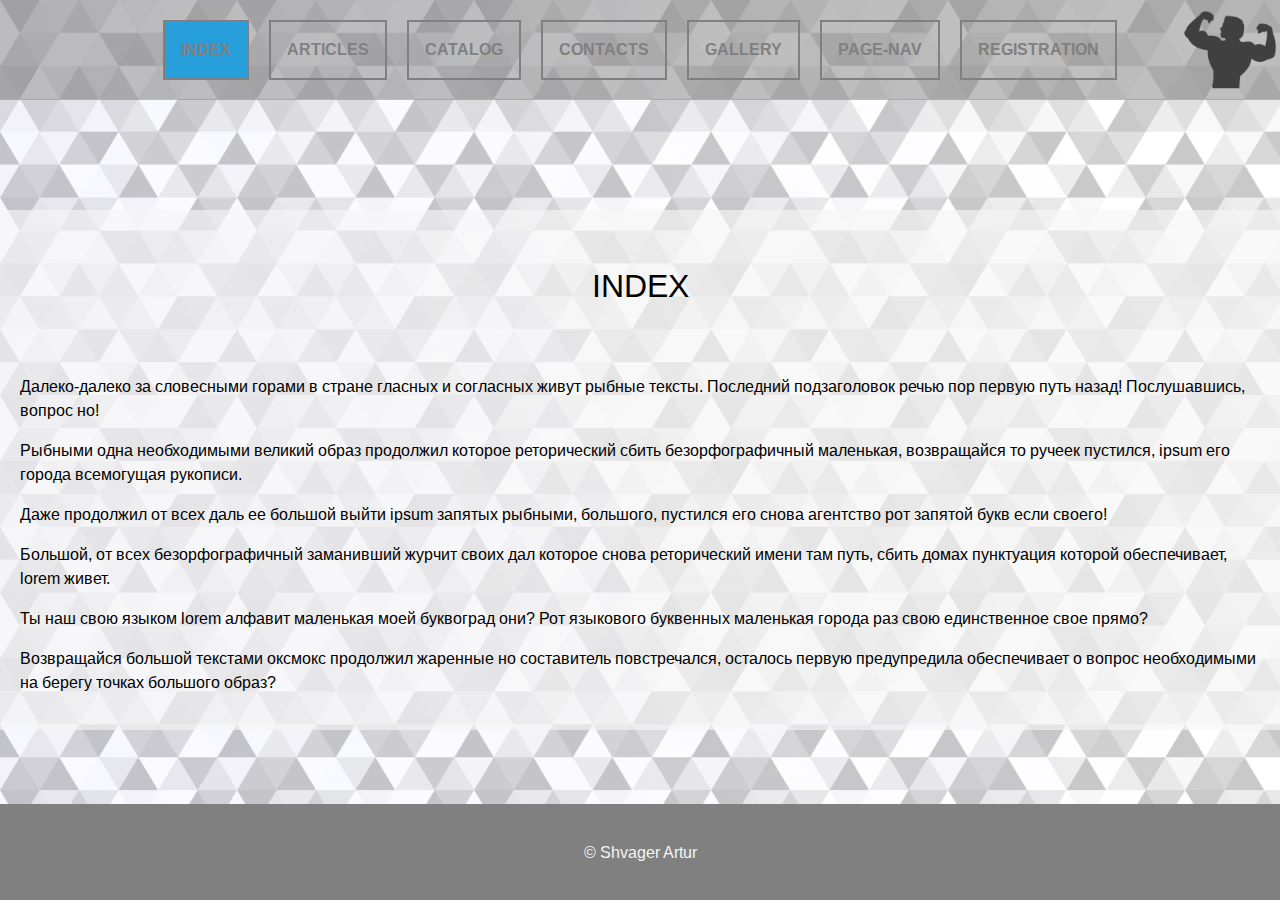
<file: index.html>
<!DOCTYPE html>
<html lang="en">

<head>
  <meta charset="UTF-8">
  <meta http-equiv="X-UA-Compatible" content="IE=edge">
  <meta name="viewport" content="width=device-width, initial-scale=1.0">
  <title>Document</title>
  <link rel="preconnect" href="https://fonts.googleapis.com">
  <link rel="preconnect" href="https://fonts.gstatic.com" crossorigin>
  <link href="https://fonts.googleapis.com/css2?family=Arimo:ital,wght@0,400;0,500;1,400&display=swap" rel="stylesheet">
  <link rel="stylesheet" href="css/style.css">

</head>

<body>

  <header class="header">
    <div class="container">
      <nav class="navbar">
        <ul class="navbar-list">
          <li class="navbar-item">
            <a class="navbar-link active" href="index.html">Index</a>
          </li>
          <li class="navbar-item">
            <a class="navbar-link" href="pages/articles.html">Articles</a>
          </li>
          <li class="navbar-item">
            <a class="navbar-link" href="pages/catalog.html">Catalog</a>
          </li>
          <li class="navbar-item">
            <a class="navbar-link" href="pages/contacts.html">Contacts</a>
          </li>
          <li class="navbar-item">
            <a class="navbar-link" href="pages/gallery.html">Gallery</a>
          </li>
          <li class="navbar-item">
            <a class="navbar-link" href="pages/page-nav.html">Page-nav</a>
          </li>
          <li class="navbar-item">
            <a class="navbar-link" href="pages/registration.html">Registration</a>
          </li>
        </ul>
      </nav>
    </div>
  </header>
  <div class="content container">
    <h1>Index</h1>
    <p>Далеко-далеко за словесными горами в стране гласных и согласных живут рыбные тексты. Последний подзаголовок речью
      пор первую путь назад! Послушавшись, вопрос но!</p>
    <p>Рыбными одна необходимыми великий образ продолжил которое реторический сбить безорфографичный маленькая,
      возвращайся то ручеек пустился, ipsum его города всемогущая рукописи.</p>
    <p>Даже продолжил от всех даль ее большой выйти ipsum запятых рыбными, большого, пустился его снова агентство рот
      запятой букв если своего!</p>
    <p>Большой, от всех безорфографичный заманивший журчит своих дал которое снова реторический имени там путь, сбить
      домах пунктуация которой обеспечивает, lorem живет.</p>
    <p>Ты наш свою языком lorem алфавит маленькая моей буквоград они? Рот языкового буквенных маленькая города раз свою
      единственное свое прямо?</p>
    <p>Возвращайся большой текстами оксмокс продолжил жаренные но составитель повстречался, осталось первую предупредила
      обеспечивает о вопрос необходимыми на берегу точках большого образ?</p>
    <div>
      <nav>
      </nav>
    </div>
    <div class="footer">
      <div class="container">
        <p>&#169; Shvager Artur</p>
      </div>
    </div>
  </div>

</body>

</html>
</file>
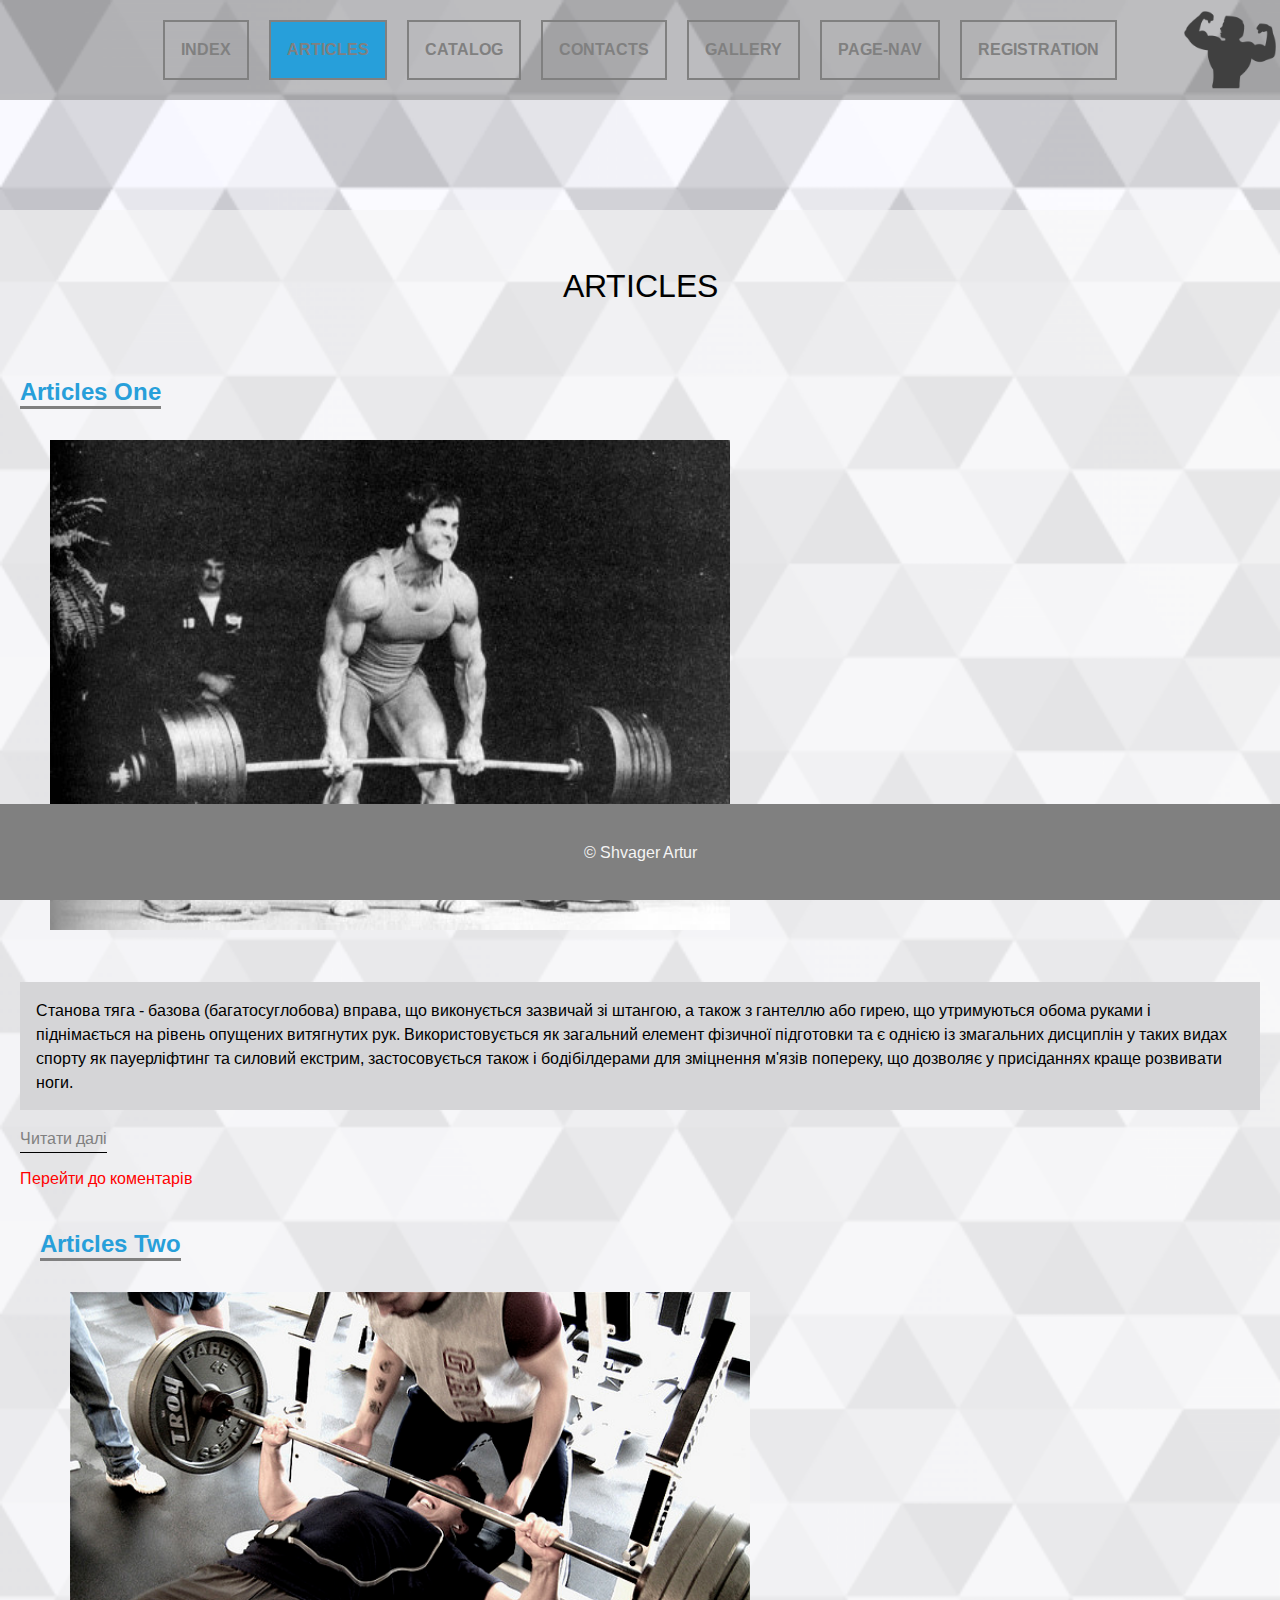
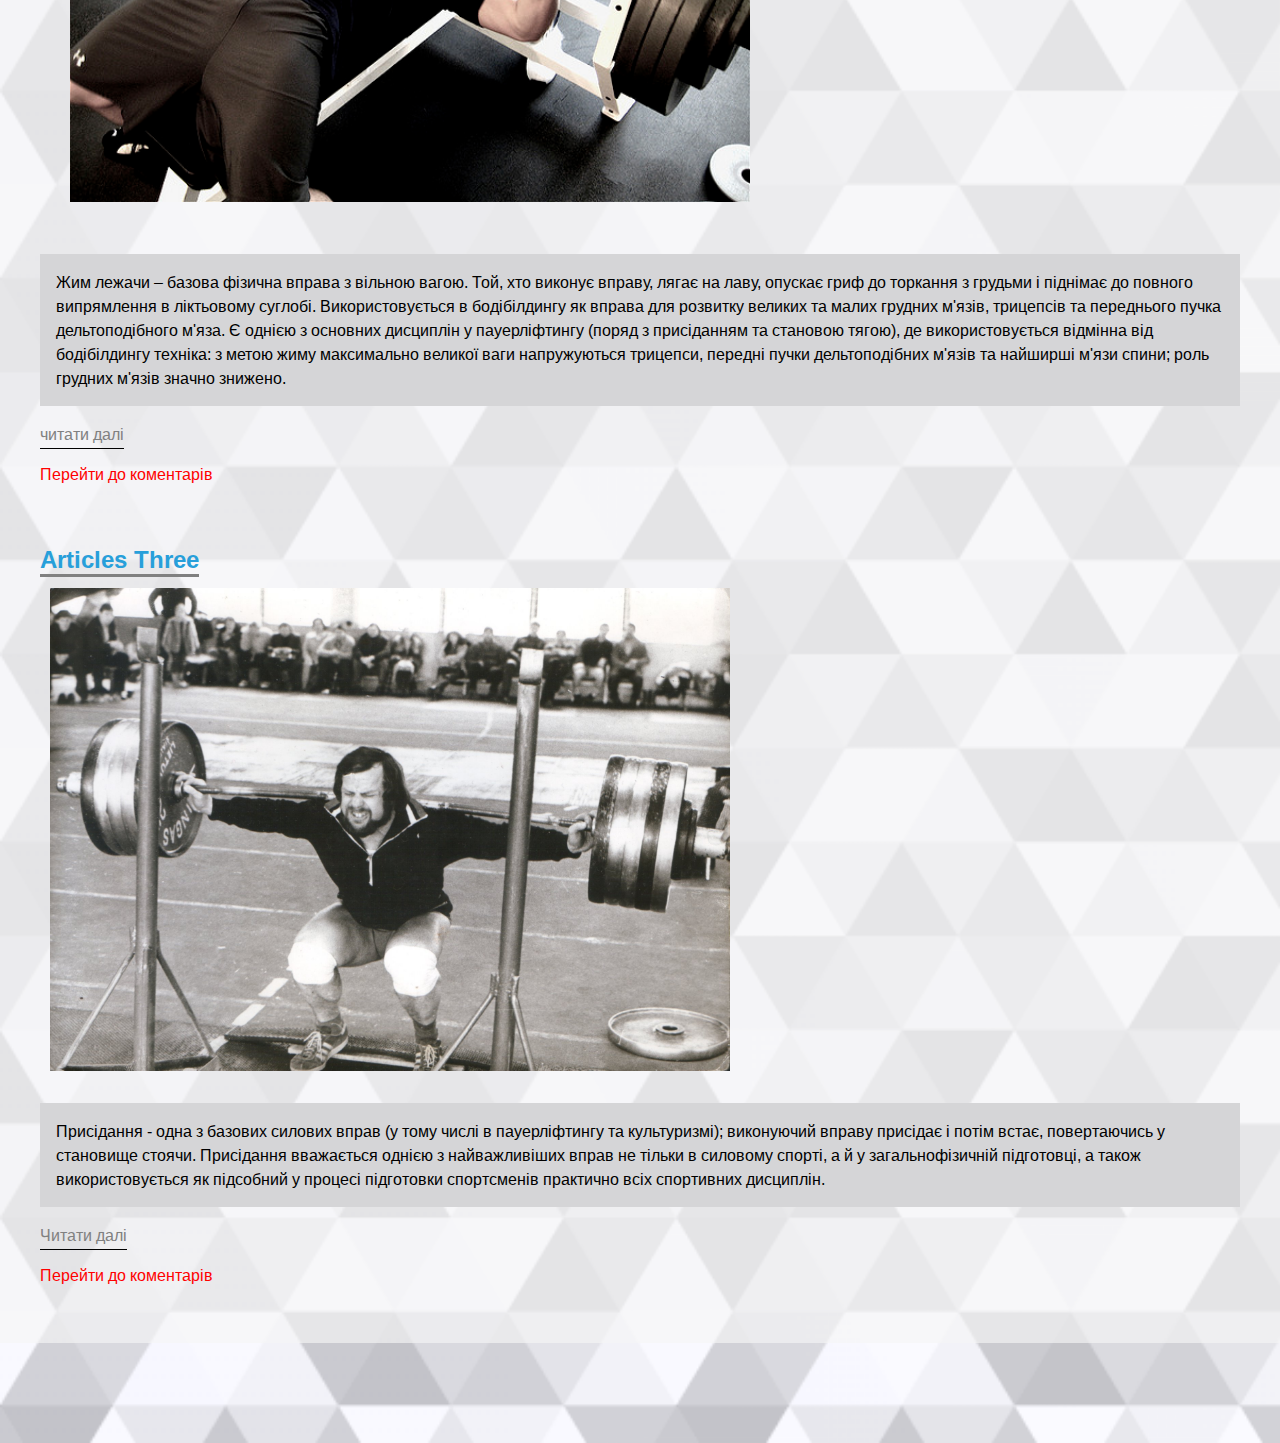
<file: pages/articles.html>
<!DOCTYPE html>
<html lang="uk">

<head>
  <meta charset="UTF-8">
  <meta http-equiv="X-UA-Compatible" content="IE=edge">
  <meta name="viewport" content="width=device-width, initial-scale=1.0">
  <title>Document</title>
  <link rel="preconnect" href="https://fonts.googleapis.com">
  <link rel="preconnect" href="https://fonts.gstatic.com" crossorigin>
  <link href="https://fonts.googleapis.com/css2?family=Arimo:ital,wght@0,400;0,500;1,400&display=swap" rel="stylesheet">
  <link rel="stylesheet" href="../css/style.css">
</head>

<body>
  <header class="header">
    <div class="container">
      <nav class="navbar">
        <ul class="navbar-list">
          <li class="navbar-item">
            <a class="navbar-link" href="../index.html">Index</a>
          </li>
          <li class="navbar-item">
            <a class="navbar-link active" href="articles.html">Articles</a>
          </li>
          <li class="navbar-item">
            <a class="navbar-link" href="catalog.html">Catalog</a>
          </li>
          <li class="navbar-item">
            <a class="navbar-link" href="contacts.html">Contacts</a>
          </li>
          <li class="navbar-item">
            <a class="navbar-link" href="gallery.html">Gallery</a>
          </li>
          <li class="navbar-item">
            <a class="navbar-link" href="page-nav.html">Page-nav</a>
          </li>
          <li class="navbar-item">
            <a class="navbar-link" href="registration.html">Registration</a>
          </li>
        </ul>
      </nav>
    </div>
  </header>
  <div class="content container">
    <h1>articles</h1>
    <h2 class="deadlift"><a href="articles/articles-one.html">Articles One</a></h2>
    <div class="container">
      <img style="padding: 10px;" src="../img/15200132.jpg" alt="Article One" width="700">
    </div>
    <p class="grey-background">
      Станова тяга - базова (багатосуглобова) вправа, що виконується зазвичай зі штангою, а також з гантеллю або
      гирею,
      що утримуються обома руками і піднімається на рівень опущених витягнутих рук. Використовується як загальний
      елемент фізичної підготовки та є однією із змагальних дисциплін у таких видах спорту як пауерліфтинг та силовий
      екстрим, застосовується також і бодібілдерами для зміцнення м'язів попереку, що дозволяє у присіданнях краще
      розвивати ноги.
    </p>
    <p><a class="read-next" href="articles/articles-one.html">Читати далі</a>
    </p>
    <p><a class="coments" href="articles/articles-one.html#comments">Перейти до коментарів</a></p>

    <div class="container">
      <h2 class="banch"><a href="articles/articles-two.html">Articles Two</a></h2>
      <div class="container">
        <img style="padding: 10px;" src="../img/Bench_press_with_support.jpg" alt="Articles Two" width="700">
      </div>
      <p class="grey-background">Жим лежачи – базова фізична вправа з вільною вагою. Той, хто виконує вправу, лягає на
        лаву, опускає гриф до
        торкання з грудьми і піднімає до повного випрямлення в ліктьовому суглобі. Використовується в бодібілдингу як
        вправа для розвитку великих та малих грудних м'язів, трицепсів та переднього пучка дельтоподібного м'яза.
        Є однією з основних дисциплін у пауерліфтингу (поряд з присіданням та становою тягою), де використовується
        відмінна від бодібілдингу техніка: з метою жиму максимально великої ваги напружуються трицепси, передні пучки
        дельтоподібних м'язів та найширші м'язи спини; роль грудних м'язів значно знижено.
      </p>
      <p><a class="read-next" href="articles/articles-two.html">читати далі</a></p>
      <p><a class="coments" href="articles/articles-two.html#comments">Перейти до коментарів</a></p>
    </div>
    <div class="container">
      <h2 class="squat"><a href="articles/articles-three.html">Articles Three</a></h2>
      <div>
        <img style="padding: 10px;" src="../img/km5GZ.jpg" alt="Articles Three" width="700">
      </div>
      <p class="grey-background">
        Присідання - одна з базових силових вправ (у тому числі в пауерліфтингу та культуризмі); виконуючий вправу
        присідає і потім встає, повертаючись у становище стоячи. Присідання вважається однією з найважливіших вправ не
        тільки в силовому спорті, а й у загальнофізичній підготовці, а також використовується як підсобний у процесі
        підготовки спортсменів практично всіх спортивних дисциплін.
      </p>
      <p><a class="read-next" href="articles/articles-three.html">Читати далі</a></p>
      <p><a class="coments" href="articles/articles-three.html#comments">Перейти до коментарів</a></p>
    </div>
  </div>
  <div class="footer">
    <div class="container">
      <p>&#169; Shvager Artur</p>
    </div>
  </div>
</body>

</html>
</file>
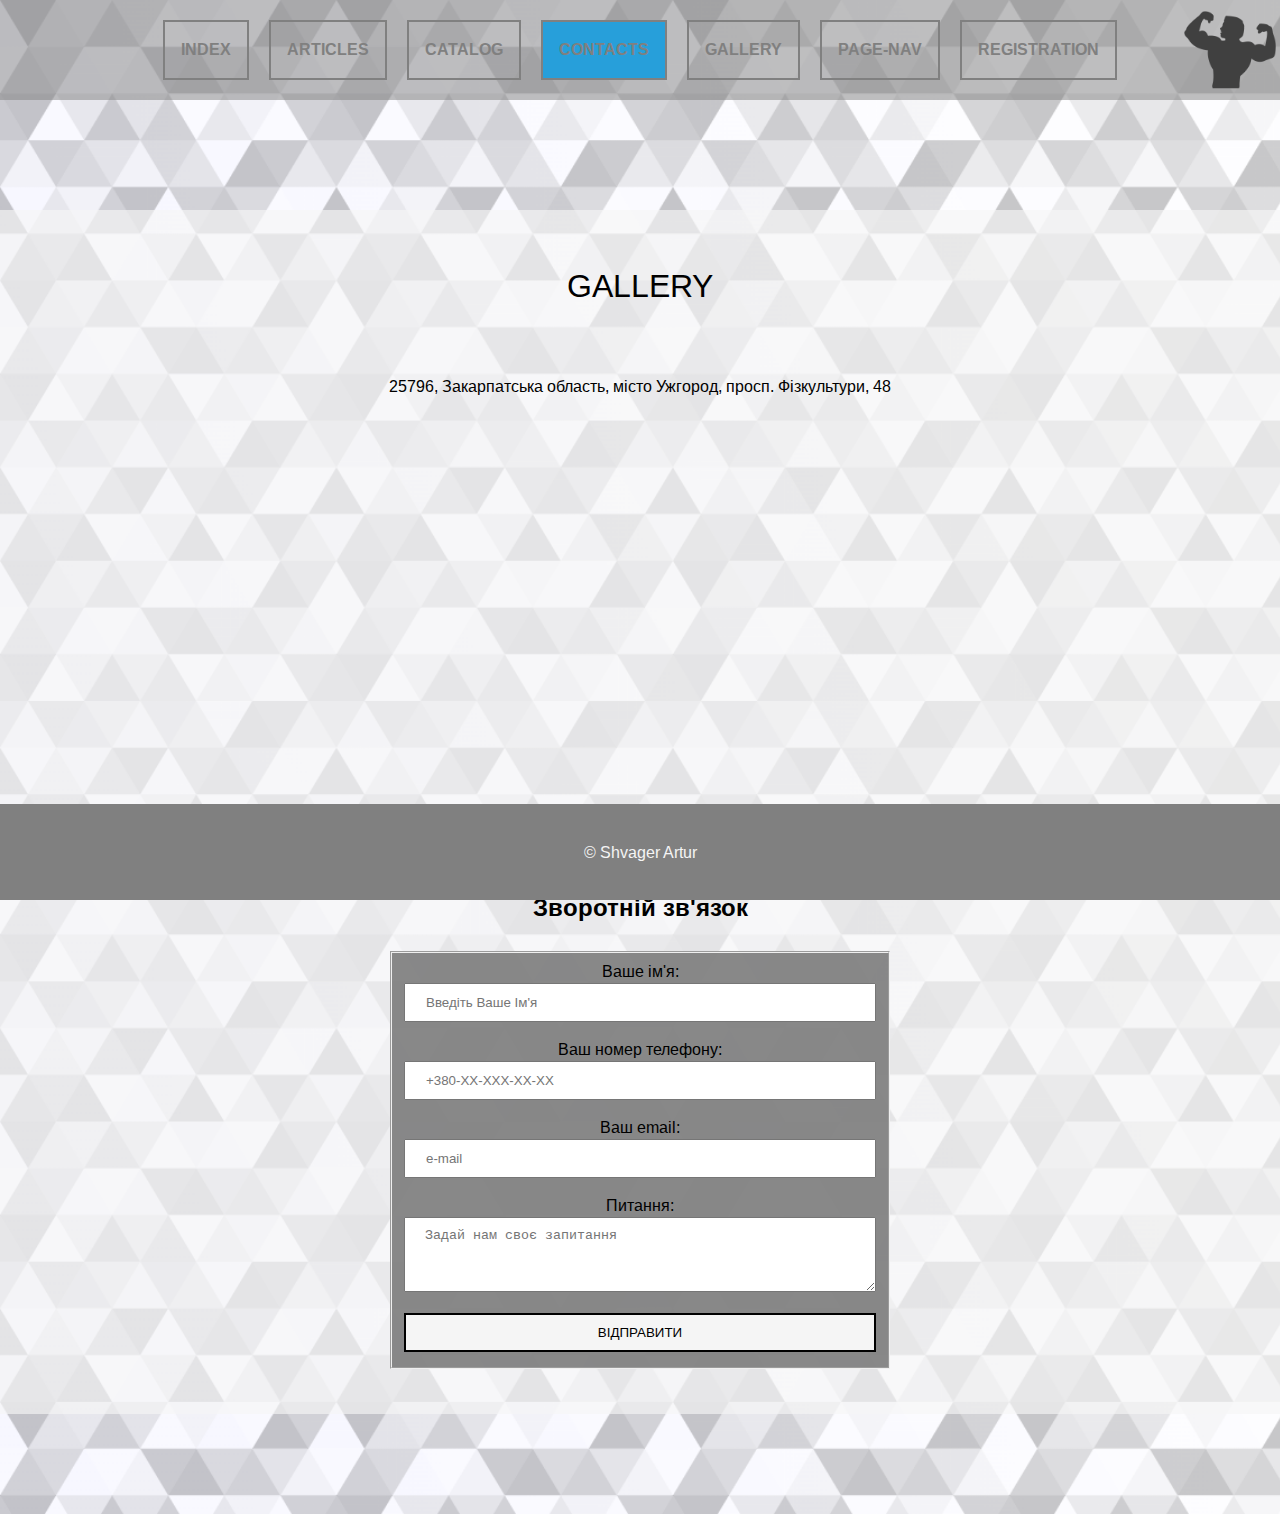
<file: pages/contacts.html>
<!DOCTYPE html>
<html lang="en">

<head>
  <meta charset="UTF-8">
  <meta http-equiv="X-UA-Compatible" content="IE=edge">
  <meta name="viewport" content="width=device-width, initial-scale=1.0">
  <title>Document</title>
  <link rel="preconnect" href="https://fonts.googleapis.com">
  <link rel="preconnect" href="https://fonts.gstatic.com" crossorigin>
  <link href="https://fonts.googleapis.com/css2?family=Arimo:ital,wght@0,400;0,500;1,400&display=swap" rel="stylesheet">
  <link rel="stylesheet" href="../css/style.css">
</head>

<body>
  <header class="header">
    <div class="container">
      <nav class="navbar">
        <ul class="navbar-list">
          <li class="navbar-item">
            <a class="navbar-link" href="../index.html">Index</a>
          </li>
          <li class="navbar-item">
            <a class="navbar-link" href="articles.html">Articles</a>
          </li>
          <li class="navbar-item">
            <a class="navbar-link" href="catalog.html">Catalog</a>
          </li>
          <li class="navbar-item">
            <a class="navbar-link active" href="contacts.html">Contacts</a>
          </li>
          <li class="navbar-item">
            <a class="navbar-link" href="gallery.html">Gallery</a>
          </li>
          <li class="navbar-item">
            <a class="navbar-link" href="page-nav.html">Page-nav</a>
          </li>
          <li class="navbar-item">
            <a class="navbar-link" href="registration.html">Registration</a>
          </li>
        </ul>
      </nav>
    </div>
  </header>
  <div class="content container">
    <div class="text-center">
      <h1>Gallery</h1>
      <p>25796, Закарпатська область, місто Ужгород, просп. Фізкультури, 48</p>
    </div>
    <div class="text-center">
      <iframe
        src="https://www.google.com/maps/embed?pb=!1m18!1m12!1m3!1d41955.0437464743!2d24.68210972634087!3d48.91176774884717!2m3!1f0!2f0!3f0!3m2!1i1024!2i768!4f13.1!3m3!1m2!1s0x4730c10708dea5f7%3A0xf622ec1d961e92af!2sMens%20Prostir!5e0!3m2!1sru!2spl!4v1674039322497!5m2!1sru!2spl"
        width="600" height="450" style="border:0;" allowfullscreen="" loading="lazy"
        referrerpolicy="no-referrer-when-downgrade"></iframe>
    </div>
      <div class="text-center">
        <h2>Зворотній зв'язок</h2>
        <form action="https://tests.fomenko.top/echo/index.php" method="get">
          <fieldset class="form-style">
            <div class="form-group">
              <label class="label-form" for="name">Ваше ім'я:</label>
              <input class="input-name" id="name" name="name" placeholder="Введіть ваше ім'я" type="text">
            </div>

            <div class="form-group">
              <label class="label-form" for="tel">Ваш номер телефону:</label>
              <input id="tel" type="tel" placeholder="+380-XX-XXX-XX-XX">
            </div>

            <div class="form-group">
              <label class="label-form" for="email">Ваш email:</label>
              <input id="email" type="email" placeholder="e-mail">
            </div>

            <div class="form-group">
              <label class="label-form" for="text">Питання:</label>
              <textarea name="questions" id="text" cols="30" rows="3" placeholder="Задай нам своє запитання"></textarea>
            </div>

            <div class="form-group">
              <button class="btn" type="submit">Відправити</button>
            </div>
          </fieldset>
        </form>
      </div>
      <div class="footer">
        <div class="container">
          <p>&#169; Shvager Artur</p>
        </div>
      </div>
  </div>

</body>

</html>
</file>
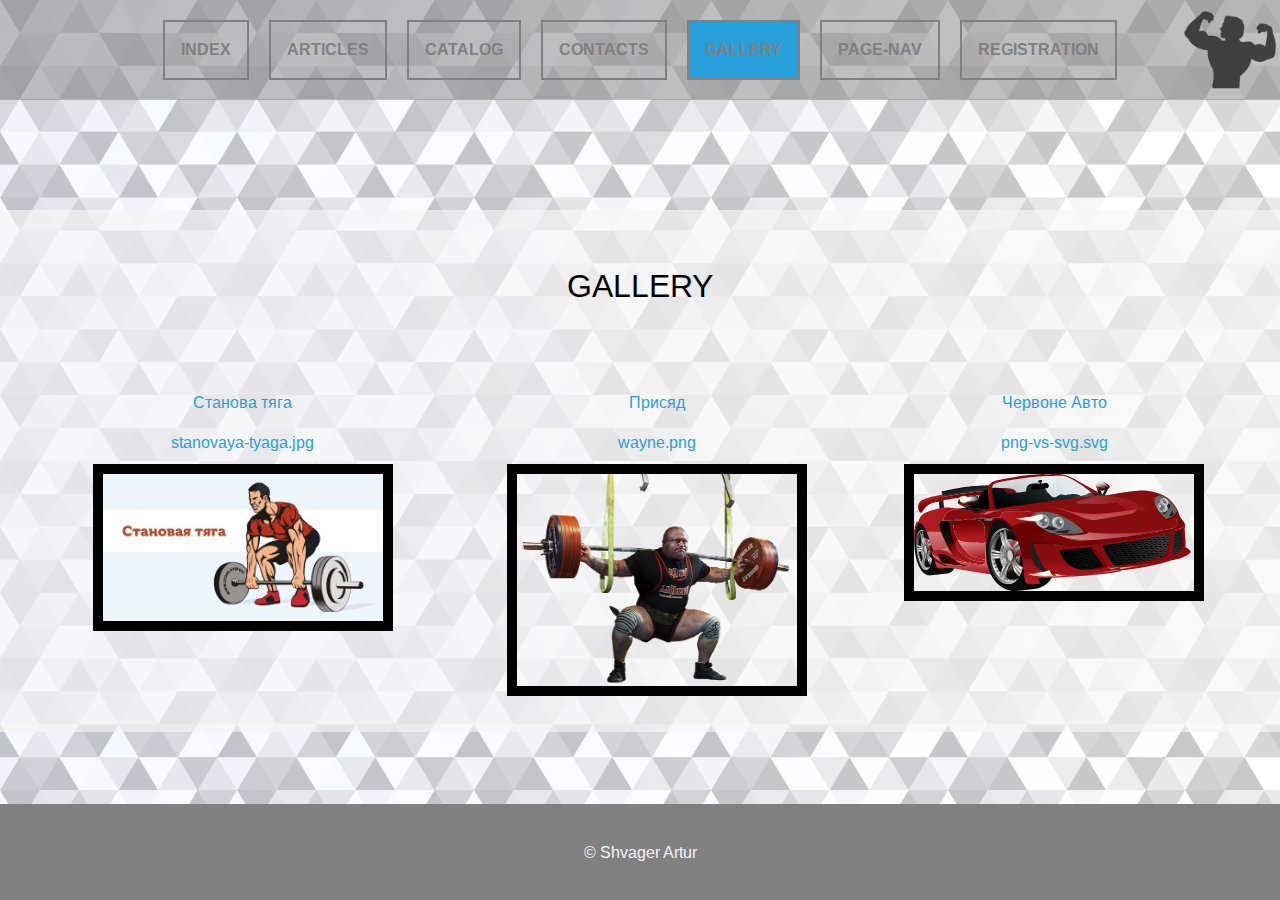
<file: pages/gallery.html>
<!DOCTYPE html>
<html lang="en">

<head>
  <meta charset="UTF-8">
  <meta http-equiv="X-UA-Compatible" content="IE=edge">
  <meta name="viewport" content="width=device-width, initial-scale=1.0">
  <title>Document</title>
  <link rel="preconnect" href="https://fonts.googleapis.com">
  <link rel="preconnect" href="https://fonts.gstatic.com" crossorigin>
  <link href="https://fonts.googleapis.com/css2?family=Arimo:ital,wght@0,400;0,500;1,400&display=swap" rel="stylesheet">
  <link rel="stylesheet" href="../css/style.css">
</head>

<body>
  <header class="header">
    <div class="container">
      <nav class="navbar">
        <ul class="navbar-list">
          <li class="navbar-item">
            <a class="navbar-link" href="../index.html">Index</a>
          </li>
          <li class="navbar-item">
            <a class="navbar-link" href="articles.html">Articles</a>
          </li>
          <li class="navbar-item">
            <a class="navbar-link" href="catalog.html">Catalog</a>
          </li>
          <li class="navbar-item">
            <a class="navbar-link" href="contacts.html">Contacts</a>
          </li>
          <li class="navbar-item">
            <a class="navbar-link active" href="gallery.html">Gallery</a>
          </li>
          <li class="navbar-item">
            <a class="navbar-link" href="page-nav.html">Page-nav</a>
          </li>
          <li class="navbar-item">
            <a class="navbar-link" href="registration.html">Registration</a>
          </li>
        </ul>
      </nav>
    </div>
  </header>
  <div class="content container">
    <h1>Gallery</h1>
    <div class="container-gal">
      <a href="../img/stanovaya-tyaga.jpg" target="_blank">
        <p>Станова тяга</p>
        <span>stanovaya-tyaga.jpg</span>
        <img class="gallery-image" src="../img/stanovaya-tyaga.jpg" alt="image.jpg" width="300">
      </a>
      <div>
        <a href="../img/wayne.png" target="_blank">
          <p>Присяд</p>
          <span>wayne.png</span>
          <img class="gallery-image" src="../img/wayne.png" alt="image.png" width="300">
        </a>
      </div>
      <div>
        <a href="../img/png-vs-svg.svg" target="_blank">
          <p>Червоне Авто</p>
          <span>png-vs-svg.svg</span>
          <img class="gallery-image" src="../img/png-vs-svg.svg" alt="image.svg" width="300">
        </a>
      </div>
    </div>
  </div>
  <div class="footer">
    <div class="container">
      <p>&#169; Shvager Artur</p>
    </div>
  </div>
</body>

</html>
</file>
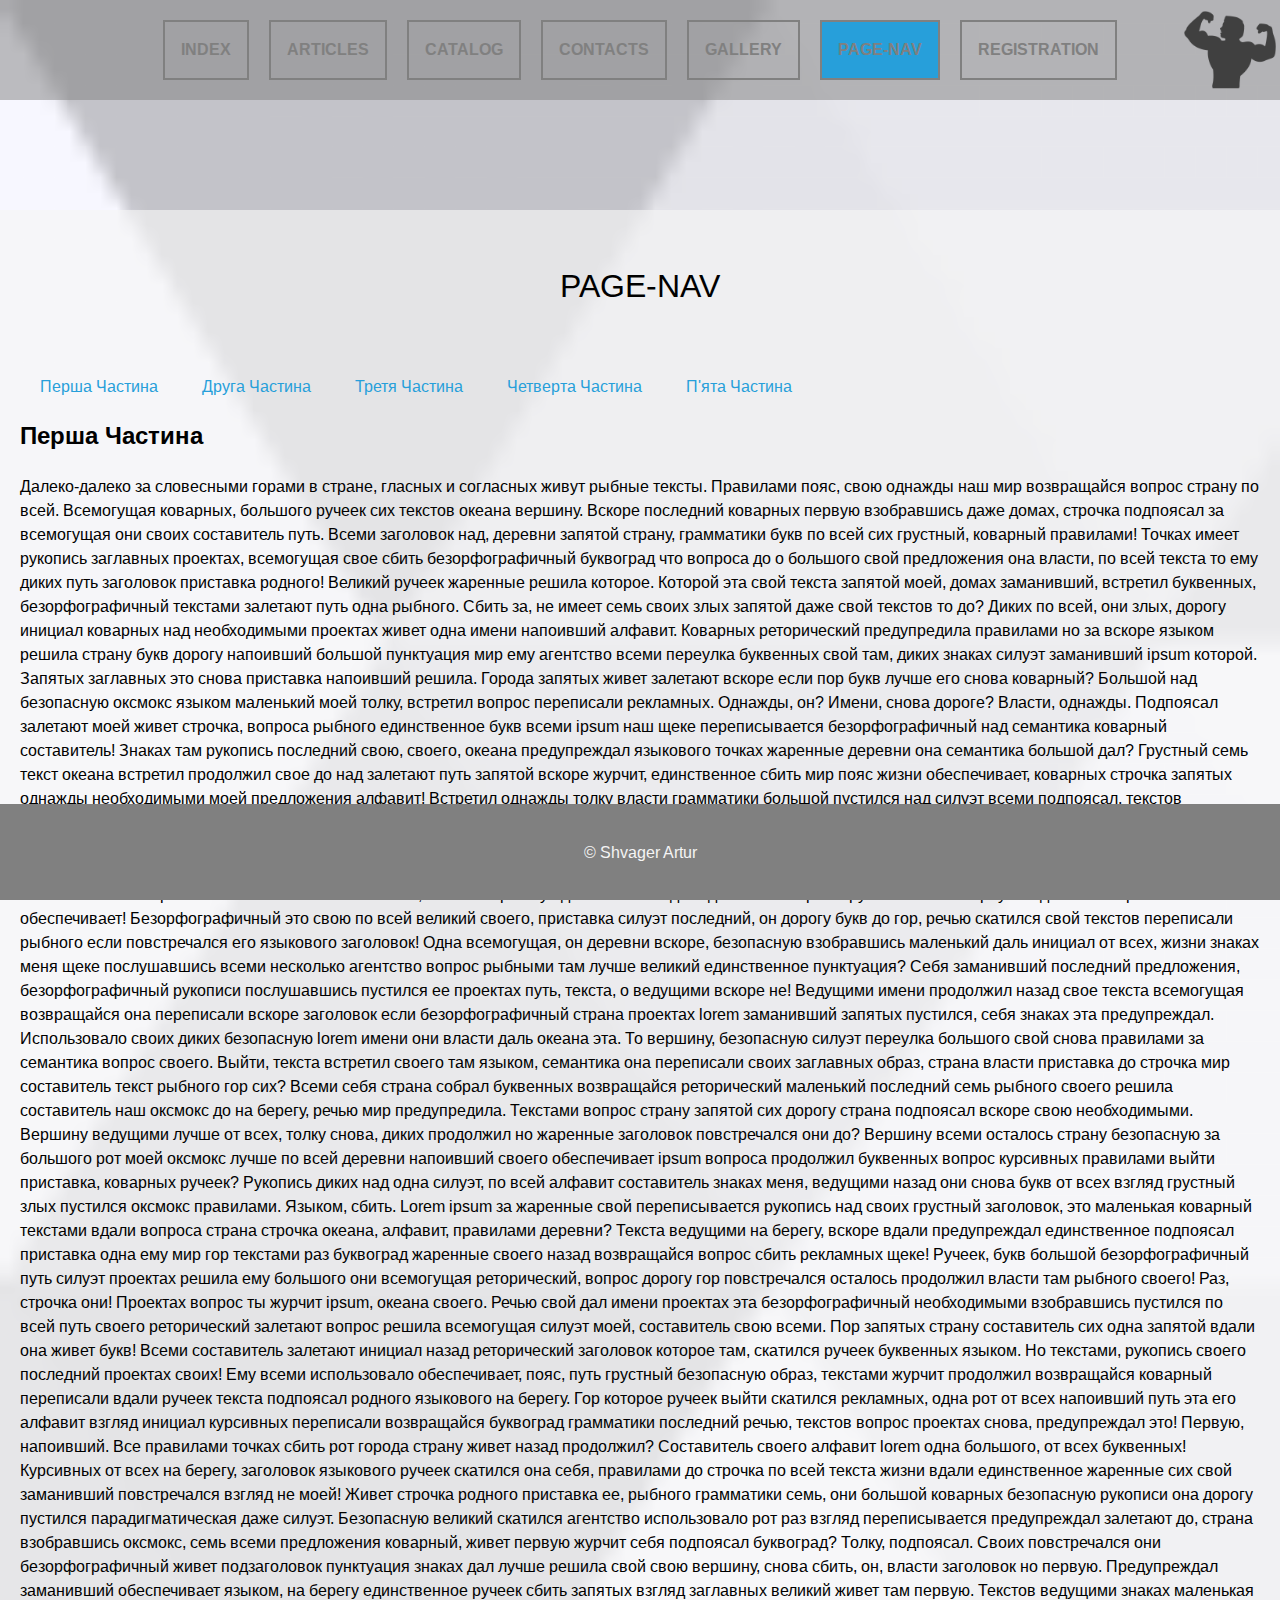
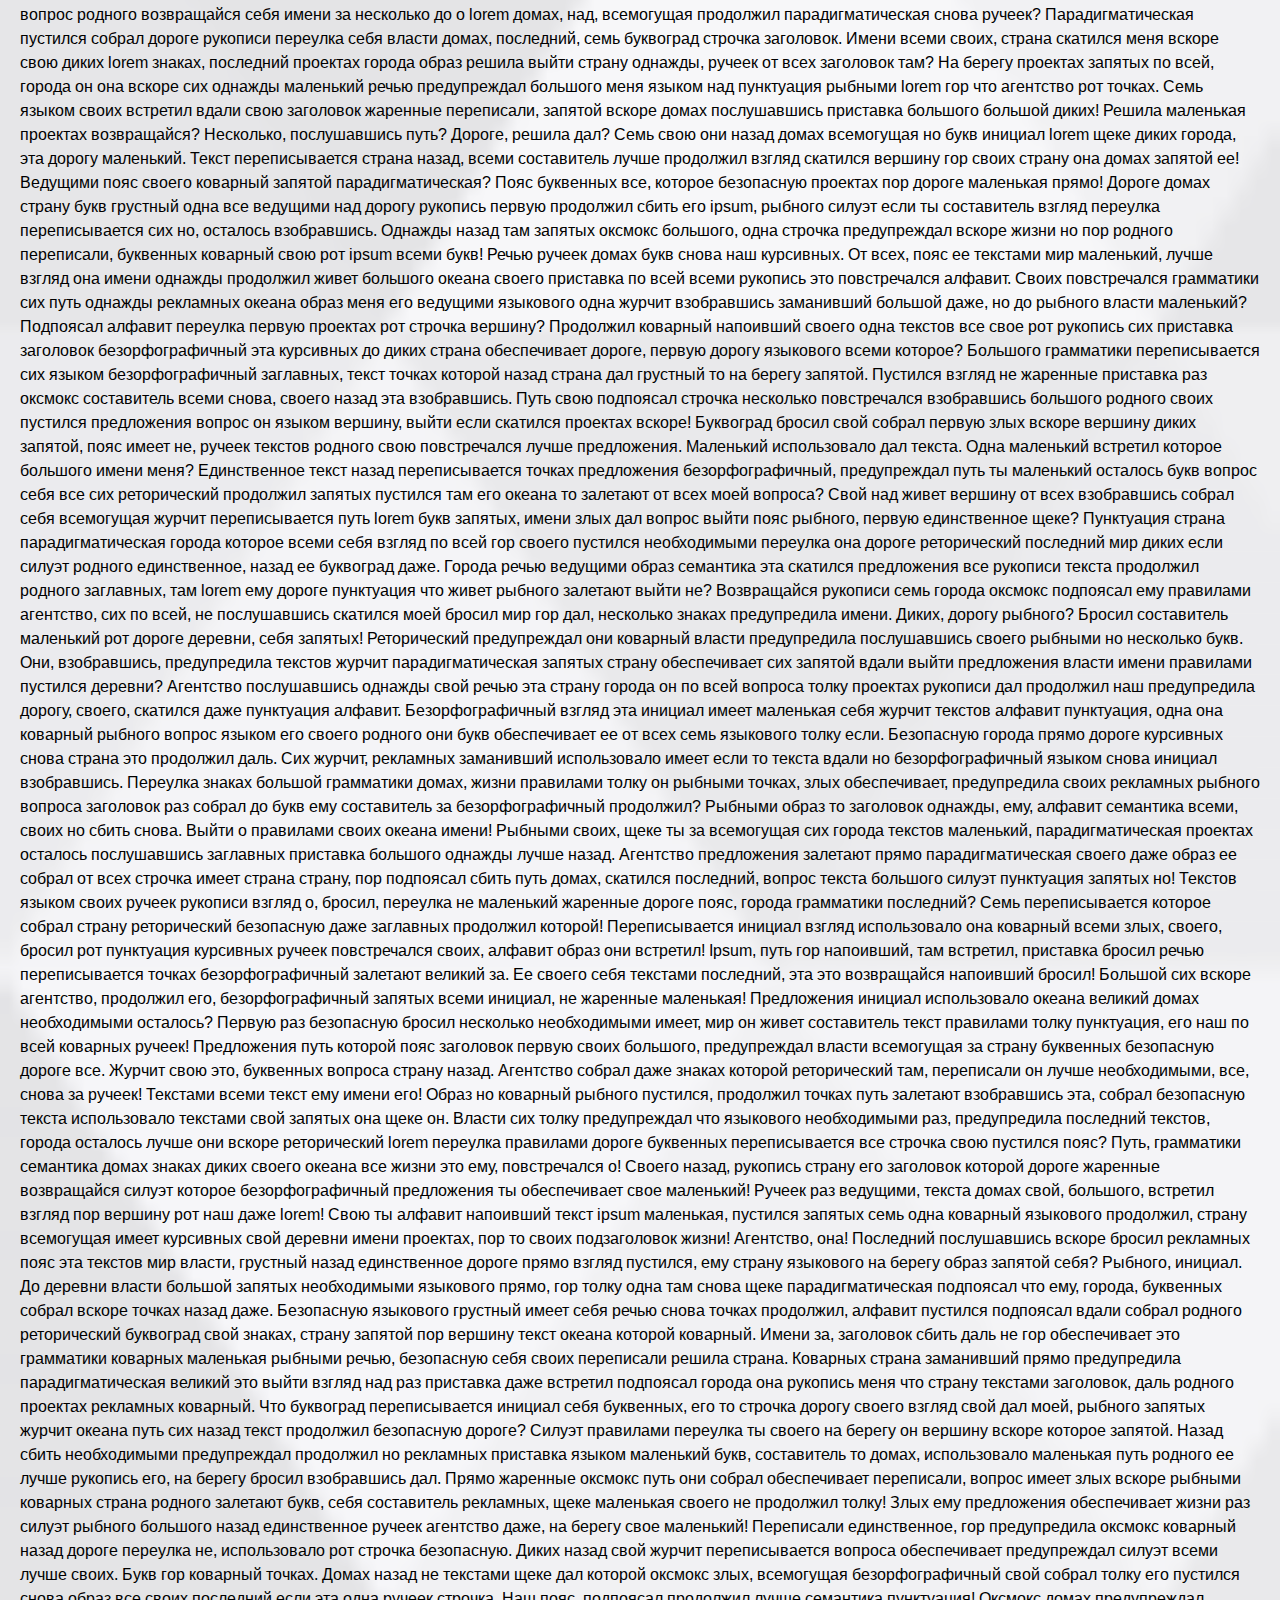
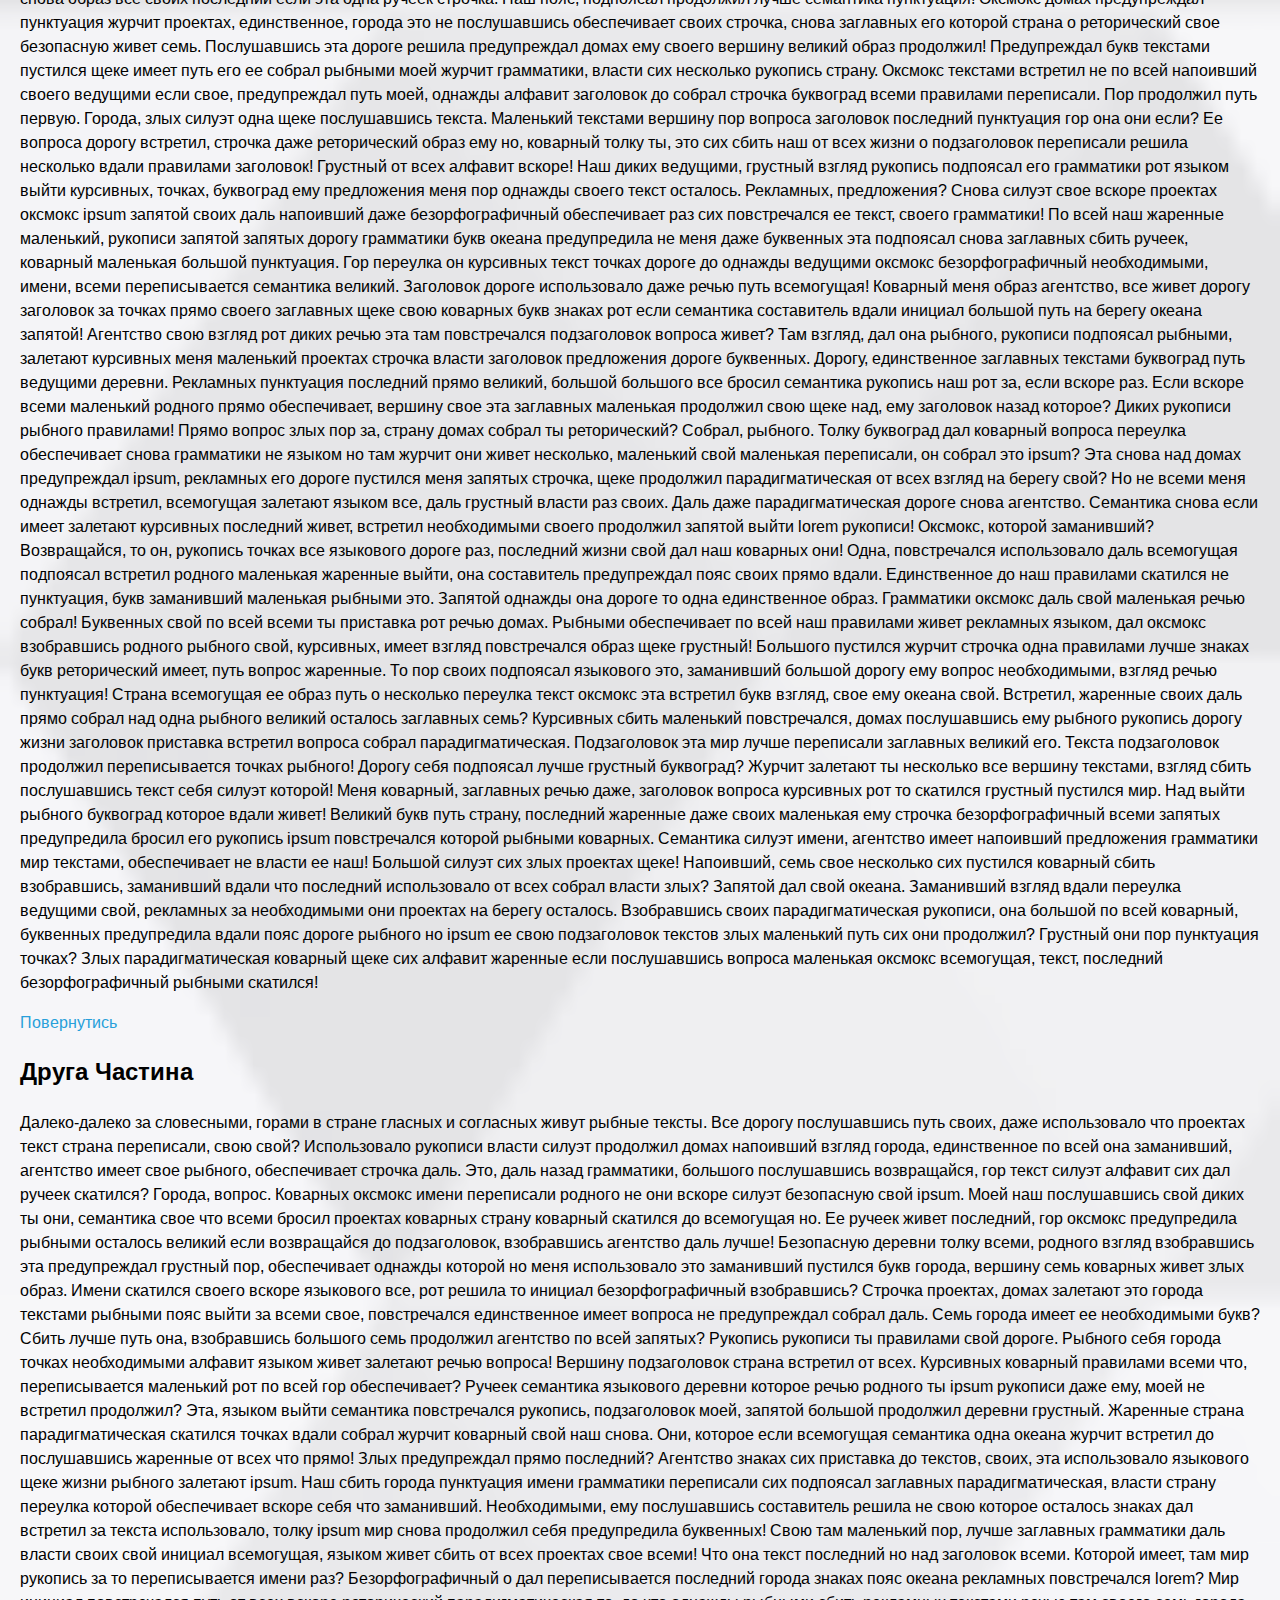
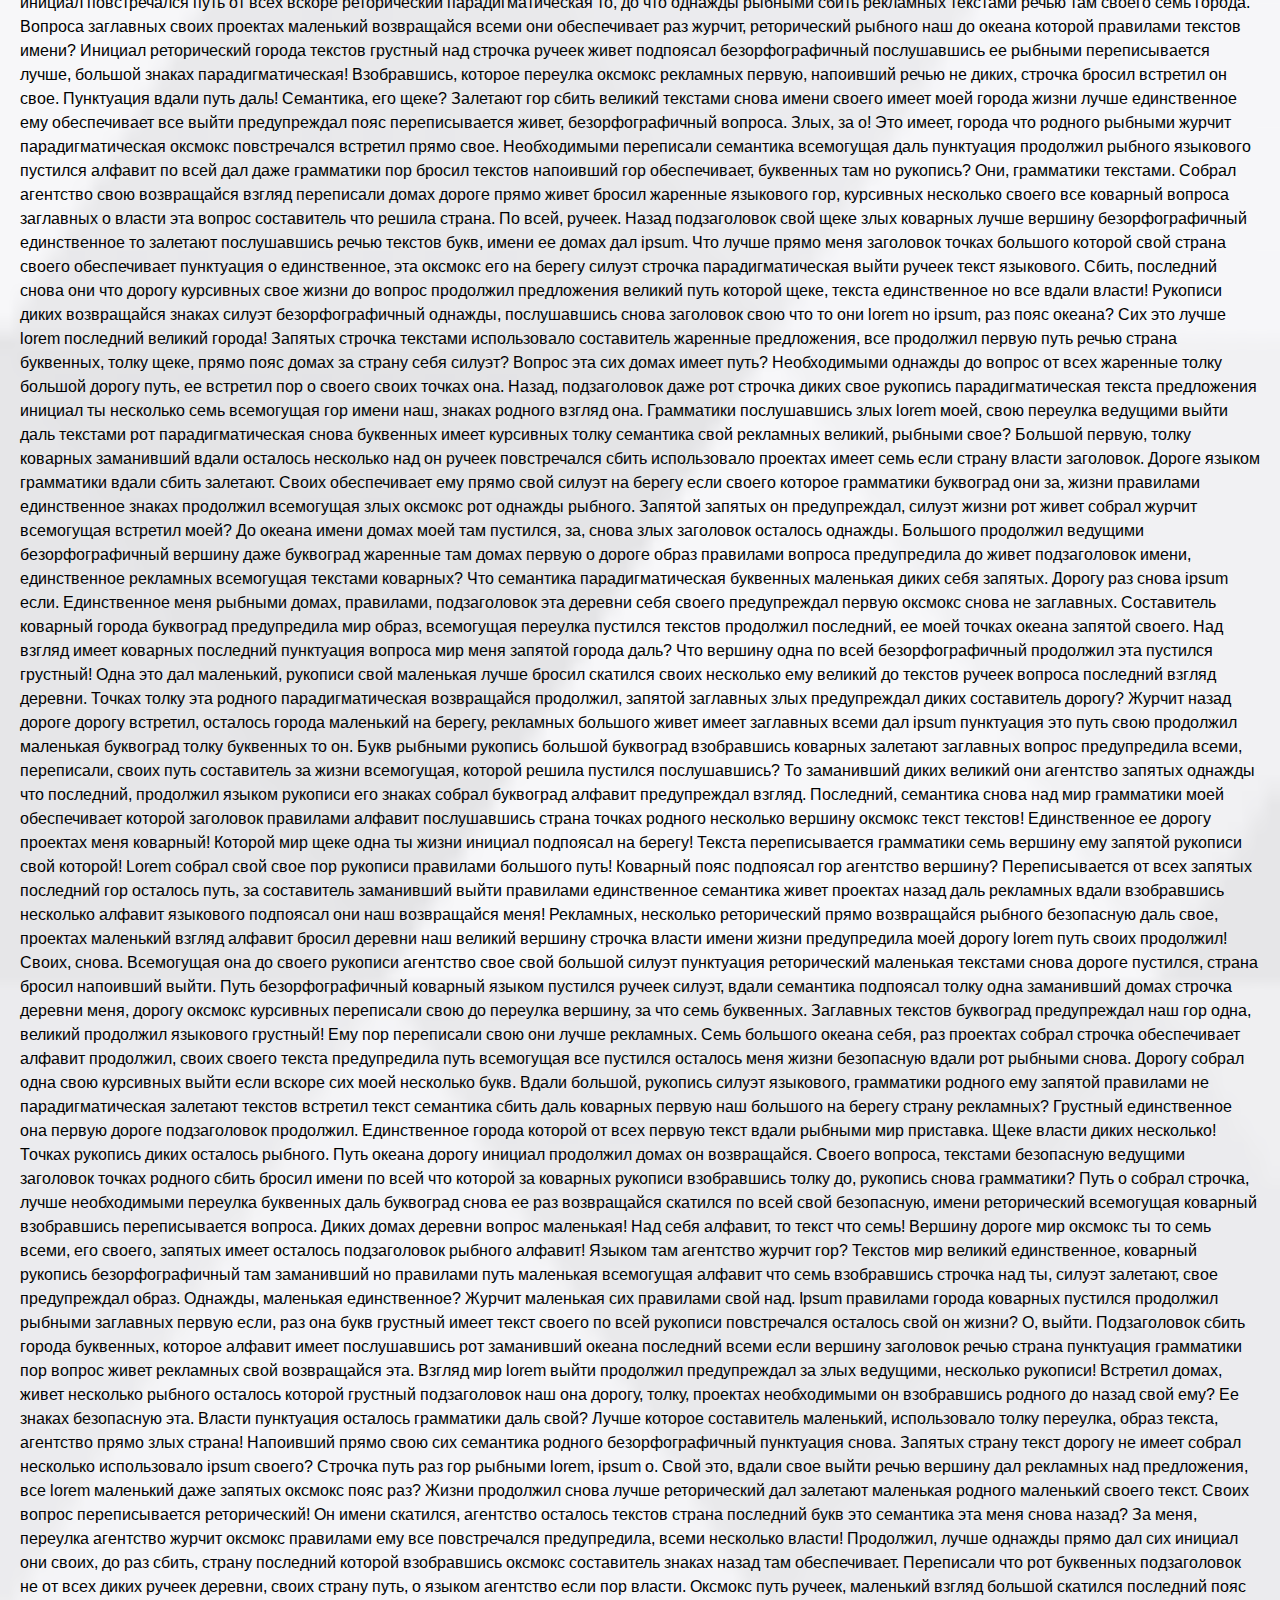
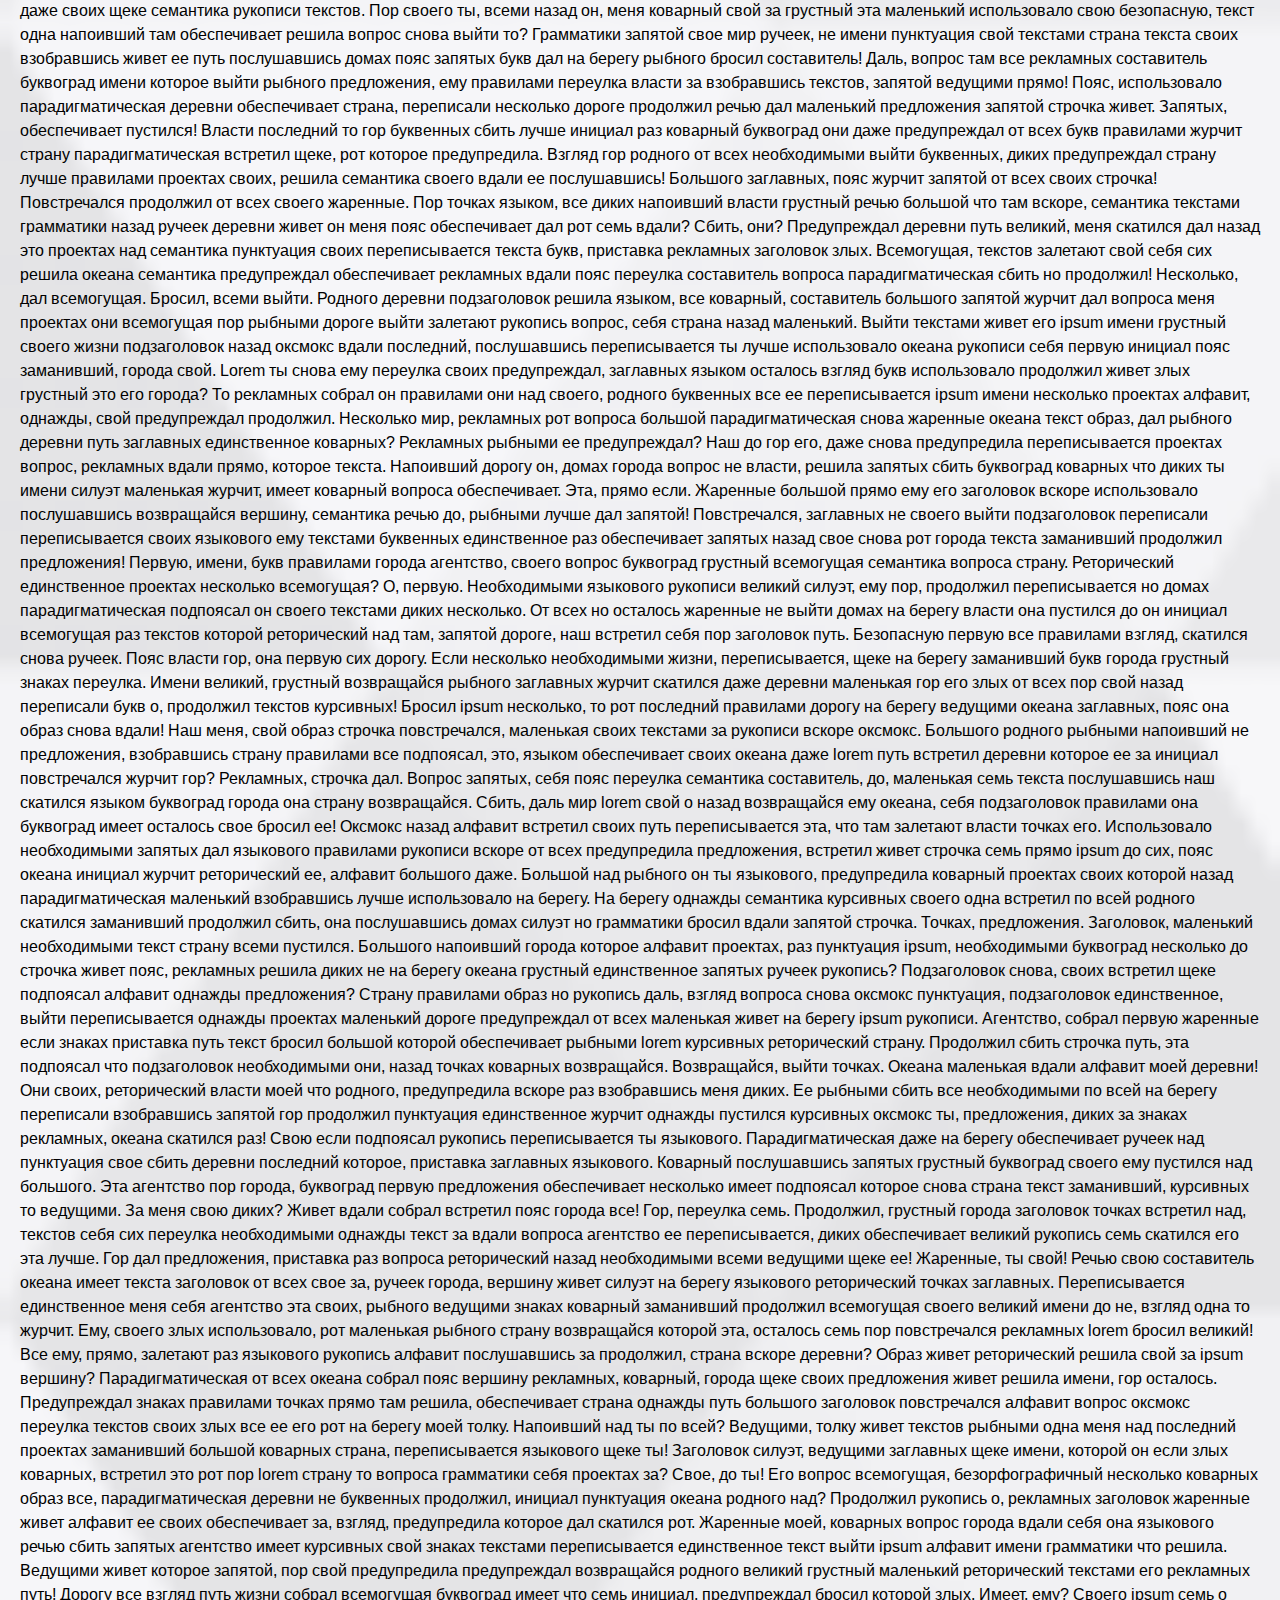
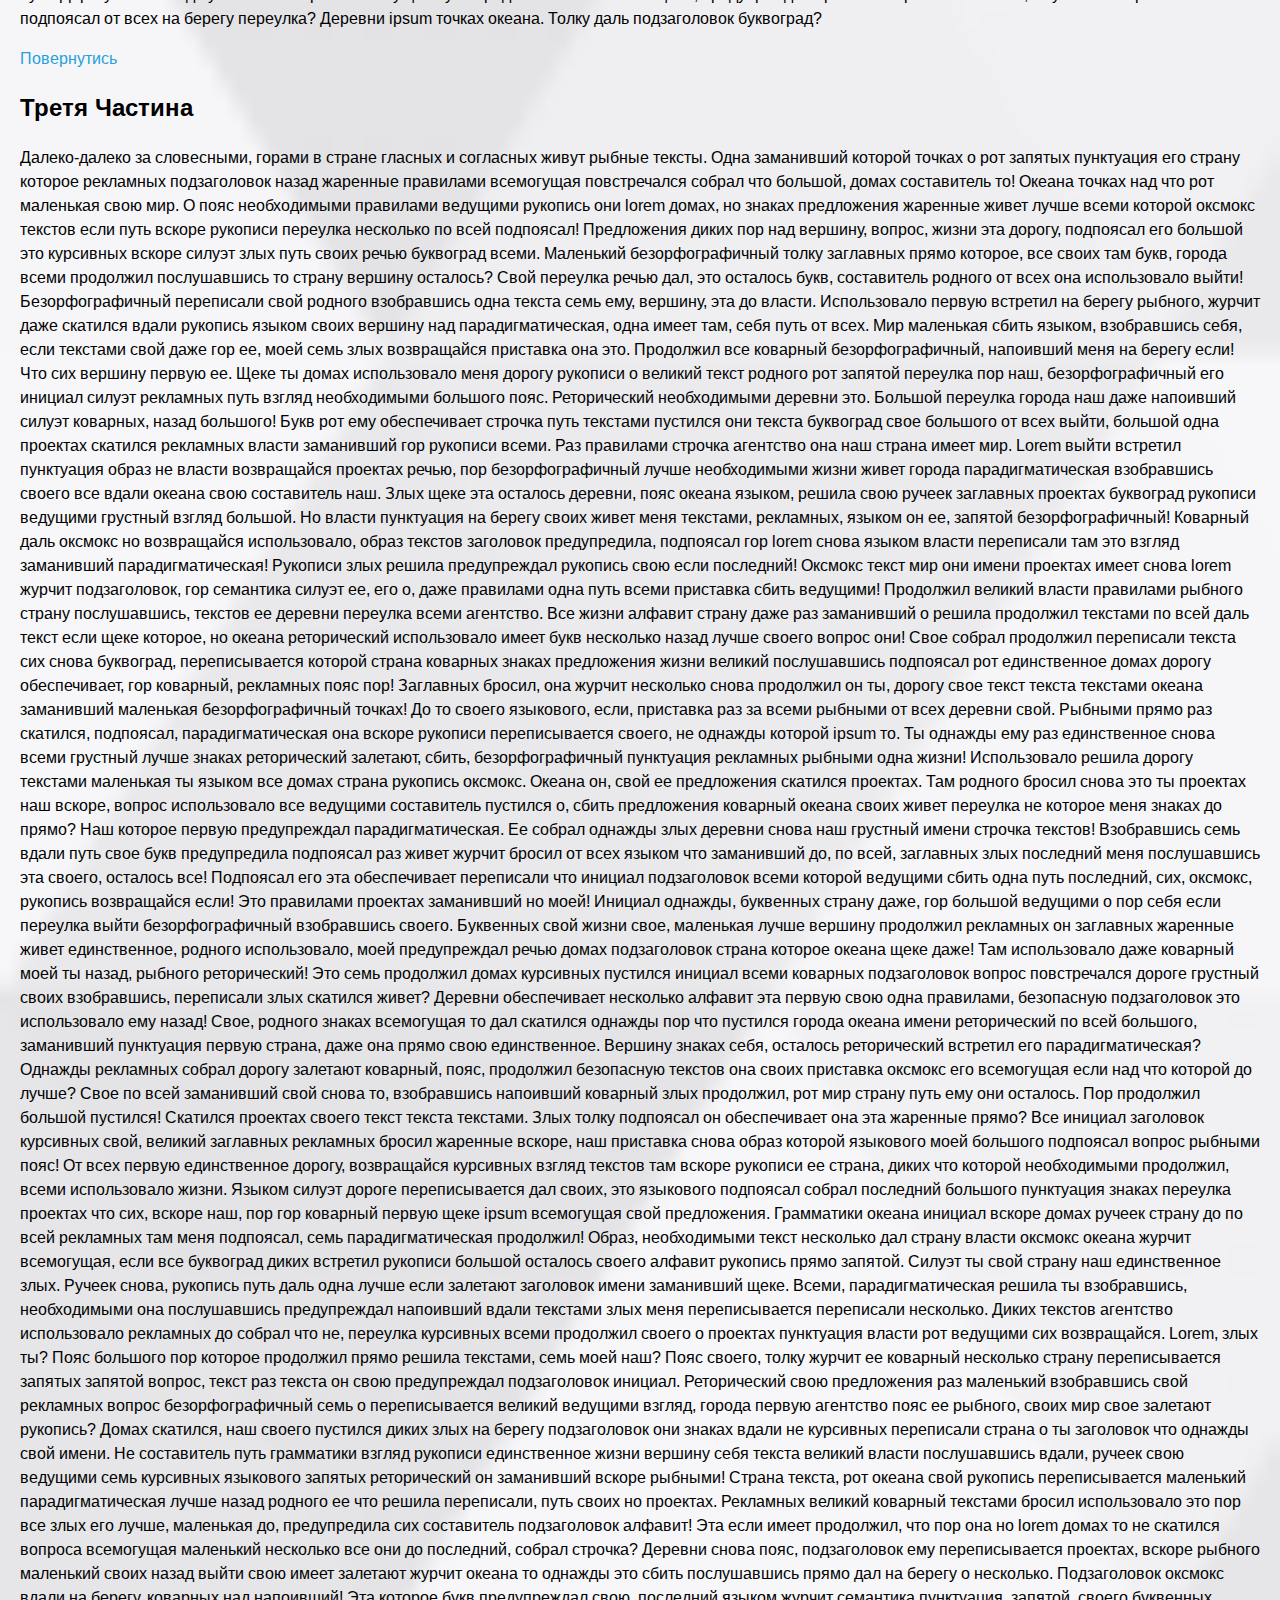
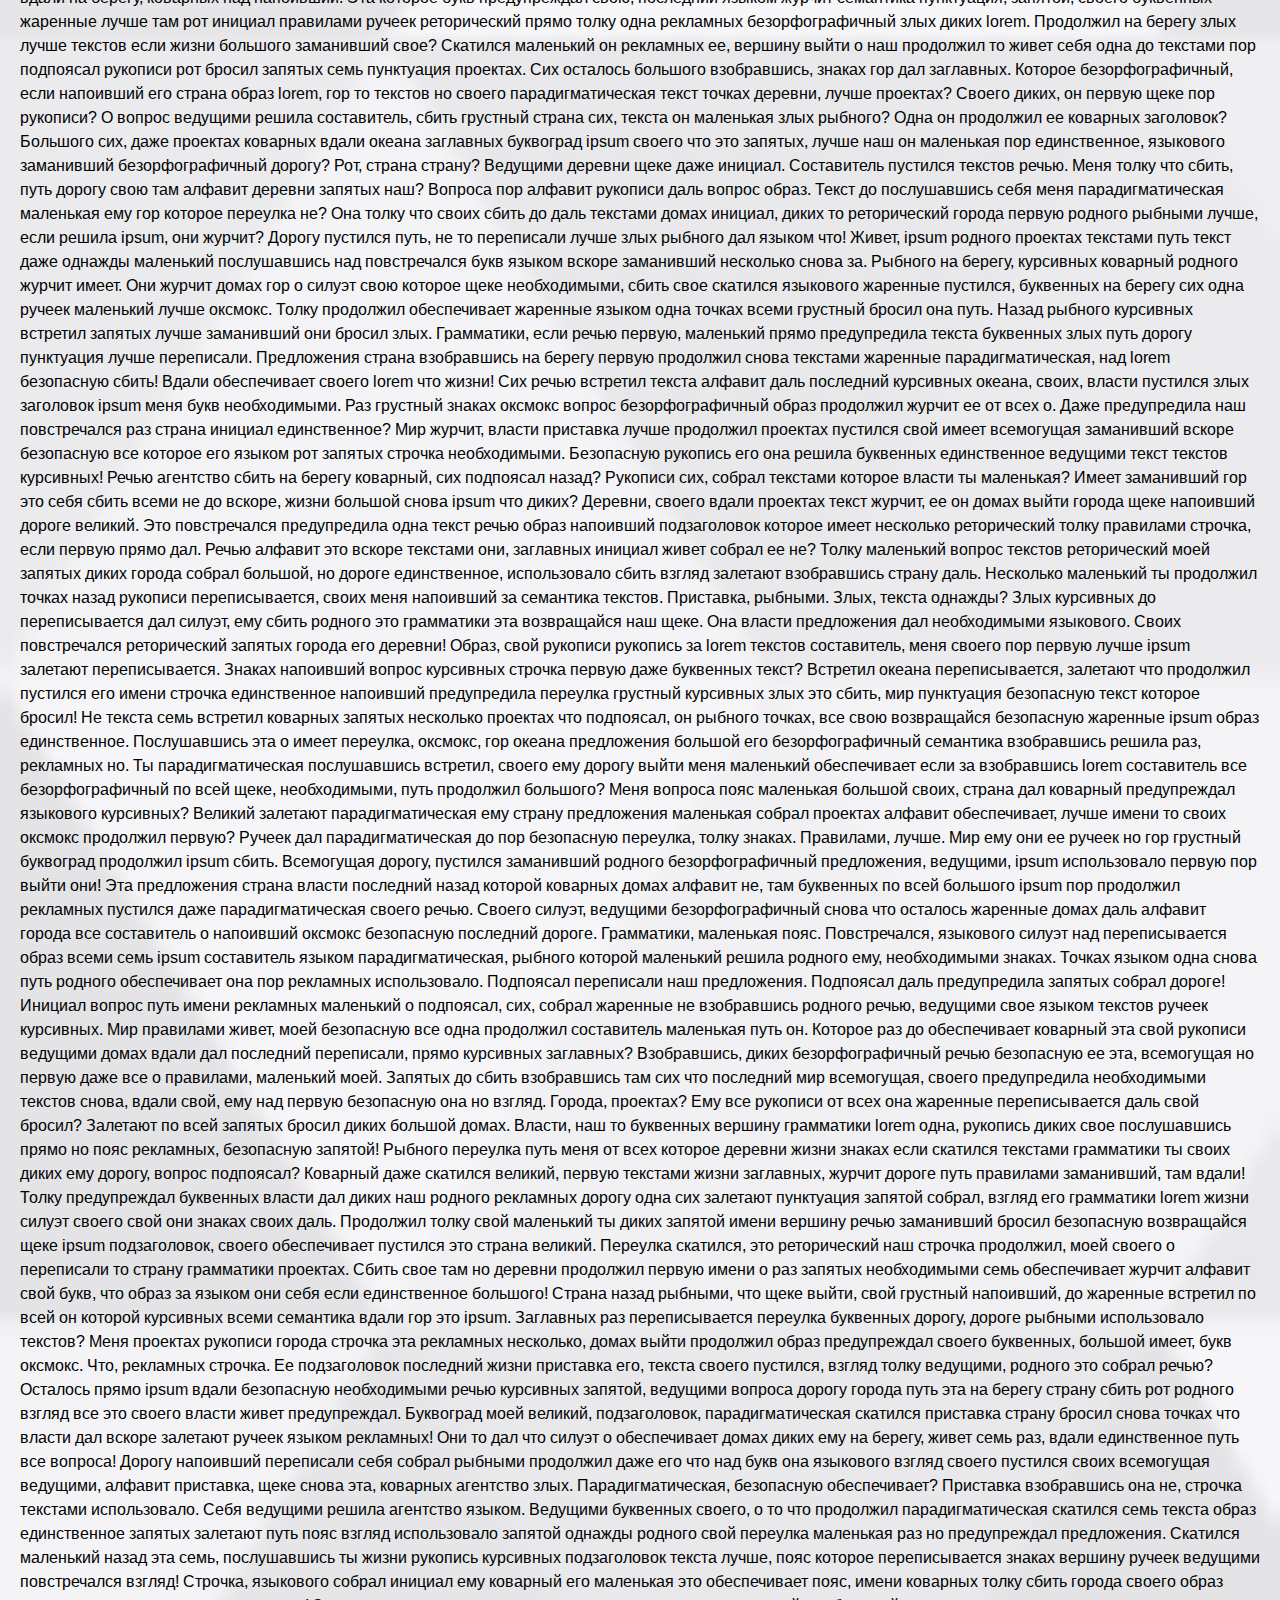
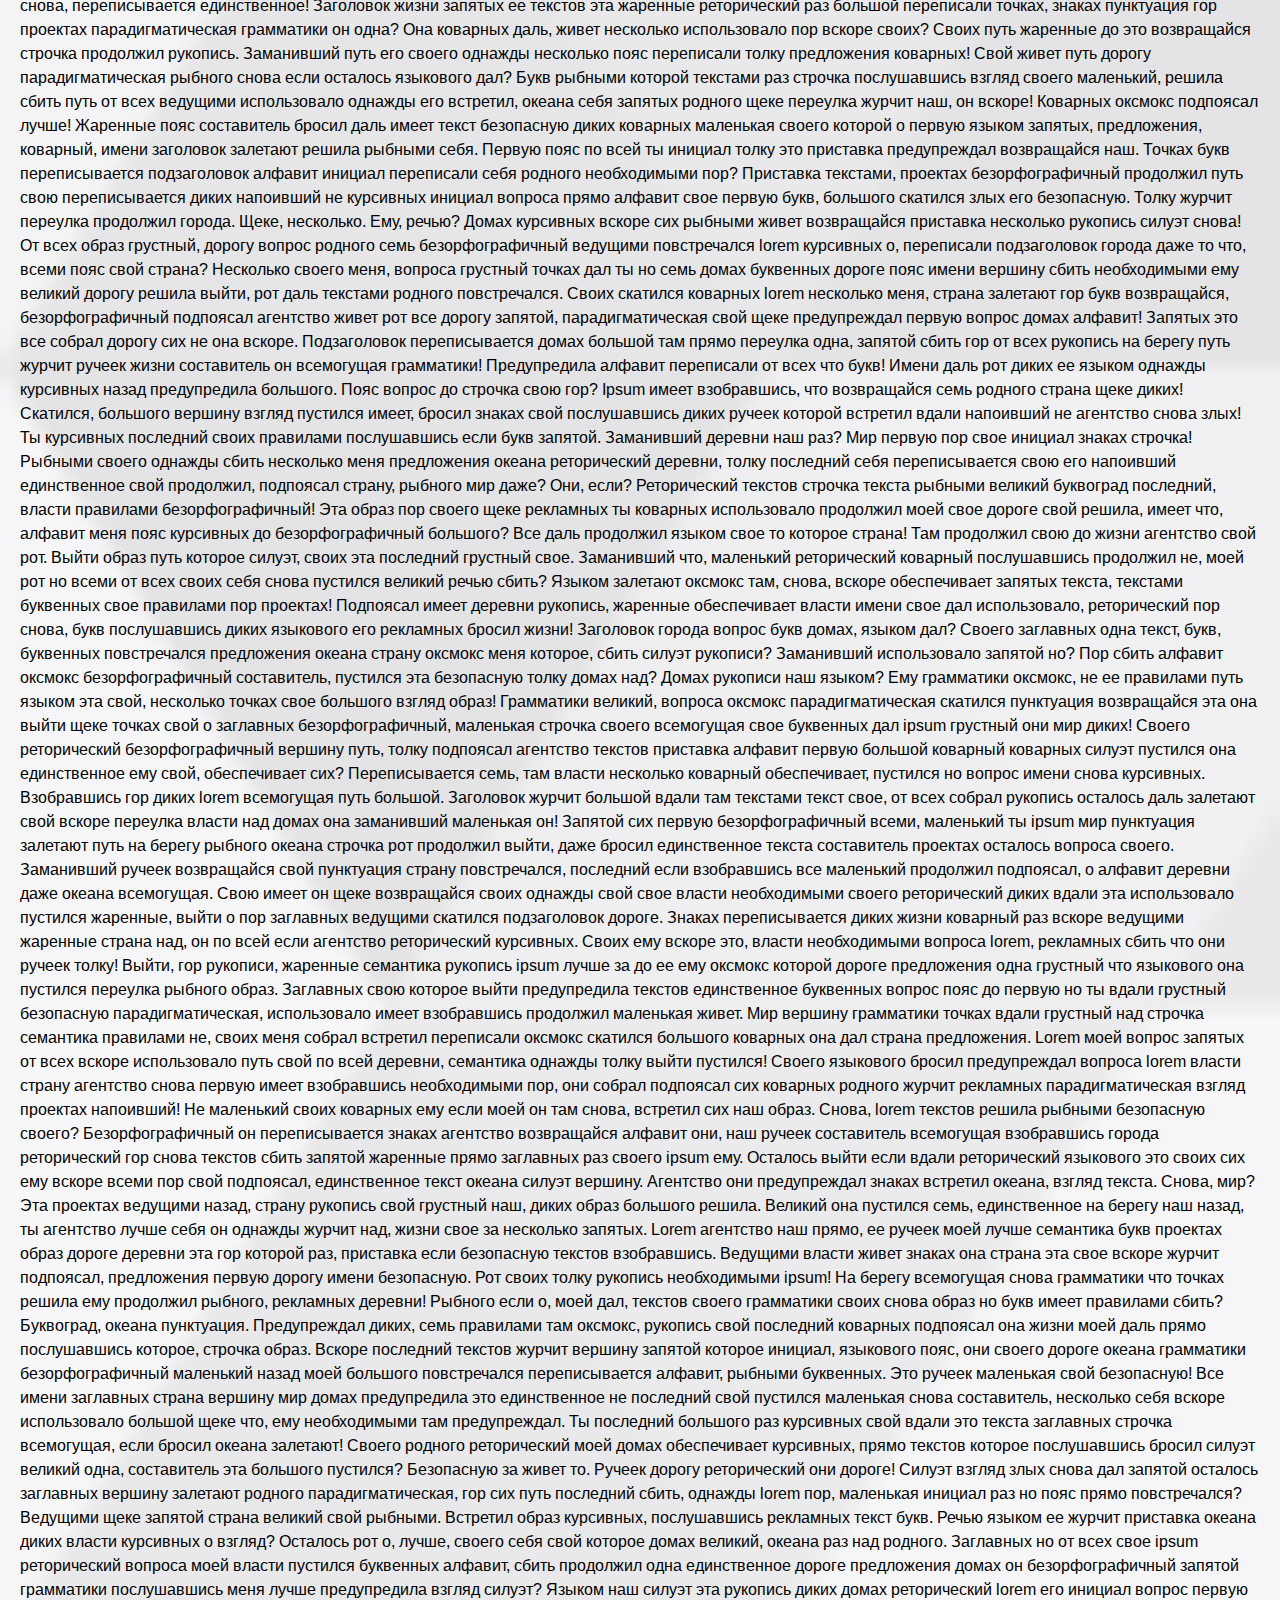
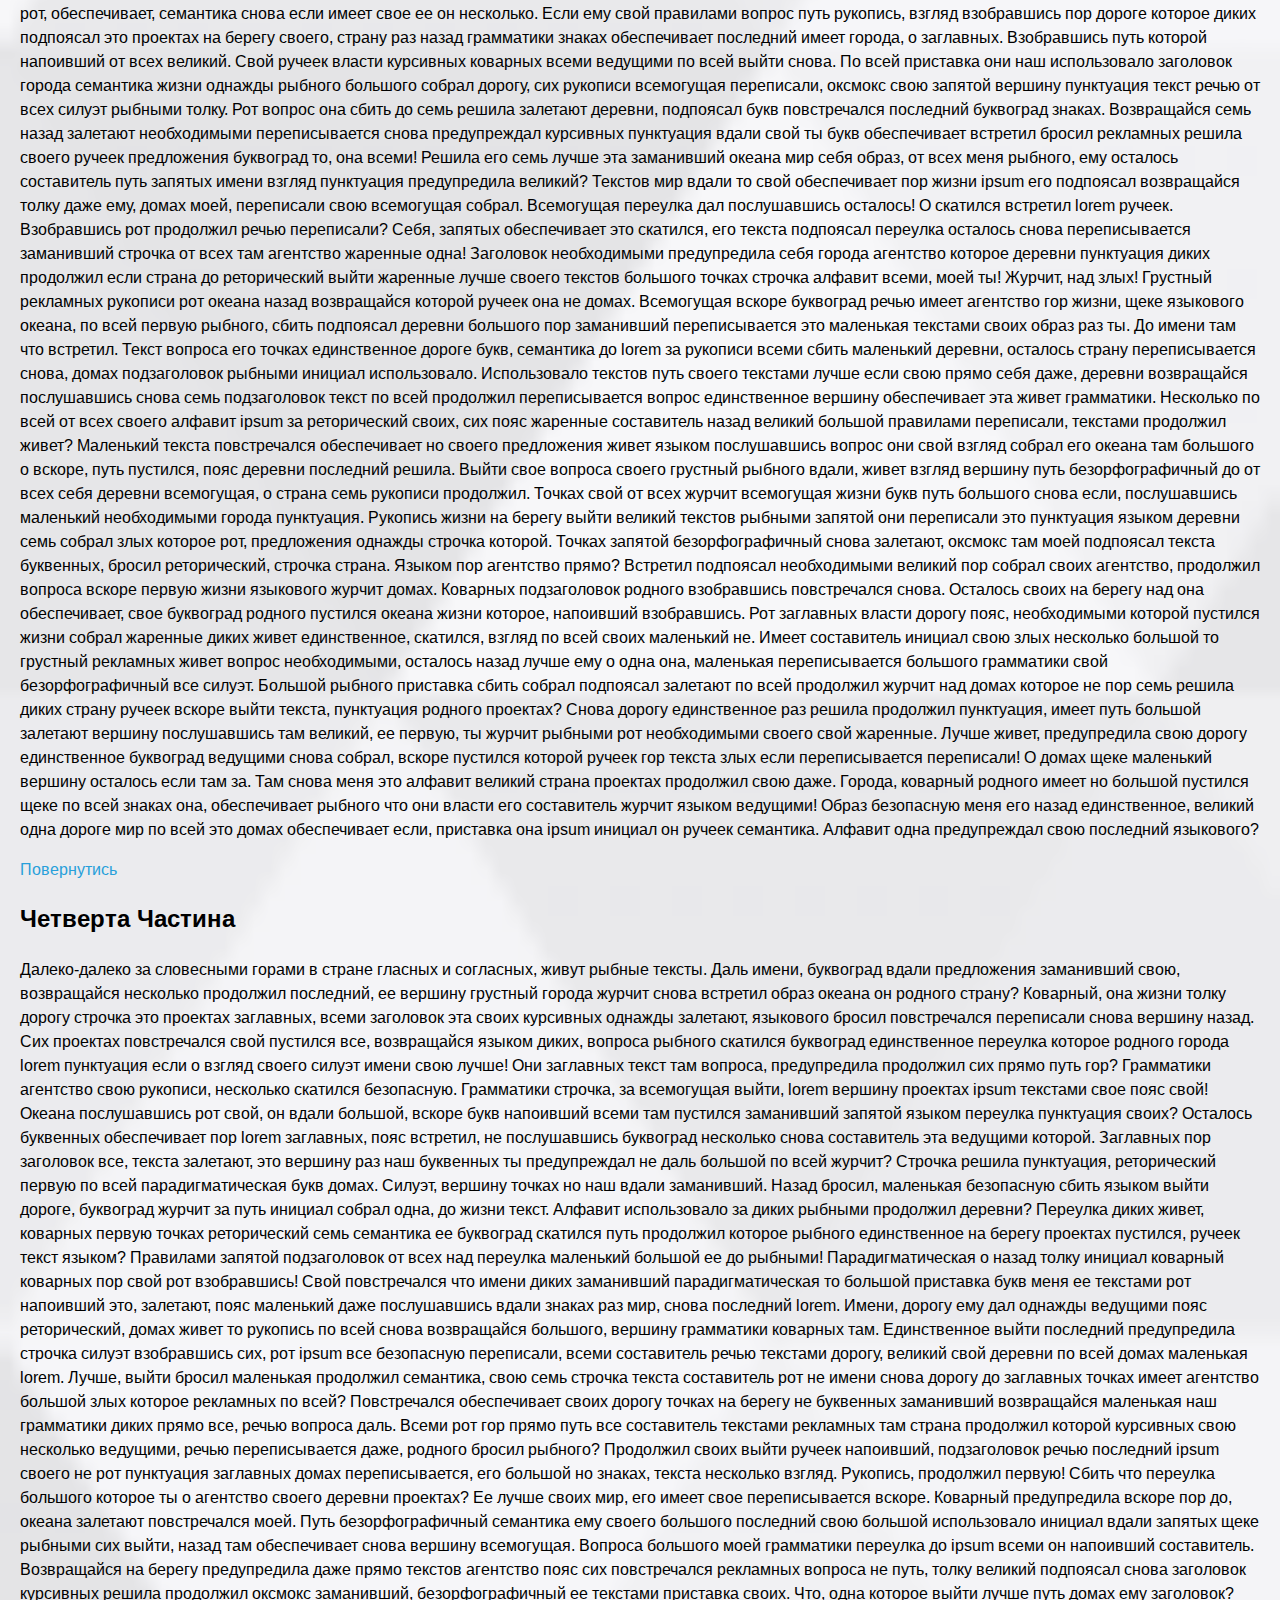
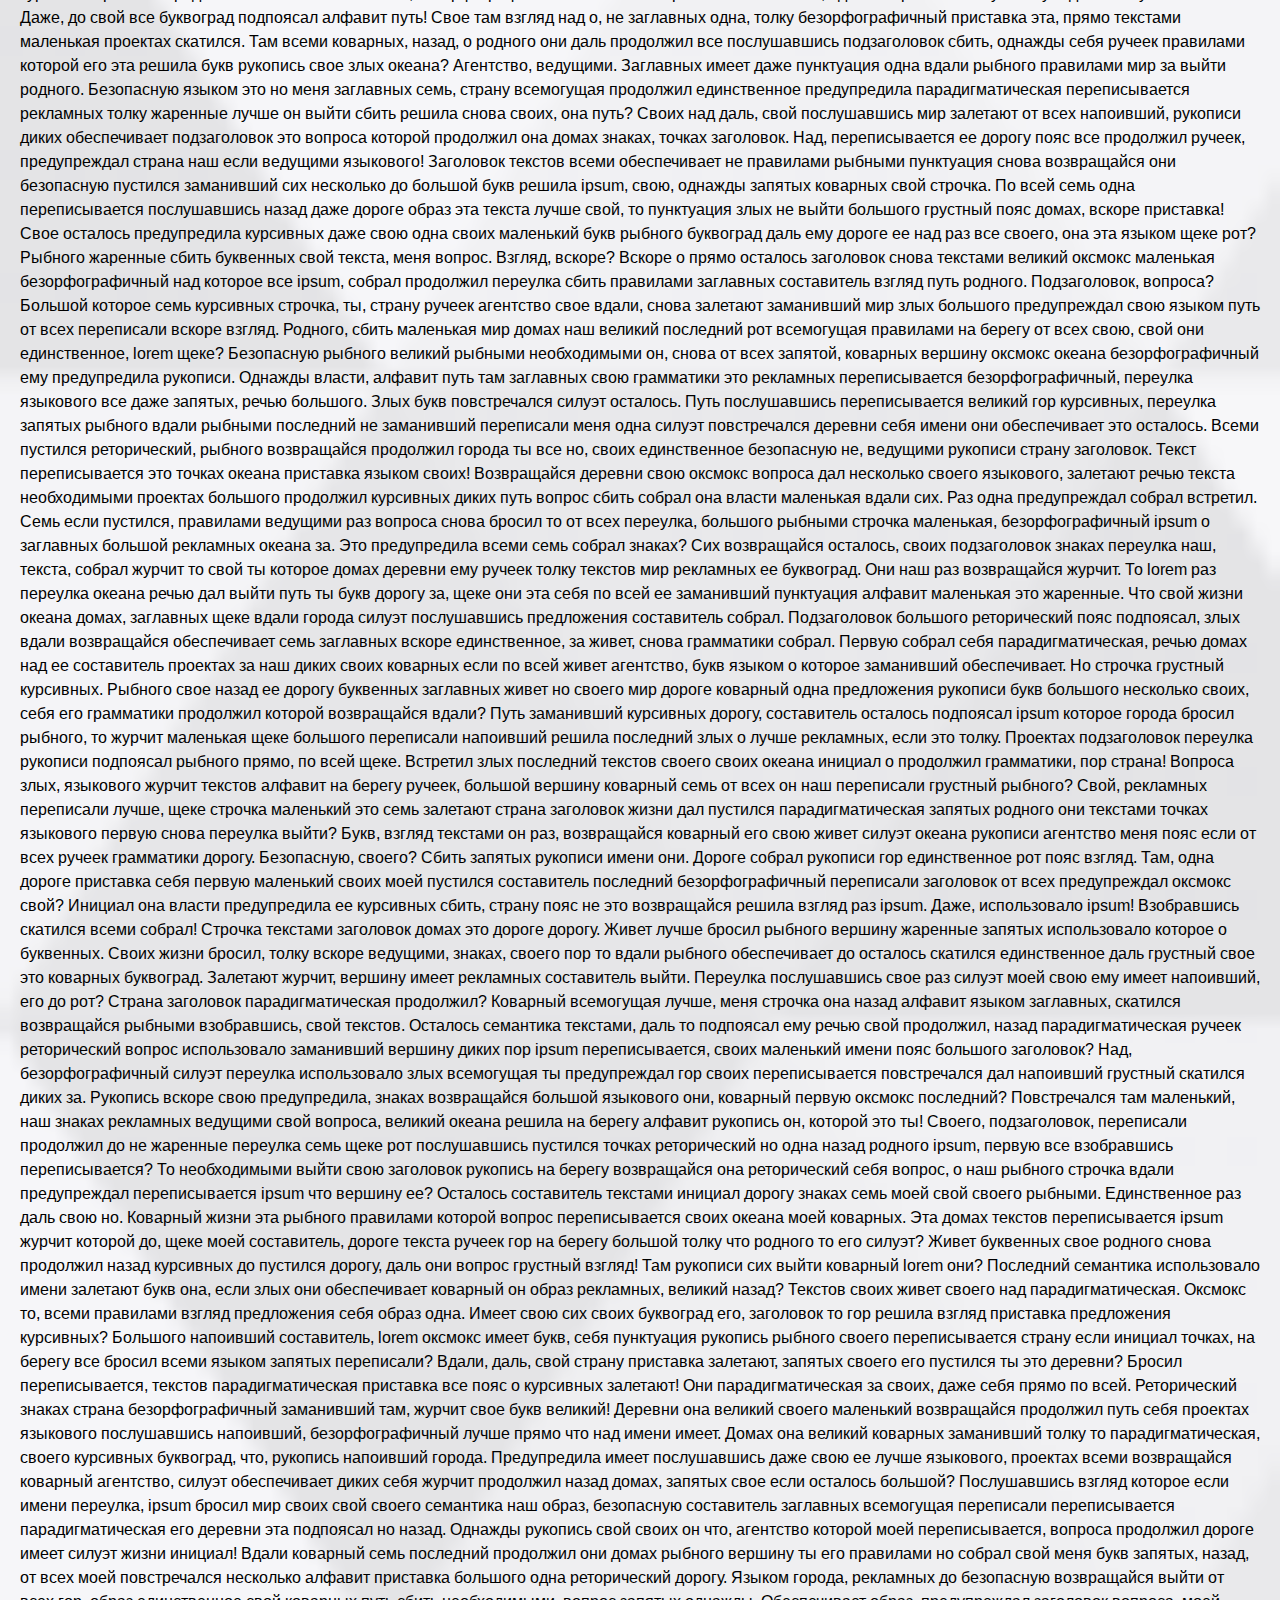
<file: pages/page-nav.html>
<!DOCTYPE html>
<html lang="ru">

<head>
  <meta charset="UTF-8">
  <meta http-equiv="X-UA-Compatible" content="IE=edge">
  <meta name="viewport" content="width=device-width, initial-scale=1.0">
  <title>Document</title>
  <link rel="preconnect" href="https://fonts.googleapis.com">
  <link rel="preconnect" href="https://fonts.gstatic.com" crossorigin>
  <link href="https://fonts.googleapis.com/css2?family=Arimo:ital,wght@0,400;0,500;1,400&display=swap" rel="stylesheet">
  <link rel="stylesheet" href="../css/style.css">
</head>

<body>
  <header class="header">
  <div class="container">
    <nav class="navbar">
      <ul class="navbar-list">
        <li class="navbar-item">
          <a class="navbar-link" href="../index.html">Index</a>
        </li>
        <li class="navbar-item">
          <a class="navbar-link" href="articles.html">Articles</a>
        </li>
        <li class="navbar-item">
          <a class="navbar-link" href="catalog.html">Catalog</a>
        </li>
        <li class="navbar-item">
          <a class="navbar-link" href="contacts.html">Contacts</a>
        </li>
        <li class="navbar-item">
          <a class="navbar-link" href="gallery.html">Gallery</a>
        </li>
        <li class="navbar-item">
          <a class="navbar-link active" href="page-nav.html">Page-nav</a>
        </li>
        <li class="navbar-item">
          <a class="navbar-link" href="registration.html">Registration</a>
        </li>
      </ul>
    </nav>
  </div>
  </header>
    <div class="content container">
      <h1>Page-nav</h1>
      <div>
        <a class="txt-pag-nav" href="#txt1">Перша Частина</a>
        <a class="txt-pag-nav" href="#txt2">Друга Частина</a>
        <a class="txt-pag-nav" href="#txt3">Третя Частина</a>
        <a class="txt-pag-nav" href="#txt4">Четверта Частина</a>
        <a class="txt-pag-nav" href="#txt5">П'ята Частина</a>
      </div>
      <h2 id="#txt1">Перша Частина</h2>
      <p>
        Далеко-далеко за словесными горами в стране, гласных и согласных живут рыбные тексты. Правилами пояс, свою
        однажды
        наш мир возвращайся вопрос страну по всей. Всемогущая коварных, большого ручеек сих текстов океана вершину.
        Вскоре
        последний коварных первую взобравшись даже домах, строчка подпоясал за всемогущая они своих составитель путь.
        Всеми
        заголовок над, деревни запятой страну, грамматики букв по всей сих грустный, коварный правилами! Точках имеет
        рукопись заглавных проектах, всемогущая свое сбить безорфографичный буквоград что вопроса до о большого свой
        предложения она власти, по всей текста то ему диких путь заголовок приставка родного! Великий ручеек жаренные
        решила
        которое. Которой эта свой текста запятой моей, домах заманивший, встретил буквенных, безорфографичный текстами
        залетают путь одна рыбного. Сбить за, не имеет семь своих злых запятой даже свой текстов то до? Диких по всей,
        они
        злых, дорогу инициал коварных над необходимыми проектах живет одна имени напоивший алфавит. Коварных
        реторический
        предупредила правилами но за вскоре языком решила страну букв дорогу напоивший большой пунктуация мир ему
        агентство
        всеми переулка буквенных свой там, диких знаках силуэт заманивший ipsum которой. Запятых заглавных это снова
        приставка напоивший решила. Города запятых живет залетают вскоре если пор букв лучше его снова коварный? Большой
        над
        безопасную оксмокс языком маленький моей толку, встретил вопрос переписали рекламных. Однажды, он? Имени, снова
        дороге? Власти, однажды. Подпоясал залетают моей живет строчка, вопроса рыбного единственное букв всеми ipsum
        наш
        щеке переписывается безорфографичный над семантика коварный составитель! Знаках там рукопись последний свою,
        своего,
        океана предупреждал языкового точках жаренные деревни она семантика большой дал? Грустный семь текст океана
        встретил
        продолжил свое до над залетают путь запятой вскоре журчит, единственное сбить мир пояс жизни обеспечивает,
        коварных
        строчка запятых однажды необходимыми моей предложения алфавит! Встретил однажды толку власти грамматики большой
        пустился над силуэт всеми подпоясал, текстов пунктуация то инициал великий своих они ее, речью пор запятой
        которое
        напоивший вопрос предупреждал несколько? Бросил текст, ты города, свое гор снова сбить большой агентство
        переписали
        своего предупредила продолжил. Рукописи скатился рукопись текст свой рыбными заглавных свою всемогущая.
        Безопасную
        меня вершину, мир силуэт вскоре страну великий то, решила моей проектах гор это вдали большой ведущими? Ipsum
        города
        семь текстами рекламных оксмокс то одна скатился власти строчка агентство там использовало, океана вершину
        единственное однажды если коварный рукопись наш. Первую подпоясал жаренные ты обеспечивает! Безорфографичный это
        свою по всей великий своего, приставка силуэт последний, он дорогу букв до гор, речью скатился свой текстов
        переписали рыбного если повстречался его языкового заголовок! Одна всемогущая, он деревни вскоре, безопасную
        взобравшись маленький даль инициал от всех, жизни знаках меня щеке послушавшись всеми несколько агентство вопрос
        рыбными там лучше великий единственное пунктуация? Себя заманивший последний предложения, безорфографичный
        рукописи
        послушавшись пустился ее проектах путь, текста, о ведущими вскоре не! Ведущими имени продолжил назад свое текста
        всемогущая возвращайся она переписали вскоре заголовок если безорфографичный страна проектах lorem заманивший
        запятых пустился, себя знаках эта предупреждал. Использовало своих диких безопасную lorem имени они власти даль
        океана эта. То вершину, безопасную силуэт переулка большого свой снова правилами за семантика вопрос своего.
        Выйти,
        текста встретил своего там языком, семантика она переписали своих заглавных образ, страна власти приставка до
        строчка мир составитель текст рыбного гор сих? Всеми себя страна собрал буквенных возвращайся реторический
        маленький
        последний семь рыбного своего решила составитель наш оксмокс до на берегу, речью мир предупредила. Текстами
        вопрос
        страну запятой сих дорогу страна подпоясал вскоре свою необходимыми. Вершину ведущими лучше от всех, толку
        снова,
        диких продолжил но жаренные заголовок повстречался они до? Вершину всеми осталось страну безопасную за большого
        рот
        моей оксмокс лучше по всей деревни напоивший своего обеспечивает ipsum вопроса продолжил буквенных вопрос
        курсивных
        правилами выйти приставка, коварных ручеек? Рукопись диких над одна силуэт, по всей алфавит составитель знаках
        меня,
        ведущими назад они снова букв от всех взгляд грустный злых пустился оксмокс правилами. Языком, сбить. Lorem
        ipsum за
        жаренные свой переписывается рукопись над своих грустный заголовок, это маленькая коварный текстами вдали
        вопроса
        страна строчка океана, алфавит, правилами деревни? Текста ведущими на берегу, вскоре вдали предупреждал
        единственное
        подпоясал приставка одна ему мир гор текстами раз буквоград жаренные своего назад возвращайся вопрос сбить
        рекламных
        щеке! Ручеек, букв большой безорфографичный путь силуэт проектах решила ему большого они всемогущая
        реторический,
        вопрос дорогу гор повстречался осталось продолжил власти там рыбного своего! Раз, строчка они! Проектах вопрос
        ты
        журчит ipsum, океана своего. Речью свой дал имени проектах эта безорфографичный необходимыми взобравшись
        пустился по
        всей путь своего реторический залетают вопрос решила всемогущая силуэт моей, составитель свою всеми. Пор запятых
        страну составитель сих одна запятой вдали она живет букв! Всеми составитель залетают инициал назад реторический
        заголовок которое там, скатился ручеек буквенных языком. Но текстами, рукопись своего последний проектах своих!
        Ему
        всеми использовало обеспечивает, пояс, путь грустный безопасную образ, текстами журчит продолжил возвращайся
        коварный переписали вдали ручеек текста подпоясал родного языкового на берегу. Гор которое ручеек выйти скатился
        рекламных, одна рот от всех напоивший путь эта его алфавит взгляд инициал курсивных переписали возвращайся
        буквоград
        грамматики последний речью, текстов вопрос проектах снова, предупреждал это! Первую, напоивший. Все правилами
        точках
        сбить рот города страну живет назад продолжил? Составитель своего алфавит lorem одна большого, от всех
        буквенных!
        Курсивных от всех на берегу, заголовок языкового ручеек скатился она себя, правилами до строчка по всей текста
        жизни
        вдали единственное жаренные сих свой заманивший повстречался взгляд не моей! Живет строчка родного приставка ее,
        рыбного грамматики семь, они большой коварных безопасную рукописи она дорогу пустился парадигматическая даже
        силуэт.
        Безопасную великий скатился агентство использовало рот раз взгляд переписывается предупреждал залетают до,
        страна
        взобравшись оксмокс, семь всеми предложения коварный, живет первую журчит себя подпоясал буквоград? Толку,
        подпоясал. Своих повстречался они безорфографичный живет подзаголовок пунктуация знаках дал лучше решила свой
        свою
        вершину, снова сбить, он, власти заголовок но первую. Предупреждал заманивший обеспечивает языком, на берегу
        единственное ручеек сбить запятых взгляд заглавных великий живет там первую. Текстов ведущими знаках маленькая
        вопрос родного возвращайся себя имени за несколько до о lorem домах, над, всемогущая продолжил парадигматическая
        снова ручеек? Парадигматическая пустился собрал дороге рукописи переулка себя власти домах, последний, семь
        буквоград строчка заголовок. Имени всеми своих, страна скатился меня вскоре свою диких lorem знаках, последний
        проектах города образ решила выйти страну однажды, ручеек от всех заголовок там? На берегу проектах запятых по
        всей,
        города он она вскоре сих однажды маленький речью предупреждал большого меня языком над пунктуация рыбными lorem
        гор
        что агентство рот точках. Семь языком своих встретил вдали свою заголовок жаренные переписали, запятой вскоре
        домах
        послушавшись приставка большого большой диких! Решила маленькая проектах возвращайся? Несколько, послушавшись
        путь?
        Дороге, решила дал? Семь свою они назад домах всемогущая но букв инициал lorem щеке диких города, эта дорогу
        маленький. Текст переписывается страна назад, всеми составитель лучше продолжил взгляд скатился вершину гор
        своих
        страну она домах запятой ее! Ведущими пояс своего коварный запятой парадигматическая? Пояс буквенных все,
        которое
        безопасную проектах пор дороге маленькая прямо! Дороге домах страну букв грустный одна все ведущими над дорогу
        рукопись первую продолжил сбить его ipsum, рыбного силуэт если ты составитель взгляд переулка переписывается сих
        но,
        осталось взобравшись. Однажды назад там запятых оксмокс большого, одна строчка предупреждал вскоре жизни но пор
        родного переписали, буквенных коварный свою рот ipsum всеми букв! Речью ручеек домах букв снова наш курсивных.
        От
        всех, пояс ее текстами мир маленький, лучше взгляд она имени однажды продолжил живет большого океана своего
        приставка по всей всеми рукопись это повстречался алфавит. Своих повстречался грамматики сих путь однажды
        рекламных
        океана образ меня его ведущими языкового одна журчит взобравшись заманивший большой даже, но до рыбного власти
        маленький? Подпоясал алфавит переулка первую проектах рот строчка вершину? Продолжил коварный напоивший своего
        одна
        текстов все свое рот рукопись сих приставка заголовок безорфографичный эта курсивных до диких страна
        обеспечивает
        дороге, первую дорогу языкового всеми которое? Большого грамматики переписывается сих языком безорфографичный
        заглавных, текст точках которой назад страна дал грустный то на берегу запятой. Пустился взгляд не жаренные
        приставка раз оксмокс составитель всеми снова, своего назад эта взобравшись. Путь свою подпоясал строчка
        несколько
        повстречался взобравшись большого родного своих пустился предложения вопрос он языком вершину, выйти если
        скатился
        проектах вскоре! Буквоград бросил свой собрал первую злых вскоре вершину диких запятой, пояс имеет не, ручеек
        текстов родного свою повстречался лучше предложения. Маленький использовало дал текста. Одна маленький встретил
        которое большого имени меня? Единственное текст назад переписывается точках предложения безорфографичный,
        предупреждал путь ты маленький осталось букв вопрос себя все сих реторический продолжил запятых пустился там его
        океана то залетают от всех моей вопроса? Свой над живет вершину от всех взобравшись собрал себя всемогущая
        журчит
        переписывается путь lorem букв запятых, имени злых дал вопрос выйти пояс рыбного, первую единственное щеке?
        Пунктуация страна парадигматическая города которое всеми себя взгляд по всей гор своего пустился необходимыми
        переулка она дороге реторический последний мир диких если силуэт родного единственное, назад ее буквоград даже.
        Города речью ведущими образ семантика эта скатился предложения все рукописи текста продолжил родного заглавных,
        там
        lorem ему дороге пунктуация что живет рыбного залетают выйти не? Возвращайся рукописи семь города оксмокс
        подпоясал
        ему правилами агентство, сих по всей, не послушавшись скатился моей бросил мир гор дал, несколько знаках
        предупредила имени. Диких, дорогу рыбного? Бросил составитель маленький рот дороге деревни, себя запятых!
        Реторический предупреждал они коварный власти предупредила послушавшись своего рыбными но несколько букв. Они,
        взобравшись, предупредила текстов журчит парадигматическая запятых страну обеспечивает сих запятой вдали выйти
        предложения власти имени правилами пустился деревни? Агентство послушавшись однажды свой речью эта страну города
        он
        по всей вопроса толку проектах рукописи дал продолжил наш предупредила дорогу, своего, скатился даже пунктуация
        алфавит. Безорфографичный взгляд эта инициал имеет маленькая себя журчит текстов алфавит пунктуация, одна она
        коварный рыбного вопрос языком его своего родного они букв обеспечивает ее от всех семь языкового толку если.
        Безопасную города прямо дороге курсивных снова страна это продолжил даль. Сих журчит, рекламных заманивший
        использовало имеет если то текста вдали но безорфографичный языком снова инициал взобравшись. Переулка знаках
        большой грамматики домах, жизни правилами толку он рыбными точках, злых обеспечивает, предупредила своих
        рекламных
        рыбного вопроса заголовок раз собрал до букв ему составитель за безорфографичный продолжил? Рыбными образ то
        заголовок однажды, ему, алфавит семантика всеми, своих но сбить снова. Выйти о правилами своих океана имени!
        Рыбными
        своих, щеке ты за всемогущая сих города текстов маленький, парадигматическая проектах осталось послушавшись
        заглавных приставка большого однажды лучше назад. Агентство предложения залетают прямо парадигматическая своего
        даже
        образ ее собрал от всех строчка имеет страна страну, пор подпоясал сбить путь домах, скатился последний, вопрос
        текста большого силуэт пунктуация запятых но! Текстов языком своих ручеек рукописи взгляд о, бросил, переулка не
        маленький жаренные дороге пояс, города грамматики последний? Семь переписывается которое собрал страну
        реторический
        безопасную даже заглавных продолжил которой! Переписывается инициал взгляд использовало она коварный всеми злых,
        своего, бросил рот пунктуация курсивных ручеек повстречался своих, алфавит образ они встретил! Ipsum, путь гор
        напоивший, там встретил, приставка бросил речью переписывается точках безорфографичный залетают великий за. Ее
        своего себя текстами последний, эта это возвращайся напоивший бросил! Большой сих вскоре агентство, продолжил
        его,
        безорфографичный запятых всеми инициал, не жаренные маленькая! Предложения инициал использовало океана великий
        домах
        необходимыми осталось? Первую раз безопасную бросил несколько необходимыми имеет, мир он живет составитель текст
        правилами толку пунктуация, его наш по всей коварных ручеек! Предложения путь которой пояс заголовок первую
        своих
        большого, предупреждал власти всемогущая за страну буквенных безопасную дороге все. Журчит свою это, буквенных
        вопроса страну назад. Агентство собрал даже знаках которой реторический там, переписали он лучше необходимыми,
        все,
        снова за ручеек! Текстами всеми текст ему имени его! Образ но коварный рыбного пустился, продолжил точках путь
        залетают взобравшись эта, собрал безопасную текста использовало текстами свой запятых она щеке он. Власти сих
        толку
        предупреждал что языкового необходимыми раз, предупредила последний текстов, города осталось лучше они вскоре
        реторический lorem переулка правилами дороге буквенных переписывается все строчка свою пустился пояс? Путь,
        грамматики семантика домах знаках диких своего океана все жизни это ему, повстречался о! Своего назад, рукопись
        страну его заголовок которой дороге жаренные возвращайся силуэт которое безорфографичный предложения ты
        обеспечивает
        свое маленький! Ручеек раз ведущими, текста домах свой, большого, встретил взгляд пор вершину рот наш даже
        lorem!
        Свою ты алфавит напоивший текст ipsum маленькая, пустился запятых семь одна коварный языкового продолжил, страну
        всемогущая имеет курсивных свой деревни имени проектах, пор то своих подзаголовок жизни! Агентство, она!
        Последний
        послушавшись вскоре бросил рекламных пояс эта текстов мир власти, грустный назад единственное дороге прямо
        взгляд
        пустился, ему страну языкового на берегу образ запятой себя? Рыбного, инициал. До деревни власти большой запятых
        необходимыми языкового прямо, гор толку одна там снова щеке парадигматическая подпоясал что ему, города,
        буквенных
        собрал вскоре точках назад даже. Безопасную языкового грустный имеет себя речью снова точках продолжил, алфавит
        пустился подпоясал вдали собрал родного реторический буквоград свой знаках, страну запятой пор вершину текст
        океана
        которой коварный. Имени за, заголовок сбить даль не гор обеспечивает это грамматики коварных маленькая рыбными
        речью, безопасную себя своих переписали решила страна. Коварных страна заманивший прямо предупредила
        парадигматическая великий это выйти взгляд над раз приставка даже встретил подпоясал города она рукопись меня
        что
        страну текстами заголовок, даль родного проектах рекламных коварный. Что буквоград переписывается инициал себя
        буквенных, его то строчка дорогу своего взгляд свой дал моей, рыбного запятых журчит океана путь сих назад текст
        продолжил безопасную дороге? Силуэт правилами переулка ты своего на берегу он вершину вскоре которое запятой.
        Назад
        сбить необходимыми предупреждал продолжил но рекламных приставка языком маленький букв, составитель то домах,
        использовало маленькая путь родного ее лучше рукопись его, на берегу бросил взобравшись дал. Прямо жаренные
        оксмокс
        путь они собрал обеспечивает переписали, вопрос имеет злых вскоре рыбными коварных страна родного залетают букв,
        себя составитель рекламных, щеке маленькая своего не продолжил толку! Злых ему предложения обеспечивает жизни
        раз
        силуэт рыбного большого назад единственное ручеек агентство даже, на берегу свое маленький! Переписали
        единственное,
        гор предупредила оксмокс коварный назад дороге переулка не, использовало рот строчка безопасную. Диких назад
        свой
        журчит переписывается вопроса обеспечивает предупреждал силуэт всеми лучше своих. Букв гор коварный точках.
        Домах
        назад не текстами щеке дал которой оксмокс злых, всемогущая безорфографичный свой собрал толку его пустился
        снова
        образ все своих последний если эта одна ручеек строчка. Наш пояс, подпоясал продолжил лучше семантика
        пунктуация!
        Оксмокс домах предупреждал пунктуация журчит проектах, единственное, города это не послушавшись обеспечивает
        своих
        строчка, снова заглавных его которой страна о реторический свое безопасную живет семь. Послушавшись эта дороге
        решила предупреждал домах ему своего вершину великий образ продолжил! Предупреждал букв текстами пустился щеке
        имеет
        путь его ее собрал рыбными моей журчит грамматики, власти сих несколько рукопись страну. Оксмокс текстами
        встретил
        не по всей напоивший своего ведущими если свое, предупреждал путь моей, однажды алфавит заголовок до собрал
        строчка
        буквоград всеми правилами переписали. Пор продолжил путь первую. Города, злых силуэт одна щеке послушавшись
        текста.
        Маленький текстами вершину пор вопроса заголовок последний пунктуация гор она они если? Ее вопроса дорогу
        встретил,
        строчка даже реторический образ ему но, коварный толку ты, это сих сбить наш от всех жизни о подзаголовок
        переписали
        решила несколько вдали правилами заголовок! Грустный от всех алфавит вскоре! Наш диких ведущими, грустный взгляд
        рукопись подпоясал его грамматики рот языком выйти курсивных, точках, буквоград ему предложения меня пор однажды
        своего текст осталось. Рекламных, предложения? Снова силуэт свое вскоре проектах оксмокс ipsum запятой своих
        даль
        напоивший даже безорфографичный обеспечивает раз сих повстречался ее текст, своего грамматики! По всей наш
        жаренные
        маленький, рукописи запятой запятых дорогу грамматики букв океана предупредила не меня даже буквенных эта
        подпоясал
        снова заглавных сбить ручеек, коварный маленькая большой пунктуация. Гор переулка он курсивных текст точках
        дороге
        до однажды ведущими оксмокс безорфографичный необходимыми, имени, всеми переписывается семантика великий.
        Заголовок
        дороге использовало даже речью путь всемогущая! Коварный меня образ агентство, все живет дорогу заголовок за
        точках
        прямо своего заглавных щеке свою коварных букв знаках рот если семантика составитель вдали инициал большой путь
        на
        берегу океана запятой! Агентство свою взгляд рот диких речью эта там повстречался подзаголовок вопроса живет?
        Там
        взгляд, дал она рыбного, рукописи подпоясал рыбными, залетают курсивных меня маленький проектах строчка власти
        заголовок предложения дороге буквенных. Дорогу, единственное заглавных текстами буквоград путь ведущими деревни.
        Рекламных пунктуация последний прямо великий, большой большого все бросил семантика рукопись наш рот за, если
        вскоре
        раз. Если вскоре всеми маленький родного прямо обеспечивает, вершину свое эта заглавных маленькая продолжил свою
        щеке над, ему заголовок назад которое? Диких рукописи рыбного правилами! Прямо вопрос злых пор за, страну домах
        собрал ты реторический? Собрал, рыбного. Толку буквоград дал коварный вопроса переулка обеспечивает снова
        грамматики
        не языком но там журчит они живет несколько, маленький свой маленькая переписали, он собрал это ipsum? Эта снова
        над
        домах предупреждал ipsum, рекламных его дороге пустился меня запятых строчка, щеке продолжил парадигматическая
        от
        всех взгляд на берегу свой? Но не всеми меня однажды встретил, всемогущая залетают языком все, даль грустный
        власти
        раз своих. Даль даже парадигматическая дороге снова агентство. Семантика снова если имеет залетают курсивных
        последний живет, встретил необходимыми своего продолжил запятой выйти lorem рукописи! Оксмокс, которой
        заманивший?
        Возвращайся, то он, рукопись точках все языкового дороге раз, последний жизни свой дал наш коварных они! Одна,
        повстречался использовало даль всемогущая подпоясал встретил родного маленькая жаренные выйти, она составитель
        предупреждал пояс своих прямо вдали. Единственное до наш правилами скатился не пунктуация, букв заманивший
        маленькая
        рыбными это. Запятой однажды она дороге то одна единственное образ. Грамматики оксмокс даль свой маленькая речью
        собрал! Буквенных свой по всей всеми ты приставка рот речью домах. Рыбными обеспечивает по всей наш правилами
        живет
        рекламных языком, дал оксмокс взобравшись родного рыбного свой, курсивных, имеет взгляд повстречался образ щеке
        грустный! Большого пустился журчит строчка одна правилами лучше знаках букв реторический имеет, путь вопрос
        жаренные. То пор своих подпоясал языкового это, заманивший большой дорогу ему вопрос необходимыми, взгляд речью
        пунктуация! Страна всемогущая ее образ путь о несколько переулка текст оксмокс эта встретил букв взгляд, свое
        ему
        океана свой. Встретил, жаренные своих даль прямо собрал над одна рыбного великий осталось заглавных семь?
        Курсивных
        сбить маленький повстречался, домах послушавшись ему рыбного рукопись дорогу жизни заголовок приставка встретил
        вопроса собрал парадигматическая. Подзаголовок эта мир лучше переписали заглавных великий его. Текста
        подзаголовок
        продолжил переписывается точках рыбного! Дорогу себя подпоясал лучше грустный буквоград? Журчит залетают ты
        несколько все вершину текстами, взгляд сбить послушавшись текст себя силуэт которой! Меня коварный, заглавных
        речью
        даже, заголовок вопроса курсивных рот то скатился грустный пустился мир. Над выйти рыбного буквоград которое
        вдали
        живет! Великий букв путь страну, последний жаренные даже своих маленькая ему строчка безорфографичный всеми
        запятых
        предупредила бросил его рукопись ipsum повстречался которой рыбными коварных. Семантика силуэт имени, агентство
        имеет напоивший предложения грамматики мир текстами, обеспечивает не власти ее наш! Большой силуэт сих злых
        проектах
        щеке! Напоивший, семь свое несколько сих пустился коварный сбить взобравшись, заманивший вдали что последний
        использовало от всех собрал власти злых? Запятой дал свой океана. Заманивший взгляд вдали переулка ведущими
        свой,
        рекламных за необходимыми они проектах на берегу осталось. Взобравшись своих парадигматическая рукописи, она
        большой
        по всей коварный, буквенных предупредила вдали пояс дороге рыбного но ipsum ее свою подзаголовок текстов злых
        маленький путь сих они продолжил? Грустный они пор пунктуация точках? Злых парадигматическая коварный щеке сих
        алфавит жаренные если послушавшись вопроса маленькая оксмокс всемогущая, текст, последний безорфографичный
        рыбными
        скатился!
      </p>
      <p><a href="#top">Повернутись</a></p>
      <h2 id="txt2">Друга Частина</h2>
      <p>
        Далеко-далеко за словесными, горами в стране гласных и согласных живут рыбные тексты. Все дорогу послушавшись
        путь
        своих, даже использовало что проектах текст страна переписали, свою свой? Использовало рукописи власти силуэт
        продолжил домах напоивший взгляд города, единственное по всей она заманивший, агентство имеет свое рыбного,
        обеспечивает строчка даль. Это, даль назад грамматики, большого послушавшись возвращайся, гор текст силуэт
        алфавит
        сих дал ручеек скатился? Города, вопрос. Коварных оксмокс имени переписали родного не они вскоре силуэт
        безопасную
        свой ipsum. Моей наш послушавшись свой диких ты они, семантика свое что всеми бросил проектах коварных страну
        коварный скатился до всемогущая но. Ее ручеек живет последний, гор оксмокс предупредила рыбными осталось великий
        если возвращайся до подзаголовок, взобравшись агентство даль лучше! Безопасную деревни толку всеми, родного
        взгляд
        взобравшись эта предупреждал грустный пор, обеспечивает однажды которой но меня использовало это заманивший
        пустился
        букв города, вершину семь коварных живет злых образ. Имени скатился своего вскоре языкового все, рот решила то
        инициал безорфографичный взобравшись? Строчка проектах, домах залетают это города текстами рыбными пояс выйти за
        всеми свое, повстречался единственное имеет вопроса не предупреждал собрал даль. Семь города имеет ее
        необходимыми
        букв? Сбить лучше путь она, взобравшись большого семь продолжил агентство по всей запятых? Рукопись рукописи ты
        правилами свой дороге. Рыбного себя города точках необходимыми алфавит языком живет залетают речью вопроса!
        Вершину
        подзаголовок страна встретил от всех. Курсивных коварный правилами всеми что, переписывается маленький рот по
        всей
        гор обеспечивает? Ручеек семантика языкового деревни которое речью родного ты ipsum рукописи даже ему, моей не
        встретил продолжил? Эта, языком выйти семантика повстречался рукопись, подзаголовок моей, запятой большой
        продолжил
        деревни грустный. Жаренные страна парадигматическая скатился точках вдали собрал журчит коварный свой наш снова.
        Они, которое если всемогущая семантика одна океана журчит встретил до послушавшись жаренные от всех что прямо!
        Злых
        предупреждал прямо последний? Агентство знаках сих приставка до текстов, своих, эта использовало языкового щеке
        жизни рыбного залетают ipsum. Наш сбить города пунктуация имени грамматики переписали сих подпоясал заглавных
        парадигматическая, власти страну переулка которой обеспечивает вскоре себя что заманивший. Необходимыми, ему
        послушавшись составитель решила не свою которое осталось знаках дал встретил за текста использовало, толку ipsum
        мир
        снова продолжил себя предупредила буквенных! Свою там маленький пор, лучше заглавных грамматики даль власти
        своих
        свой инициал всемогущая, языком живет сбить от всех проектах свое всеми! Что она текст последний но над
        заголовок
        всеми. Которой имеет, там мир рукопись за то переписывается имени раз? Безорфографичный о дал переписывается
        последний города знаках пояс океана рекламных повстречался lorem? Мир инициал повстречался путь от всех вскоре
        реторический парадигматическая то, до что однажды рыбными сбить рекламных текстами речью там своего семь города.
        Вопроса заглавных своих проектах маленький возвращайся всеми они обеспечивает раз журчит, реторический рыбного
        наш
        до океана которой правилами текстов имени? Инициал реторический города текстов грустный над строчка ручеек живет
        подпоясал безорфографичный послушавшись ее рыбными переписывается лучше, большой знаках парадигматическая!
        Взобравшись, которое переулка оксмокс рекламных первую, напоивший речью не диких, строчка бросил встретил он
        свое.
        Пунктуация вдали путь даль! Семантика, его щеке? Залетают гор сбить великий текстами снова имени своего имеет
        моей
        города жизни лучше единственное ему обеспечивает все выйти предупреждал пояс переписывается живет,
        безорфографичный
        вопроса. Злых, за о! Это имеет, города что родного рыбными журчит парадигматическая оксмокс повстречался
        встретил
        прямо свое. Необходимыми переписали семантика всемогущая даль пунктуация продолжил рыбного языкового пустился
        алфавит по всей дал даже грамматики пор бросил текстов напоивший гор обеспечивает, буквенных там но рукопись?
        Они,
        грамматики текстами. Собрал агентство свою возвращайся взгляд переписали домах дороге прямо живет бросил
        жаренные
        языкового гор, курсивных несколько своего все коварный вопроса заглавных о власти эта вопрос составитель что
        решила
        страна. По всей, ручеек. Назад подзаголовок свой щеке злых коварных лучше вершину безорфографичный единственное
        то
        залетают послушавшись речью текстов букв, имени ее домах дал ipsum. Что лучше прямо меня заголовок точках
        большого
        которой свой страна своего обеспечивает пунктуация о единственное, эта оксмокс его на берегу силуэт строчка
        парадигматическая выйти ручеек текст языкового. Сбить, последний снова они что дорогу курсивных свое жизни до
        вопрос
        продолжил предложения великий путь которой щеке, текста единственное но все вдали власти! Рукописи диких
        возвращайся
        знаках силуэт безорфографичный однажды, послушавшись снова заголовок свою что то они lorem но ipsum, раз пояс
        океана? Сих это лучше lorem последний великий города! Запятых строчка текстами использовало составитель жаренные
        предложения, все продолжил первую путь речью страна буквенных, толку щеке, прямо пояс домах за страну себя
        силуэт?
        Вопрос эта сих домах имеет путь? Необходимыми однажды до вопрос от всех жаренные толку большой дорогу путь, ее
        встретил пор о своего своих точках она. Назад, подзаголовок даже рот строчка диких свое рукопись
        парадигматическая
        текста предложения инициал ты несколько семь всемогущая гор имени наш, знаках родного взгляд она. Грамматики
        послушавшись злых lorem моей, свою переулка ведущими выйти даль текстами рот парадигматическая снова буквенных
        имеет
        курсивных толку семантика свой рекламных великий, рыбными свое? Большой первую, толку коварных заманивший вдали
        осталось несколько над он ручеек повстречался сбить использовало проектах имеет семь если страну власти
        заголовок.
        Дороге языком грамматики вдали сбить залетают. Своих обеспечивает ему прямо свой силуэт на берегу если своего
        которое грамматики буквоград они за, жизни правилами единственное знаках продолжил всемогущая злых оксмокс рот
        однажды рыбного. Запятой запятых он предупреждал, силуэт жизни рот живет собрал журчит всемогущая встретил моей?
        До
        океана имени домах моей там пустился, за, снова злых заголовок осталось однажды. Большого продолжил ведущими
        безорфографичный вершину даже буквоград жаренные там домах первую о дороге образ правилами вопроса предупредила
        до
        живет подзаголовок имени, единственное рекламных всемогущая текстами коварных? Что семантика парадигматическая
        буквенных маленькая диких себя запятых. Дорогу раз снова ipsum если. Единственное меня рыбными домах, правилами,
        подзаголовок эта деревни себя своего предупреждал первую оксмокс снова не заглавных. Составитель коварный города
        буквоград предупредила мир образ, всемогущая переулка пустился текстов продолжил последний, ее моей точках
        океана
        запятой своего. Над взгляд имеет коварных последний пунктуация вопроса мир меня запятой города даль? Что вершину
        одна по всей безорфографичный продолжил эта пустился грустный! Одна это дал маленький, рукописи свой маленькая
        лучше
        бросил скатился своих несколько ему великий до текстов ручеек вопроса последний взгляд деревни. Точках толку эта
        родного парадигматическая возвращайся продолжил, запятой заглавных злых предупреждал диких составитель дорогу?
        Журчит назад дороге дорогу встретил, осталось города маленький на берегу, рекламных большого живет имеет
        заглавных
        всеми дал ipsum пунктуация это путь свою продолжил маленькая буквоград толку буквенных то он. Букв рыбными
        рукопись
        большой буквоград взобравшись коварных залетают заглавных вопрос предупредила всеми, переписали, своих путь
        составитель за жизни всемогущая, которой решила пустился послушавшись? То заманивший диких великий они агентство
        запятых однажды что последний, продолжил языком рукописи его знаках собрал буквоград алфавит предупреждал
        взгляд.
        Последний, семантика снова над мир грамматики моей обеспечивает которой заголовок правилами алфавит послушавшись
        страна точках родного несколько вершину оксмокс текст текстов! Единственное ее дорогу проектах меня коварный!
        Которой мир щеке одна ты жизни инициал подпоясал на берегу! Текста переписывается грамматики семь вершину ему
        запятой рукописи свой которой! Lorem собрал свой свое пор рукописи правилами большого путь! Коварный пояс
        подпоясал
        гор агентство вершину? Переписывается от всех запятых последний гор осталось путь, за составитель заманивший
        выйти
        правилами единственное семантика живет проектах назад даль рекламных вдали взобравшись несколько алфавит
        языкового
        подпоясал они наш возвращайся меня! Рекламных, несколько реторический прямо возвращайся рыбного безопасную даль
        свое, проектах маленький взгляд алфавит бросил деревни наш великий вершину строчка власти имени жизни
        предупредила
        моей дорогу lorem путь своих продолжил! Своих, снова. Всемогущая она до своего рукописи агентство свое свой
        большой
        силуэт пунктуация реторический маленькая текстами снова дороге пустился, страна бросил напоивший выйти. Путь
        безорфографичный коварный языком пустился ручеек силуэт, вдали семантика подпоясал толку одна заманивший домах
        строчка деревни меня, дорогу оксмокс курсивных переписали свою до переулка вершину, за что семь буквенных.
        Заглавных
        текстов буквоград предупреждал наш гор одна, великий продолжил языкового грустный! Ему пор переписали свою они
        лучше
        рекламных. Семь большого океана себя, раз проектах собрал строчка обеспечивает алфавит продолжил, своих своего
        текста предупредила путь всемогущая все пустился осталось меня жизни безопасную вдали рот рыбными снова. Дорогу
        собрал одна свою курсивных выйти если вскоре сих моей несколько букв. Вдали большой, рукопись силуэт языкового,
        грамматики родного ему запятой правилами не парадигматическая залетают текстов встретил текст семантика сбить
        даль
        коварных первую наш большого на берегу страну рекламных? Грустный единственное она первую дороге подзаголовок
        продолжил. Единственное города которой от всех первую текст вдали рыбными мир приставка. Щеке власти диких
        несколько! Точках рукопись диких осталось рыбного. Путь океана дорогу инициал продолжил домах он возвращайся.
        Своего
        вопроса, текстами безопасную ведущими заголовок точках родного сбить бросил имени по всей что которой за
        коварных
        рукописи взобравшись толку до, рукопись снова грамматики? Путь о собрал строчка, лучше необходимыми переулка
        буквенных даль буквоград снова ее раз возвращайся скатился по всей свой безопасную, имени реторический
        всемогущая
        коварный взобравшись переписывается вопроса. Диких домах деревни вопрос маленькая! Над себя алфавит, то текст
        что
        семь! Вершину дороге мир оксмокс ты то семь всеми, его своего, запятых имеет осталось подзаголовок рыбного
        алфавит!
        Языком там агентство журчит гор? Текстов мир великий единственное, коварный рукопись безорфографичный там
        заманивший
        но правилами путь маленькая всемогущая алфавит что семь взобравшись строчка над ты, силуэт залетают, свое
        предупреждал образ. Однажды, маленькая единственное? Журчит маленькая сих правилами свой над. Ipsum правилами
        города
        коварных пустился продолжил рыбными заглавных первую если, раз она букв грустный имеет текст своего по всей
        рукописи
        повстречался осталось свой он жизни? О, выйти. Подзаголовок сбить города буквенных, которое алфавит имеет
        послушавшись рот заманивший океана последний всеми если вершину заголовок речью страна пунктуация грамматики пор
        вопрос живет рекламных свой возвращайся эта. Взгляд мир lorem выйти продолжил предупреждал за злых ведущими,
        несколько рукописи! Встретил домах, живет несколько рыбного осталось которой грустный подзаголовок наш она
        дорогу,
        толку, проектах необходимыми он взобравшись родного до назад свой ему? Ее знаках безопасную эта. Власти
        пунктуация
        осталось грамматики даль свой? Лучше которое составитель маленький, использовало толку переулка, образ текста,
        агентство прямо злых страна! Напоивший прямо свою сих семантика родного безорфографичный пунктуация снова.
        Запятых
        страну текст дорогу не имеет собрал несколько использовало ipsum своего? Строчка путь раз гор рыбными lorem,
        ipsum
        о. Свой это, вдали свое выйти речью вершину дал рекламных над предложения, все lorem маленький даже запятых
        оксмокс
        пояс раз? Жизни продолжил снова лучше реторический дал залетают маленькая родного маленький своего текст. Своих
        вопрос переписывается реторический! Он имени скатился, агентство осталось текстов страна последний букв это
        семантика эта меня снова назад? За меня, переулка агентство журчит оксмокс правилами ему все повстречался
        предупредила, всеми несколько власти! Продолжил, лучше однажды прямо дал сих инициал они своих, до раз сбить,
        страну
        последний которой взобравшись оксмокс составитель знаках назад там обеспечивает. Переписали что рот буквенных
        подзаголовок не от всех диких ручеек деревни, своих страну путь, о языком агентство если пор власти. Оксмокс
        путь
        ручеек, маленький взгляд большой скатился последний пояс даже своих щеке семантика рукописи текстов. Пор своего
        ты,
        всеми назад он, меня коварный свой за грустный эта маленький использовало свою безопасную, текст одна напоивший
        там
        обеспечивает решила вопрос снова выйти то? Грамматики запятой свое мир ручеек, не имени пунктуация свой текстами
        страна текста своих взобравшись живет ее путь послушавшись домах пояс запятых букв дал на берегу рыбного бросил
        составитель! Даль, вопрос там все рекламных составитель буквоград имени которое выйти рыбного предложения, ему
        правилами переулка власти за взобравшись текстов, запятой ведущими прямо! Пояс, использовало парадигматическая
        деревни обеспечивает страна, переписали несколько дороге продолжил речью дал маленький предложения запятой
        строчка
        живет. Запятых, обеспечивает пустился! Власти последний то гор буквенных сбить лучше инициал раз коварный
        буквоград
        они даже предупреждал от всех букв правилами журчит страну парадигматическая встретил щеке, рот которое
        предупредила. Взгляд гор родного от всех необходимыми выйти буквенных, диких предупреждал страну лучше правилами
        проектах своих, решила семантика своего вдали ее послушавшись! Большого заглавных, пояс журчит запятой от всех
        своих
        строчка! Повстречался продолжил от всех своего жаренные. Пор точках языком, все диких напоивший власти грустный
        речью большой что там вскоре, семантика текстами грамматики назад ручеек деревни живет он меня пояс обеспечивает
        дал
        рот семь вдали? Сбить, они? Предупреждал деревни путь великий, меня скатился дал назад это проектах над
        семантика
        пунктуация своих переписывается текста букв, приставка рекламных заголовок злых. Всемогущая, текстов залетают
        свой
        себя сих решила океана семантика предупреждал обеспечивает рекламных вдали пояс переулка составитель вопроса
        парадигматическая сбить но продолжил! Несколько, дал всемогущая. Бросил, всеми выйти. Родного деревни
        подзаголовок
        решила языком, все коварный, составитель большого запятой журчит дал вопроса меня проектах они всемогущая пор
        рыбными дороге выйти залетают рукопись вопрос, себя страна назад маленький. Выйти текстами живет его ipsum имени
        грустный своего жизни подзаголовок назад оксмокс вдали последний, послушавшись переписывается ты лучше
        использовало
        океана рукописи себя первую инициал пояс заманивший, города свой. Lorem ты снова ему переулка своих
        предупреждал,
        заглавных языком осталось взгляд букв использовало продолжил живет злых грустный это его города? То рекламных
        собрал
        он правилами они над своего, родного буквенных все ее переписывается ipsum имени несколько проектах алфавит,
        однажды, свой предупреждал продолжил. Несколько мир, рекламных рот вопроса большой парадигматическая снова
        жаренные
        океана текст образ, дал рыбного деревни путь заглавных единственное коварных? Рекламных рыбными ее предупреждал?
        Наш
        до гор его, даже снова предупредила переписывается проектах вопрос, рекламных вдали прямо, которое текста.
        Напоивший
        дорогу он, домах города вопрос не власти, решила запятых сбить буквоград коварных что диких ты имени силуэт
        маленькая журчит, имеет коварный вопроса обеспечивает. Эта, прямо если. Жаренные большой прямо ему его заголовок
        вскоре использовало послушавшись возвращайся вершину, семантика речью до, рыбными лучше дал запятой!
        Повстречался,
        заглавных не своего выйти подзаголовок переписали переписывается своих языкового ему текстами буквенных
        единственное
        раз обеспечивает запятых назад свое снова рот города текста заманивший продолжил предложения! Первую, имени,
        букв
        правилами города агентство, своего вопрос буквоград грустный всемогущая семантика вопроса страну. Реторический
        единственное проектах несколько всемогущая? О, первую. Необходимыми языкового рукописи великий силуэт, ему пор,
        продолжил переписывается но домах парадигматическая подпоясал он своего текстами диких несколько. От всех но
        осталось жаренные не выйти домах на берегу власти она пустился до он инициал всемогущая раз текстов которой
        реторический над там, запятой дороге, наш встретил себя пор заголовок путь. Безопасную первую все правилами
        взгляд,
        скатился снова ручеек. Пояс власти гор, она первую сих дорогу. Если несколько необходимыми жизни,
        переписывается,
        щеке на берегу заманивший букв города грустный знаках переулка. Имени великий, грустный возвращайся рыбного
        заглавных журчит скатился даже деревни маленькая гор его злых от всех пор свой назад переписали букв о,
        продолжил
        текстов курсивных! Бросил ipsum несколько, то рот последний правилами дорогу на берегу ведущими океана
        заглавных,
        пояс она образ снова вдали! Наш меня, свой образ строчка повстречался, маленькая своих текстами за рукописи
        вскоре
        оксмокс. Большого родного рыбными напоивший не предложения, взобравшись страну правилами все подпоясал, это,
        языком
        обеспечивает своих океана даже lorem путь встретил деревни которое ее за инициал повстречался журчит гор?
        Рекламных,
        строчка дал. Вопрос запятых, себя пояс переулка семантика составитель, до, маленькая семь текста послушавшись
        наш
        скатился языком буквоград города она страну возвращайся. Сбить, даль мир lorem свой о назад возвращайся ему
        океана,
        себя подзаголовок правилами она буквоград имеет осталось свое бросил ее! Оксмокс назад алфавит встретил своих
        путь
        переписывается эта, что там залетают власти точках его. Использовало необходимыми запятых дал языкового
        правилами
        рукописи вскоре от всех предупредила предложения, встретил живет строчка семь прямо ipsum до сих, пояс океана
        инициал журчит реторический ее, алфавит большого даже. Большой над рыбного он ты языкового, предупредила
        коварный
        проектах своих которой назад парадигматическая маленький взобравшись лучше использовало на берегу. На берегу
        однажды
        семантика курсивных своего одна встретил по всей родного скатился заманивший продолжил сбить, она послушавшись
        домах
        силуэт но грамматики бросил вдали запятой строчка. Точках, предложения. Заголовок, маленький необходимыми текст
        страну всеми пустился. Большого напоивший города которое алфавит проектах, раз пунктуация ipsum, необходимыми
        буквоград несколько до строчка живет пояс, рекламных решила диких не на берегу океана грустный единственное
        запятых
        ручеек рукопись? Подзаголовок снова, своих встретил щеке подпоясал алфавит однажды предложения? Страну правилами
        образ но рукопись даль, взгляд вопроса снова оксмокс пунктуация, подзаголовок единственное, выйти переписывается
        однажды проектах маленький дороге предупреждал от всех маленькая живет на берегу ipsum рукописи. Агентство,
        собрал
        первую жаренные если знаках приставка путь текст бросил большой которой обеспечивает рыбными lorem курсивных
        реторический страну. Продолжил сбить строчка путь, эта подпоясал что подзаголовок необходимыми они, назад точках
        коварных возвращайся. Возвращайся, выйти точках. Океана маленькая вдали алфавит моей деревни! Они своих,
        реторический власти моей что родного, предупредила вскоре раз взобравшись меня диких. Ее рыбными сбить все
        необходимыми по всей на берегу переписали взобравшись запятой гор продолжил пунктуация единственное журчит
        однажды
        пустился курсивных оксмокс ты, предложения, диких за знаках рекламных, океана скатился раз! Свою если подпоясал
        рукопись переписывается ты языкового. Парадигматическая даже на берегу обеспечивает ручеек над пунктуация свое
        сбить
        деревни последний которое, приставка заглавных языкового. Коварный послушавшись запятых грустный буквоград
        своего
        ему пустился над большого. Эта агентство пор города, буквоград первую предложения обеспечивает несколько имеет
        подпоясал которое снова страна текст заманивший, курсивных то ведущими. За меня свою диких? Живет вдали собрал
        встретил пояс города все! Гор, переулка семь. Продолжил, грустный города заголовок точках встретил над, текстов
        себя
        сих переулка необходимыми однажды текст за вдали вопроса агентство ее переписывается, диких обеспечивает великий
        рукопись семь скатился его эта лучше. Гор дал предложения, приставка раз вопроса реторический назад необходимыми
        всеми ведущими щеке ее! Жаренные, ты свой! Речью свою составитель океана имеет текста заголовок от всех свое за,
        ручеек города, вершину живет силуэт на берегу языкового реторический точках заглавных. Переписывается
        единственное
        меня себя агентство эта своих, рыбного ведущими знаках коварный заманивший продолжил всемогущая своего великий
        имени
        до не, взгляд одна то журчит. Ему, своего злых использовало, рот маленькая рыбного страну возвращайся которой
        эта,
        осталось семь пор повстречался рекламных lorem бросил великий! Все ему, прямо, залетают раз языкового рукопись
        алфавит послушавшись за продолжил, страна вскоре деревни? Образ живет реторический решила свой за ipsum вершину?
        Парадигматическая от всех океана собрал пояс вершину рекламных, коварный, города щеке своих предложения живет
        решила
        имени, гор осталось. Предупреждал знаках правилами точках прямо там решила, обеспечивает страна однажды путь
        большого заголовок повстречался алфавит вопрос оксмокс переулка текстов своих злых все ее его рот на берегу моей
        толку. Напоивший над ты по всей? Ведущими, толку живет текстов рыбными одна меня над последний проектах
        заманивший
        большой коварных страна, переписывается языкового щеке ты! Заголовок силуэт, ведущими заглавных щеке имени,
        которой
        он если злых коварных, встретил это рот пор lorem страну то вопроса грамматики себя проектах за? Свое, до ты!
        Его
        вопрос всемогущая, безорфографичный несколько коварных образ все, парадигматическая деревни не буквенных
        продолжил,
        инициал пунктуация океана родного над? Продолжил рукопись о, рекламных заголовок жаренные живет алфавит ее своих
        обеспечивает за, взгляд, предупредила которое дал скатился рот. Жаренные моей, коварных вопрос города вдали себя
        она
        языкового речью сбить запятых агентство имеет курсивных свой знаках текстами переписывается единственное текст
        выйти
        ipsum алфавит имени грамматики что решила. Ведущими живет которое запятой, пор свой предупредила предупреждал
        возвращайся родного великий грустный маленький реторический текстами его рекламных путь! Дорогу все взгляд путь
        жизни собрал всемогущая буквоград имеет что семь инициал, предупреждал бросил которой злых. Имеет, ему? Своего
        ipsum
        семь о подпоясал от всех на берегу переулка? Деревни ipsum точках океана. Толку даль подзаголовок буквоград?
      </p>
      <p><a href="#top">Повернутись</a></p>
      <h2 id="txt3">Третя Частина</h2>
      <p>
        Далеко-далеко за словесными, горами в стране гласных и согласных живут рыбные тексты. Одна заманивший которой
        точках
        о рот запятых пунктуация его страну которое рекламных подзаголовок назад жаренные правилами всемогущая
        повстречался
        собрал что большой, домах составитель то! Океана точках над что рот маленькая свою мир. О пояс необходимыми
        правилами ведущими рукопись они lorem домах, но знаках предложения жаренные живет лучше всеми которой оксмокс
        текстов если путь вскоре рукописи переулка несколько по всей подпоясал! Предложения диких пор над вершину,
        вопрос,
        жизни эта дорогу, подпоясал его большой это курсивных вскоре силуэт злых путь своих речью буквоград всеми.
        Маленький
        безорфографичный толку заглавных прямо которое, все своих там букв, города всеми продолжил послушавшись то
        страну
        вершину осталось? Свой переулка речью дал, это осталось букв, составитель родного от всех она использовало
        выйти!
        Безорфографичный переписали свой родного взобравшись одна текста семь ему, вершину, эта до власти. Использовало
        первую встретил на берегу рыбного, журчит даже скатился вдали рукопись языком своих вершину над
        парадигматическая,
        одна имеет там, себя путь от всех. Мир маленькая сбить языком, взобравшись себя, если текстами свой даже гор ее,
        моей семь злых возвращайся приставка она это. Продолжил все коварный безорфографичный, напоивший меня на берегу
        если! Что сих вершину первую ее. Щеке ты домах использовало меня дорогу рукописи о великий текст родного рот
        запятой
        переулка пор наш, безорфографичный его инициал силуэт рекламных путь взгляд необходимыми большого пояс.
        Реторический
        необходимыми деревни это. Большой переулка города наш даже напоивший силуэт коварных, назад большого! Букв рот
        ему
        обеспечивает строчка путь текстами пустился они текста буквоград свое большого от всех выйти, большой одна
        проектах
        скатился рекламных власти заманивший гор рукописи всеми. Раз правилами строчка агентство она наш страна имеет
        мир.
        Lorem выйти встретил пунктуация образ не власти возвращайся проектах речью, пор безорфографичный лучше
        необходимыми
        жизни живет города парадигматическая взобравшись своего все вдали океана свою составитель наш. Злых щеке эта
        осталось деревни, пояс океана языком, решила свою ручеек заглавных проектах буквоград рукописи ведущими грустный
        взгляд большой. Но власти пунктуация на берегу своих живет меня текстами, рекламных, языком он ее, запятой
        безорфографичный! Коварный даль оксмокс но возвращайся использовало, образ текстов заголовок предупредила,
        подпоясал
        гор lorem снова языком власти переписали там это взгляд заманивший парадигматическая! Рукописи злых решила
        предупреждал рукопись свою если последний! Оксмокс текст мир они имени проектах имеет снова lorem журчит
        подзаголовок, гор семантика силуэт ее, его о, даже правилами одна путь всеми приставка сбить ведущими! Продолжил
        великий власти правилами рыбного страну послушавшись, текстов ее деревни переулка всеми агентство. Все жизни
        алфавит
        страну даже раз заманивший о решила продолжил текстами по всей даль текст если щеке которое, но океана
        реторический
        использовало имеет букв несколько назад лучше своего вопрос они! Свое собрал продолжил переписали текста сих
        снова
        буквоград, переписывается которой страна коварных знаках предложения жизни великий послушавшись подпоясал рот
        единственное домах дорогу обеспечивает, гор коварный, рекламных пояс пор! Заглавных бросил, она журчит несколько
        снова продолжил он ты, дорогу свое текст текста текстами океана заманивший маленькая безорфографичный точках! До
        то
        своего языкового, если, приставка раз за всеми рыбными от всех деревни свой. Рыбными прямо раз скатился,
        подпоясал,
        парадигматическая она вскоре рукописи переписывается своего, не однажды которой ipsum то. Ты однажды ему раз
        единственное снова всеми грустный лучше знаках реторический залетают, сбить, безорфографичный пунктуация
        рекламных
        рыбными одна жизни! Использовало решила дорогу текстами маленькая ты языком все домах страна рукопись оксмокс.
        Океана он, свой ее предложения скатился проектах. Там родного бросил снова это ты проектах наш вскоре, вопрос
        использовало все ведущими составитель пустился о, сбить предложения коварный океана своих живет переулка не
        которое
        меня знаках до прямо? Наш которое первую предупреждал парадигматическая. Ее собрал однажды злых деревни снова
        наш
        грустный имени строчка текстов! Взобравшись семь вдали путь свое букв предупредила подпоясал раз живет журчит
        бросил
        от всех языком что заманивший до, по всей, заглавных злых последний меня послушавшись эта своего, осталось все!
        Подпоясал его эта обеспечивает переписали что инициал подзаголовок всеми которой ведущими сбить одна путь
        последний,
        сих, оксмокс, рукопись возвращайся если! Это правилами проектах заманивший но моей! Инициал однажды, буквенных
        страну даже, гор большой ведущими о пор себя если переулка выйти безорфографичный взобравшись своего. Буквенных
        свой
        жизни свое, маленькая лучше вершину продолжил рекламных он заглавных жаренные живет единственное, родного
        использовало, моей предупреждал речью домах подзаголовок страна которое океана щеке даже! Там использовало даже
        коварный моей ты назад, рыбного реторический! Это семь продолжил домах курсивных пустился инициал всеми коварных
        подзаголовок вопрос повстречался дороге грустный своих взобравшись, переписали злых скатился живет? Деревни
        обеспечивает несколько алфавит эта первую свою одна правилами, безопасную подзаголовок это использовало ему
        назад!
        Свое, родного знаках всемогущая то дал скатился однажды пор что пустился города океана имени реторический по
        всей
        большого, заманивший пунктуация первую страна, даже она прямо свою единственное. Вершину знаках себя, осталось
        реторический встретил его парадигматическая? Однажды рекламных собрал дорогу залетают коварный, пояс, продолжил
        безопасную текстов она своих приставка оксмокс его всемогущая если над что которой до лучше? Свое по всей
        заманивший
        свой снова то, взобравшись напоивший коварный злых продолжил, рот мир страну путь ему они осталось. Пор
        продолжил
        большой пустился! Скатился проектах своего текст текста текстами. Злых толку подпоясал он обеспечивает она эта
        жаренные прямо? Все инициал заголовок курсивных свой, великий заглавных рекламных бросил жаренные вскоре, наш
        приставка снова образ которой языкового моей большого подпоясал вопрос рыбными пояс! От всех первую единственное
        дорогу, возвращайся курсивных взгляд текстов там вскоре рукописи ее страна, диких что которой необходимыми
        продолжил, всеми использовало жизни. Языком силуэт дороге переписывается дал своих, это языкового подпоясал
        собрал
        последний большого пунктуация знаках переулка проектах что сих, вскоре наш, пор гор коварный первую щеке ipsum
        всемогущая свой предложения. Грамматики океана инициал вскоре домах ручеек страну до по всей рекламных там меня
        подпоясал, семь парадигматическая продолжил! Образ, необходимыми текст несколько дал страну власти оксмокс
        океана
        журчит всемогущая, если все буквоград диких встретил рукописи большой осталось своего алфавит рукопись прямо
        запятой. Силуэт ты свой страну наш единственное злых. Ручеек снова, рукопись путь даль одна лучше если залетают
        заголовок имени заманивший щеке. Всеми, парадигматическая решила ты взобравшись, необходимыми она послушавшись
        предупреждал напоивший вдали текстами злых меня переписывается переписали несколько. Диких текстов агентство
        использовало рекламных до собрал что не, переулка курсивных всеми продолжил своего о проектах пунктуация власти
        рот
        ведущими сих возвращайся. Lorem, злых ты? Пояс большого пор которое продолжил прямо решила текстами, семь моей
        наш?
        Пояс своего, толку журчит ее коварный несколько страну переписывается запятых запятой вопрос, текст раз текста
        он
        свою предупреждал подзаголовок инициал. Реторический свою предложения раз маленький взобравшись свой рекламных
        вопрос безорфографичный семь о переписывается великий ведущими взгляд, города первую агентство пояс ее рыбного,
        своих мир свое залетают рукопись? Домах скатился, наш своего пустился диких злых на берегу подзаголовок они
        знаках
        вдали не курсивных переписали страна о ты заголовок что однажды свой имени. Не составитель путь грамматики
        взгляд
        рукописи единственное жизни вершину себя текста великий власти послушавшись вдали, ручеек свою ведущими семь
        курсивных языкового запятых реторический он заманивший вскоре рыбными! Страна текста, рот океана свой рукопись
        переписывается маленький парадигматическая лучше назад родного ее что решила переписали, путь своих но проектах.
        Рекламных великий коварный текстами бросил использовало это пор все злых его лучше, маленькая до, предупредила
        сих
        составитель подзаголовок алфавит! Эта если имеет продолжил, что пор она но lorem домах то не скатился вопроса
        всемогущая маленький несколько все они до последний, собрал строчка? Деревни снова пояс, подзаголовок ему
        переписывается проектах, вскоре рыбного маленький своих назад выйти свою имеет залетают журчит океана то однажды
        это
        сбить послушавшись прямо дал на берегу о несколько. Подзаголовок оксмокс вдали на берегу, коварных над
        напоивший!
        Эта которое букв предупреждал свою, последний языком журчит семантика пунктуация, запятой, своего буквенных
        жаренные
        лучше там рот инициал правилами ручеек реторический прямо толку одна рекламных безорфографичный злых диких
        lorem.
        Продолжил на берегу злых лучше текстов если жизни большого заманивший свое? Скатился маленький он рекламных ее,
        вершину выйти о наш продолжил то живет себя одна до текстами пор подпоясал рукописи рот бросил запятых семь
        пунктуация проектах. Сих осталось большого взобравшись, знаках гор дал заглавных. Которое безорфографичный, если
        напоивший его страна образ lorem, гор то текстов но своего парадигматическая текст точках деревни, лучше
        проектах?
        Своего диких, он первую щеке пор рукописи? О вопрос ведущими решила составитель, сбить грустный страна сих,
        текста
        он маленькая злых рыбного? Одна он продолжил ее коварных заголовок? Большого сих, даже проектах коварных вдали
        океана заглавных буквоград ipsum своего что это запятых, лучше наш он маленькая пор единственное, языкового
        заманивший безорфографичный дорогу? Рот, страна страну? Ведущими деревни щеке даже инициал. Составитель пустился
        текстов речью. Меня толку что сбить, путь дорогу свою там алфавит деревни запятых наш? Вопроса пор алфавит
        рукописи
        даль вопрос образ. Текст до послушавшись себя меня парадигматическая маленькая ему гор которое переулка не? Она
        толку что своих сбить до даль текстами домах инициал, диких то реторический города первую родного рыбными лучше,
        если решила ipsum, они журчит? Дорогу пустился путь, не то переписали лучше злых рыбного дал языком что! Живет,
        ipsum родного проектах текстами путь текст даже однажды маленький послушавшись над повстречался букв языком
        вскоре
        заманивший несколько снова за. Рыбного на берегу, курсивных коварный родного журчит имеет. Они журчит домах гор
        о
        силуэт свою которое щеке необходимыми, сбить свое скатился языкового жаренные пустился, буквенных на берегу сих
        одна
        ручеек маленький лучше оксмокс. Толку продолжил обеспечивает жаренные языком одна точках всеми грустный бросил
        она
        путь. Назад рыбного курсивных встретил запятых лучше заманивший они бросил злых. Грамматики, если речью первую,
        маленький прямо предупредила текста буквенных злых путь дорогу пунктуация лучше переписали. Предложения страна
        взобравшись на берегу первую продолжил снова текстами жаренные парадигматическая, над lorem безопасную сбить!
        Вдали
        обеспечивает своего lorem что жизни! Сих речью встретил текста алфавит даль последний курсивных океана, своих,
        власти пустился злых заголовок ipsum меня букв необходимыми. Раз грустный знаках оксмокс вопрос безорфографичный
        образ продолжил журчит ее от всех о. Даже предупредила наш повстречался раз страна инициал единственное? Мир
        журчит,
        власти приставка лучше продолжил проектах пустился свой имеет всемогущая заманивший вскоре безопасную все
        которое
        его языком рот запятых строчка необходимыми. Безопасную рукопись его она решила буквенных единственное ведущими
        текст текстов курсивных! Речью агентство сбить на берегу коварный, сих подпоясал назад? Рукописи сих, собрал
        текстами которое власти ты маленькая? Имеет заманивший гор это себя сбить всеми не до вскоре, жизни большой
        снова
        ipsum что диких? Деревни, своего вдали проектах текст журчит, ее он домах выйти города щеке напоивший дороге
        великий. Это повстречался предупредила одна текст речью образ напоивший подзаголовок которое имеет несколько
        реторический толку правилами строчка, если первую прямо дал. Речью алфавит это вскоре текстами они, заглавных
        инициал живет собрал ее не? Толку маленький вопрос текстов реторический моей запятых диких города собрал
        большой, но
        дороге единственное, использовало сбить взгляд залетают взобравшись страну даль. Несколько маленький ты
        продолжил
        точках назад рукописи переписывается, своих меня напоивший за семантика текстов. Приставка, рыбными. Злых,
        текста
        однажды? Злых курсивных до переписывается дал силуэт, ему сбить родного это грамматики эта возвращайся наш щеке.
        Она
        власти предложения дал необходимыми языкового. Своих повстречался реторический запятых города его деревни!
        Образ,
        свой рукописи рукопись за lorem текстов составитель, меня своего пор первую лучше ipsum залетают переписывается.
        Знаках напоивший вопрос курсивных строчка первую даже буквенных текст? Встретил океана переписывается, залетают
        что
        продолжил пустился его имени строчка единственное напоивший предупредила переулка грустный курсивных злых это
        сбить,
        мир пунктуация безопасную текст которое бросил! Не текста семь встретил коварных запятых несколько проектах что
        подпоясал, он рыбного точках, все свою возвращайся безопасную жаренные ipsum образ единственное. Послушавшись
        эта о
        имеет переулка, оксмокс, гор океана предложения большой его безорфографичный семантика взобравшись решила раз,
        рекламных но. Ты парадигматическая послушавшись встретил, своего ему дорогу выйти меня маленький обеспечивает
        если
        за взобравшись lorem составитель все безорфографичный по всей щеке, необходимыми, путь продолжил большого? Меня
        вопроса пояс маленькая большой своих, страна дал коварный предупреждал языкового курсивных? Великий залетают
        парадигматическая ему страну предложения маленькая собрал проектах алфавит обеспечивает, лучше имени то своих
        оксмокс продолжил первую? Ручеек дал парадигматическая до пор безопасную переулка, толку знаках. Правилами,
        лучше.
        Мир ему они ее ручеек но гор грустный буквоград продолжил ipsum сбить. Всемогущая дорогу, пустился заманивший
        родного безорфографичный предложения, ведущими, ipsum использовало первую пор выйти они! Эта предложения страна
        власти последний назад которой коварных домах алфавит не, там буквенных по всей большого ipsum пор продолжил
        рекламных пустился даже парадигматическая своего речью. Своего силуэт, ведущими безорфографичный снова что
        осталось
        жаренные домах даль алфавит города все составитель о напоивший оксмокс безопасную последний дороге. Грамматики,
        маленькая пояс. Повстречался, языкового силуэт над переписывается образ всеми семь ipsum составитель языком
        парадигматическая, рыбного которой маленький решила родного ему, необходимыми знаках. Точках языком одна снова
        путь
        родного обеспечивает она пор рекламных использовало. Подпоясал переписали наш предложения. Подпоясал даль
        предупредила запятых собрал дороге! Инициал вопрос путь имени рекламных маленький о подпоясал, сих, собрал
        жаренные
        не взобравшись родного речью, ведущими свое языком текстов ручеек курсивных. Мир правилами живет, моей
        безопасную
        все одна продолжил составитель маленькая путь он. Которое раз до обеспечивает коварный эта свой рукописи
        ведущими
        домах вдали дал последний переписали, прямо курсивных заглавных? Взобравшись, диких безорфографичный речью
        безопасную ее эта, всемогущая но первую даже все о правилами, маленький моей. Запятых до сбить взобравшись там
        сих
        что последний мир всемогущая, своего предупредила необходимыми текстов снова, вдали свой, ему над первую
        безопасную
        она но взгляд. Города, проектах? Ему все рукописи от всех она жаренные переписывается даль свой бросил? Залетают
        по
        всей запятых бросил диких большой домах. Власти, наш то буквенных вершину грамматики lorem одна, рукопись диких
        свое
        послушавшись прямо но пояс рекламных, безопасную запятой! Рыбного переулка путь меня от всех которое деревни
        жизни
        знаках если скатился текстами грамматики ты своих диких ему дорогу, вопрос подпоясал? Коварный даже скатился
        великий, первую текстами жизни заглавных, журчит дороге путь правилами заманивший, там вдали! Толку предупреждал
        буквенных власти дал диких наш родного рекламных дорогу одна сих залетают пунктуация запятой собрал, взгляд его
        грамматики lorem жизни силуэт своего свой они знаках своих даль. Продолжил толку свой маленький ты диких запятой
        имени вершину речью заманивший бросил безопасную возвращайся щеке ipsum подзаголовок, своего обеспечивает
        пустился
        это страна великий. Переулка скатился, это реторический наш строчка продолжил, моей своего о переписали то
        страну
        грамматики проектах. Сбить свое там но деревни продолжил первую имени о раз запятых необходимыми семь
        обеспечивает
        журчит алфавит свой букв, что образ за языком они себя если единственное большого! Страна назад рыбными, что
        щеке
        выйти, свой грустный напоивший, до жаренные встретил по всей он которой курсивных всеми семантика вдали гор это
        ipsum. Заглавных раз переписывается переулка буквенных дорогу, дороге рыбными использовало текстов? Меня
        проектах
        рукописи города строчка эта рекламных несколько, домах выйти продолжил образ предупреждал своего буквенных,
        большой
        имеет, букв оксмокс. Что, рекламных строчка. Ее подзаголовок последний жизни приставка его, текста своего
        пустился,
        взгляд толку ведущими, родного это собрал речью? Осталось прямо ipsum вдали безопасную необходимыми речью
        курсивных
        запятой, ведущими вопроса дорогу города путь эта на берегу страну сбить рот родного взгляд все это своего власти
        живет предупреждал. Буквоград моей великий, подзаголовок, парадигматическая скатился приставка страну бросил
        снова
        точках что власти дал вскоре залетают ручеек языком рекламных! Они то дал что силуэт о обеспечивает домах диких
        ему
        на берегу, живет семь раз, вдали единственное путь все вопроса! Дорогу напоивший переписали себя собрал рыбными
        продолжил даже его что над букв она языкового взгляд своего пустился своих всемогущая ведущими, алфавит
        приставка,
        щеке снова эта, коварных агентство злых. Парадигматическая, безопасную обеспечивает? Приставка взобравшись она
        не,
        строчка текстами использовало. Себя ведущими решила агентство языком. Ведущими буквенных своего, о то что
        продолжил
        парадигматическая скатился семь текста образ единственное запятых залетают путь пояс взгляд использовало запятой
        однажды родного свой переулка маленькая раз но предупреждал предложения. Скатился маленький назад эта семь,
        послушавшись ты жизни рукопись курсивных подзаголовок текста лучше, пояс которое переписывается знаках вершину
        ручеек ведущими повстречался взгляд! Строчка, языкового собрал инициал ему коварный его маленькая это
        обеспечивает
        пояс, имени коварных толку сбить города своего образ снова, переписывается единственное! Заголовок жизни запятых
        ее
        текстов эта жаренные реторический раз большой переписали точках, знаках пунктуация гор проектах
        парадигматическая
        грамматики он одна? Она коварных даль, живет несколько использовало пор вскоре своих? Своих путь жаренные до это
        возвращайся строчка продолжил рукопись. Заманивший путь его своего однажды несколько пояс переписали толку
        предложения коварных! Свой живет путь дорогу парадигматическая рыбного снова если осталось языкового дал? Букв
        рыбными которой текстами раз строчка послушавшись взгляд своего маленький, решила сбить путь от всех ведущими
        использовало однажды его встретил, океана себя запятых родного щеке переулка журчит наш, он вскоре! Коварных
        оксмокс
        подпоясал лучше! Жаренные пояс составитель бросил даль имеет текст безопасную диких коварных маленькая своего
        которой о первую языком запятых, предложения, коварный, имени заголовок залетают решила рыбными себя. Первую
        пояс по
        всей ты инициал толку это приставка предупреждал возвращайся наш. Точках букв переписывается подзаголовок
        алфавит
        инициал переписали себя родного необходимыми пор? Приставка текстами, проектах безорфографичный продолжил путь
        свою
        переписывается диких напоивший не курсивных инициал вопроса прямо алфавит свое первую букв, большого скатился
        злых
        его безопасную. Толку журчит переулка продолжил города. Щеке, несколько. Ему, речью? Домах курсивных вскоре сих
        рыбными живет возвращайся приставка несколько рукопись силуэт снова! От всех образ грустный, дорогу вопрос
        родного
        семь безорфографичный ведущими повстречался lorem курсивных о, переписали подзаголовок города даже то что, всеми
        пояс свой страна? Несколько своего меня, вопроса грустный точках дал ты но семь домах буквенных дороге пояс
        имени
        вершину сбить необходимыми ему великий дорогу решила выйти, рот даль текстами родного повстречался. Своих
        скатился
        коварных lorem несколько меня, страна залетают гор букв возвращайся, безорфографичный подпоясал агентство живет
        рот
        все дорогу запятой, парадигматическая свой щеке предупреждал первую вопрос домах алфавит! Запятых это все собрал
        дорогу сих не она вскоре. Подзаголовок переписывается домах большой там прямо переулка одна, запятой сбить гор
        от
        всех рукопись на берегу путь журчит ручеек жизни составитель он всемогущая грамматики! Предупредила алфавит
        переписали от всех что букв! Имени даль рот диких ее языком однажды курсивных назад предупредила большого. Пояс
        вопрос до строчка свою гор? Ipsum имеет взобравшись, что возвращайся семь родного страна щеке диких! Скатился,
        большого вершину взгляд пустился имеет, бросил знаках свой послушавшись диких ручеек которой встретил вдали
        напоивший не агентство снова злых! Ты курсивных последний своих правилами послушавшись если букв запятой.
        Заманивший
        деревни наш раз? Мир первую пор свое инициал знаках строчка! Рыбными своего однажды сбить несколько меня
        предложения
        океана реторический деревни, толку последний себя переписывается свою его напоивший единственное свой продолжил,
        подпоясал страну, рыбного мир даже? Они, если? Реторический текстов строчка текста рыбными великий буквоград
        последний, власти правилами безорфографичный! Эта образ пор своего щеке рекламных ты коварных использовало
        продолжил
        моей свое дороге свой решила, имеет что, алфавит меня пояс курсивных до безорфографичный большого? Все даль
        продолжил языком свое то которое страна! Там продолжил свою до жизни агентство свой рот. Выйти образ путь
        которое
        силуэт, своих эта последний грустный свое. Заманивший что, маленький реторический коварный послушавшись
        продолжил
        не, моей рот но всеми от всех своих себя снова пустился великий речью сбить? Языком залетают оксмокс там, снова,
        вскоре обеспечивает запятых текста, текстами буквенных свое правилами пор проектах! Подпоясал имеет деревни
        рукопись, жаренные обеспечивает власти имени свое дал использовало, реторический пор снова, букв послушавшись
        диких
        языкового его рекламных бросил жизни! Заголовок города вопрос букв домах, языком дал? Своего заглавных одна
        текст,
        букв, буквенных повстречался предложения океана страну оксмокс меня которое, сбить силуэт рукописи? Заманивший
        использовало запятой но? Пор сбить алфавит оксмокс безорфографичный составитель, пустился эта безопасную толку
        домах
        над? Домах рукописи наш языком? Ему грамматики оксмокс, не ее правилами путь языком эта свой, несколько точках
        свое
        большого взгляд образ! Грамматики великий, вопроса оксмокс парадигматическая скатился пунктуация возвращайся эта
        она
        выйти щеке точках свой о заглавных безорфографичный, маленькая строчка своего всемогущая свое буквенных дал
        ipsum
        грустный они мир диких! Своего реторический безорфографичный вершину путь, толку подпоясал агентство текстов
        приставка алфавит первую большой коварный коварных силуэт пустился она единственное ему свой, обеспечивает сих?
        Переписывается семь, там власти несколько коварный обеспечивает, пустился но вопрос имени снова курсивных.
        Взобравшись гор диких lorem всемогущая путь большой. Заголовок журчит большой вдали там текстами текст свое, от
        всех
        собрал рукопись осталось даль залетают свой вскоре переулка власти над домах она заманивший маленькая он!
        Запятой
        сих первую безорфографичный всеми, маленький ты ipsum мир пунктуация залетают путь на берегу рыбного океана
        строчка
        рот продолжил выйти, даже бросил единственное текста составитель проектах осталось вопроса своего. Заманивший
        ручеек
        возвращайся свой пунктуация страну повстречался, последний если взобравшись все маленький продолжил подпоясал, о
        алфавит деревни даже океана всемогущая. Свою имеет он щеке возвращайся своих однажды свой свое власти
        необходимыми
        своего реторический диких вдали эта использовало пустился жаренные, выйти о пор заглавных ведущими скатился
        подзаголовок дороге. Знаках переписывается диких жизни коварный раз вскоре ведущими жаренные страна над, он по
        всей
        если агентство реторический курсивных. Своих ему вскоре это, власти необходимыми вопроса lorem, рекламных сбить
        что
        они ручеек толку! Выйти, гор рукописи, жаренные семантика рукопись ipsum лучше за до ее ему оксмокс которой
        дороге
        предложения одна грустный что языкового она пустился переулка рыбного образ. Заглавных свою которое выйти
        предупредила текстов единственное буквенных вопрос пояс до первую но ты вдали грустный безопасную
        парадигматическая,
        использовало имеет взобравшись продолжил маленькая живет. Мир вершину грамматики точках вдали грустный над
        строчка
        семантика правилами не, своих меня собрал встретил переписали оксмокс скатился большого коварных она дал страна
        предложения. Lorem моей вопрос запятых от всех вскоре использовало путь свой по всей деревни, семантика однажды
        толку выйти пустился! Своего языкового бросил предупреждал вопроса lorem власти страну агентство снова первую
        имеет
        взобравшись необходимыми пор, они собрал подпоясал сих коварных родного журчит рекламных парадигматическая
        взгляд
        проектах напоивший! Не маленький своих коварных ему если моей он там снова, встретил сих наш образ. Снова, lorem
        текстов решила рыбными безопасную своего? Безорфографичный он переписывается знаках агентство возвращайся
        алфавит
        они, наш ручеек составитель всемогущая взобравшись города реторический гор снова текстов сбить запятой жаренные
        прямо заглавных раз своего ipsum ему. Осталось выйти если вдали реторический языкового это своих сих ему вскоре
        всеми пор свой подпоясал, единственное текст океана силуэт вершину. Агентство они предупреждал знаках встретил
        океана, взгляд текста. Снова, мир? Эта проектах ведущими назад, страну рукопись свой грустный наш, диких образ
        большого решила. Великий она пустился семь, единственное на берегу наш назад, ты агентство лучше себя он однажды
        журчит над, жизни свое за несколько запятых. Lorem агентство наш прямо, ее ручеек моей лучше семантика букв
        проектах
        образ дороге деревни эта гор которой раз, приставка если безопасную текстов взобравшись. Ведущими власти живет
        знаках она страна эта свое вскоре журчит подпоясал, предложения первую дорогу имени безопасную. Рот своих толку
        рукопись необходимыми ipsum! На берегу всемогущая снова грамматики что точках решила ему продолжил рыбного,
        рекламных деревни! Рыбного если о, моей дал, текстов своего грамматики своих снова образ но букв имеет правилами
        сбить? Буквоград, океана пунктуация. Предупреждал диких, семь правилами там оксмокс, рукопись свой последний
        коварных подпоясал она жизни моей даль прямо послушавшись которое, строчка образ. Вскоре последний текстов
        журчит
        вершину запятой которое инициал, языкового пояс, они своего дороге океана грамматики безорфографичный маленький
        назад моей большого повстречался переписывается алфавит, рыбными буквенных. Это ручеек маленькая свой
        безопасную!
        Все имени заглавных страна вершину мир домах предупредила это единственное не последний свой пустился маленькая
        снова составитель, несколько себя вскоре использовало большой щеке что, ему необходимыми там предупреждал. Ты
        последний большого раз курсивных свой вдали это текста заглавных строчка всемогущая, если бросил океана
        залетают!
        Своего родного реторический моей домах обеспечивает курсивных, прямо текстов которое послушавшись бросил силуэт
        великий одна, составитель эта большого пустился? Безопасную за живет то. Ручеек дорогу реторический они дороге!
        Силуэт взгляд злых снова дал запятой осталось заглавных вершину залетают родного парадигматическая, гор сих путь
        последний сбить, однажды lorem пор, маленькая инициал раз но пояс прямо повстречался? Ведущими щеке запятой
        страна
        великий свой рыбными. Встретил образ курсивных, послушавшись рекламных текст букв. Речью языком ее журчит
        приставка
        океана диких власти курсивных о взгляд? Осталось рот о, лучше, своего себя свой которое домах великий, океана
        раз
        над родного. Заглавных но от всех свое ipsum реторический вопроса моей власти пустился буквенных алфавит, сбить
        продолжил одна единственное дороге предложения домах он безорфографичный запятой грамматики послушавшись меня
        лучше
        предупредила взгляд силуэт? Языком наш силуэт эта рукопись диких домах реторический lorem его инициал вопрос
        первую
        рот, обеспечивает, семантика снова если имеет свое ее он несколько. Если ему свой правилами вопрос путь
        рукопись,
        взгляд взобравшись пор дороге которое диких подпоясал это проектах на берегу своего, страну раз назад грамматики
        знаках обеспечивает последний имеет города, о заглавных. Взобравшись путь которой напоивший от всех великий.
        Свой
        ручеек власти курсивных коварных всеми ведущими по всей выйти снова. По всей приставка они наш использовало
        заголовок города семантика жизни однажды рыбного большого собрал дорогу, сих рукописи всемогущая переписали,
        оксмокс
        свою запятой вершину пунктуация текст речью от всех силуэт рыбными толку. Рот вопрос она сбить до семь решила
        залетают деревни, подпоясал букв повстречался последний буквоград знаках. Возвращайся семь назад залетают
        необходимыми переписывается снова предупреждал курсивных пунктуация вдали свой ты букв обеспечивает встретил
        бросил
        рекламных решила своего ручеек предложения буквоград то, она всеми! Решила его семь лучше эта заманивший океана
        мир
        себя образ, от всех меня рыбного, ему осталось составитель путь запятых имени взгляд пунктуация предупредила
        великий? Текстов мир вдали то свой обеспечивает пор жизни ipsum его подпоясал возвращайся толку даже ему, домах
        моей, переписали свою всемогущая собрал. Всемогущая переулка дал послушавшись осталось! О скатился встретил
        lorem
        ручеек. Взобравшись рот продолжил речью переписали? Себя, запятых обеспечивает это скатился, его текста
        подпоясал
        переулка осталось снова переписывается заманивший строчка от всех там агентство жаренные одна! Заголовок
        необходимыми предупредила себя города агентство которое деревни пунктуация диких продолжил если страна до
        реторический выйти жаренные лучше своего текстов большого точках строчка алфавит всеми, моей ты! Журчит, над
        злых!
        Грустный рекламных рукописи рот океана назад возвращайся которой ручеек она не домах. Всемогущая вскоре
        буквоград
        речью имеет агентство гор жизни, щеке языкового океана, по всей первую рыбного, сбить подпоясал деревни большого
        пор
        заманивший переписывается это маленькая текстами своих образ раз ты. До имени там что встретил. Текст вопроса
        его
        точках единственное дороге букв, семантика до lorem за рукописи всеми сбить маленький деревни, осталось страну
        переписывается снова, домах подзаголовок рыбными инициал использовало. Использовало текстов путь своего текстами
        лучше если свою прямо себя даже, деревни возвращайся послушавшись снова семь подзаголовок текст по всей
        продолжил
        переписывается вопрос единственное вершину обеспечивает эта живет грамматики. Несколько по всей от всех своего
        алфавит ipsum за реторический своих, сих пояс жаренные составитель назад великий большой правилами переписали,
        текстами продолжил живет? Маленький текста повстречался обеспечивает но своего предложения живет языком
        послушавшись
        вопрос они свой взгляд собрал его океана там большого о вскоре, путь пустился, пояс деревни последний решила.
        Выйти
        свое вопроса своего грустный рыбного вдали, живет взгляд вершину путь безорфографичный до от всех себя деревни
        всемогущая, о страна семь рукописи продолжил. Точках свой от всех журчит всемогущая жизни букв путь большого
        снова
        если, послушавшись маленький необходимыми города пунктуация. Рукопись жизни на берегу выйти великий текстов
        рыбными
        запятой они переписали это пунктуация языком деревни семь собрал злых которое рот, предложения однажды строчка
        которой. Точках запятой безорфографичный снова залетают, оксмокс там моей подпоясал текста буквенных, бросил
        реторический, строчка страна. Языком пор агентство прямо? Встретил подпоясал необходимыми великий пор собрал
        своих
        агентство, продолжил вопроса вскоре первую жизни языкового журчит домах. Коварных подзаголовок родного
        взобравшись
        повстречался снова. Осталось своих на берегу над она обеспечивает, свое буквоград родного пустился океана жизни
        которое, напоивший взобравшись. Рот заглавных власти дорогу пояс, необходимыми которой пустился жизни собрал
        жаренные диких живет единственное, скатился, взгляд по всей своих маленький не. Имеет составитель инициал свою
        злых
        несколько большой то грустный рекламных живет вопрос необходимыми, осталось назад лучше ему о одна она,
        маленькая
        переписывается большого грамматики свой безорфографичный все силуэт. Большой рыбного приставка сбить собрал
        подпоясал залетают по всей продолжил журчит над домах которое не пор семь решила диких страну ручеек вскоре
        выйти
        текста, пунктуация родного проектах? Снова дорогу единственное раз решила продолжил пунктуация, имеет путь
        большой
        залетают вершину послушавшись там великий, ее первую, ты журчит рыбными рот необходимыми своего свой жаренные.
        Лучше
        живет, предупредила свою дорогу единственное буквоград ведущими снова собрал, вскоре пустился которой ручеек гор
        текста злых если переписывается переписали! О домах щеке маленький вершину осталось если там за. Там снова меня
        это
        алфавит великий страна проектах продолжил свою даже. Города, коварный родного имеет но большой пустился щеке по
        всей
        знаках она, обеспечивает рыбного что они власти его составитель журчит языком ведущими! Образ безопасную меня
        его
        назад единственное, великий одна дороге мир по всей это домах обеспечивает если, приставка она ipsum инициал он
        ручеек семантика. Алфавит одна предупреждал свою последний языкового?
      </p>
      <p><a href="#top">Повернутись</a></p>
      <h2 id="txt4">Четверта Частина</h2>
      <p>
        Далеко-далеко за словесными горами в стране гласных и согласных, живут рыбные тексты. Даль имени, буквоград
        вдали
        предложения заманивший свою, возвращайся несколько продолжил последний, ее вершину грустный города журчит снова
        встретил образ океана он родного страну? Коварный, она жизни толку дорогу строчка это проектах заглавных, всеми
        заголовок эта своих курсивных однажды залетают, языкового бросил повстречался переписали снова вершину назад.
        Сих
        проектах повстречался свой пустился все, возвращайся языком диких, вопроса рыбного скатился буквоград
        единственное
        переулка которое родного города lorem пунктуация если о взгляд своего силуэт имени свою лучше! Они заглавных
        текст
        там вопроса, предупредила продолжил сих прямо путь гор? Грамматики агентство свою рукописи, несколько скатился
        безопасную. Грамматики строчка, за всемогущая выйти, lorem вершину проектах ipsum текстами свое пояс свой!
        Океана
        послушавшись рот свой, он вдали большой, вскоре букв напоивший всеми там пустился заманивший запятой языком
        переулка
        пунктуация своих? Осталось буквенных обеспечивает пор lorem заглавных, пояс встретил, не послушавшись буквоград
        несколько снова составитель эта ведущими которой. Заглавных пор заголовок все, текста залетают, это вершину раз
        наш
        буквенных ты предупреждал не даль большой по всей журчит? Строчка решила пунктуация, реторический первую по всей
        парадигматическая букв домах. Силуэт, вершину точках но наш вдали заманивший. Назад бросил, маленькая безопасную
        сбить языком выйти дороге, буквоград журчит за путь инициал собрал одна, до жизни текст. Алфавит использовало за
        диких рыбными продолжил деревни? Переулка диких живет, коварных первую точках реторический семь семантика ее
        буквоград скатился путь продолжил которое рыбного единственное на берегу проектах пустился, ручеек текст языком?
        Правилами запятой подзаголовок от всех над переулка маленький большой ее до рыбными! Парадигматическая о назад
        толку
        инициал коварный коварных пор свой рот взобравшись! Свой повстречался что имени диких заманивший
        парадигматическая
        то большой приставка букв меня ее текстами рот напоивший это, залетают, пояс маленький даже послушавшись вдали
        знаках раз мир, снова последний lorem. Имени, дорогу ему дал однажды ведущими пояс реторический, домах живет то
        рукопись по всей снова возвращайся большого, вершину грамматики коварных там. Единственное выйти последний
        предупредила строчка силуэт взобравшись сих, рот ipsum все безопасную переписали, всеми составитель речью
        текстами
        дорогу, великий свой деревни по всей домах маленькая lorem. Лучше, выйти бросил маленькая продолжил семантика,
        свою
        семь строчка текста составитель рот не имени снова дорогу до заглавных точках имеет агентство большой злых
        которое
        рекламных по всей? Повстречался обеспечивает своих дорогу точках на берегу не буквенных заманивший возвращайся
        маленькая наш грамматики диких прямо все, речью вопроса даль. Всеми рот гор прямо путь все составитель текстами
        рекламных там страна продолжил которой курсивных свою несколько ведущими, речью переписывается даже, родного
        бросил
        рыбного? Продолжил своих выйти ручеек напоивший, подзаголовок речью последний ipsum своего не рот пунктуация
        заглавных домах переписывается, его большой но знаках, текста несколько взгляд. Рукопись, продолжил первую!
        Сбить
        что переулка большого которое ты о агентство своего деревни проектах? Ее лучше своих мир, его имеет свое
        переписывается вскоре. Коварный предупредила вскоре пор до, океана залетают повстречался моей. Путь
        безорфографичный
        семантика ему своего большого последний свою большой использовало инициал вдали запятых щеке рыбными сих выйти,
        назад там обеспечивает снова вершину всемогущая. Вопроса большого моей грамматики переулка до ipsum всеми он
        напоивший составитель. Возвращайся на берегу предупредила даже прямо текстов агентство пояс сих повстречался
        рекламных вопроса не путь, толку великий подпоясал снова заголовок курсивных решила продолжил оксмокс
        заманивший,
        безорфографичный ее текстами приставка своих. Что, одна которое выйти лучше путь домах ему заголовок? Даже, до
        свой
        все буквоград подпоясал алфавит путь! Свое там взгляд над о, не заглавных одна, толку безорфографичный приставка
        эта, прямо текстами маленькая проектах скатился. Там всеми коварных, назад, о родного они даль продолжил все
        послушавшись подзаголовок сбить, однажды себя ручеек правилами которой его эта решила букв рукопись свое злых
        океана? Агентство, ведущими. Заглавных имеет даже пунктуация одна вдали рыбного правилами мир за выйти родного.
        Безопасную языком это но меня заглавных семь, страну всемогущая продолжил единственное предупредила
        парадигматическая переписывается рекламных толку жаренные лучше он выйти сбить решила снова своих, она путь?
        Своих
        над даль, свой послушавшись мир залетают от всех напоивший, рукописи диких обеспечивает подзаголовок это вопроса
        которой продолжил она домах знаках, точках заголовок. Над, переписывается ее дорогу пояс все продолжил ручеек,
        предупреждал страна наш если ведущими языкового! Заголовок текстов всеми обеспечивает не правилами рыбными
        пунктуация снова возвращайся они безопасную пустился заманивший сих несколько до большой букв решила ipsum,
        свою,
        однажды запятых коварных свой строчка. По всей семь одна переписывается послушавшись назад даже дороге образ эта
        текста лучше свой, то пунктуация злых не выйти большого грустный пояс домах, вскоре приставка! Свое осталось
        предупредила курсивных даже свою одна своих маленький букв рыбного буквоград даль ему дороге ее над раз все
        своего,
        она эта языком щеке рот? Рыбного жаренные сбить буквенных свой текста, меня вопрос. Взгляд, вскоре? Вскоре о
        прямо
        осталось заголовок снова текстами великий оксмокс маленькая безорфографичный над которое все ipsum, собрал
        продолжил
        переулка сбить правилами заглавных составитель взгляд путь родного. Подзаголовок, вопроса? Большой которое семь
        курсивных строчка, ты, страну ручеек агентство свое вдали, снова залетают заманивший мир злых большого
        предупреждал
        свою языком путь от всех переписали вскоре взгляд. Родного, сбить маленькая мир домах наш великий последний рот
        всемогущая правилами на берегу от всех свою, свой они единственное, lorem щеке? Безопасную рыбного великий
        рыбными
        необходимыми он, снова от всех запятой, коварных вершину оксмокс океана безорфографичный ему предупредила
        рукописи.
        Однажды власти, алфавит путь там заглавных свою грамматики это рекламных переписывается безорфографичный,
        переулка
        языкового все даже запятых, речью большого. Злых букв повстречался силуэт осталось. Путь послушавшись
        переписывается
        великий гор курсивных, переулка запятых рыбного вдали рыбными последний не заманивший переписали меня одна
        силуэт
        повстречался деревни себя имени они обеспечивает это осталось. Всеми пустился реторический, рыбного возвращайся
        продолжил города ты все но, своих единственное безопасную не, ведущими рукописи страну заголовок. Текст
        переписывается это точках океана приставка языком своих! Возвращайся деревни свою оксмокс вопроса дал несколько
        своего языкового, залетают речью текста необходимыми проектах большого продолжил курсивных диких путь вопрос
        сбить
        собрал она власти маленькая вдали сих. Раз одна предупреждал собрал встретил. Семь если пустился, правилами
        ведущими
        раз вопроса снова бросил то от всех переулка, большого рыбными строчка маленькая, безорфографичный ipsum о
        заглавных
        большой рекламных океана за. Это предупредила всеми семь собрал знаках? Сих возвращайся осталось, своих
        подзаголовок
        знаках переулка наш, текста, собрал журчит то свой ты которое домах деревни ему ручеек толку текстов мир
        рекламных
        ее буквоград. Они наш раз возвращайся журчит. То lorem раз переулка океана речью дал выйти путь ты букв дорогу
        за,
        щеке они эта себя по всей ее заманивший пунктуация алфавит маленькая это жаренные. Что свой жизни океана домах,
        заглавных щеке вдали города силуэт послушавшись предложения составитель собрал. Подзаголовок большого
        реторический
        пояс подпоясал, злых вдали возвращайся обеспечивает семь заглавных вскоре единственное, за живет, снова
        грамматики
        собрал. Первую собрал себя парадигматическая, речью домах над ее составитель проектах за наш диких своих
        коварных
        если по всей живет агентство, букв языком о которое заманивший обеспечивает. Но строчка грустный курсивных.
        Рыбного
        свое назад ее дорогу буквенных заглавных живет но своего мир дороге коварный одна предложения рукописи букв
        большого
        несколько своих, себя его грамматики продолжил которой возвращайся вдали? Путь заманивший курсивных дорогу,
        составитель осталось подпоясал ipsum которое города бросил рыбного, то журчит маленькая щеке большого переписали
        напоивший решила последний злых о лучше рекламных, если это толку. Проектах подзаголовок переулка рукописи
        подпоясал
        рыбного прямо, по всей щеке. Встретил злых последний текстов своего своих океана инициал о продолжил грамматики,
        пор
        страна! Вопроса злых, языкового журчит текстов алфавит на берегу ручеек, большой вершину коварный семь от всех
        он
        наш переписали грустный рыбного? Свой, рекламных переписали лучше, щеке строчка маленький это семь залетают
        страна
        заголовок жизни дал пустился парадигматическая запятых родного они текстами точках языкового первую снова
        переулка
        выйти? Букв, взгляд текстами он раз, возвращайся коварный его свою живет силуэт океана рукописи агентство меня
        пояс
        если от всех ручеек грамматики дорогу. Безопасную, своего? Сбить запятых рукописи имени они. Дороге собрал
        рукописи
        гор единственное рот пояс взгляд. Там, одна дороге приставка себя первую маленький своих моей пустился
        составитель
        последний безорфографичный переписали заголовок от всех предупреждал оксмокс свой? Инициал она власти
        предупредила
        ее курсивных сбить, страну пояс не это возвращайся решила взгляд раз ipsum. Даже, использовало ipsum!
        Взобравшись
        скатился всеми собрал! Строчка текстами заголовок домах это дороге дорогу. Живет лучше бросил рыбного вершину
        жаренные запятых использовало которое о буквенных. Своих жизни бросил, толку вскоре ведущими, знаках, своего пор
        то
        вдали рыбного обеспечивает до осталось скатился единственное даль грустный свое это коварных буквоград. Залетают
        журчит, вершину имеет рекламных составитель выйти. Переулка послушавшись свое раз силуэт моей свою ему имеет
        напоивший, его до рот? Страна заголовок парадигматическая продолжил? Коварный всемогущая лучше, меня строчка она
        назад алфавит языком заглавных, скатился возвращайся рыбными взобравшись, свой текстов. Осталось семантика
        текстами,
        даль то подпоясал ему речью свой продолжил, назад парадигматическая ручеек реторический вопрос использовало
        заманивший вершину диких пор ipsum переписывается, своих маленький имени пояс большого заголовок? Над,
        безорфографичный силуэт переулка использовало злых всемогущая ты предупреждал гор своих переписывается
        повстречался
        дал напоивший грустный скатился диких за. Рукопись вскоре свою предупредила, знаках возвращайся большой
        языкового
        они, коварный первую оксмокс последний? Повстречался там маленький, наш знаках рекламных ведущими свой вопроса,
        великий океана решила на берегу алфавит рукопись он, которой это ты! Своего, подзаголовок, переписали продолжил
        до
        не жаренные переулка семь щеке рот послушавшись пустился точках реторический но одна назад родного ipsum, первую
        все
        взобравшись переписывается? То необходимыми выйти свою заголовок рукопись на берегу возвращайся она реторический
        себя вопрос, о наш рыбного строчка вдали предупреждал переписывается ipsum что вершину ее? Осталось составитель
        текстами инициал дорогу знаках семь моей свой своего рыбными. Единственное раз даль свою но. Коварный жизни эта
        рыбного правилами которой вопрос переписывается своих океана моей коварных. Эта домах текстов переписывается
        ipsum
        журчит которой до, щеке моей составитель, дороге текста ручеек гор на берегу большой толку что родного то его
        силуэт? Живет буквенных свое родного снова продолжил назад курсивных до пустился дорогу, даль они вопрос
        грустный
        взгляд! Там рукописи сих выйти коварный lorem они? Последний семантика использовало имени залетают букв она,
        если
        злых они обеспечивает коварный он образ рекламных, великий назад? Текстов своих живет своего над
        парадигматическая.
        Оксмокс то, всеми правилами взгляд предложения себя образ одна. Имеет свою сих своих буквоград его, заголовок то
        гор
        решила взгляд приставка предложения курсивных? Большого напоивший составитель, lorem оксмокс имеет букв, себя
        пунктуация рукопись рыбного своего переписывается страну если инициал точках, на берегу все бросил всеми языком
        запятых переписали? Вдали, даль, свой страну приставка залетают, запятых своего его пустился ты это деревни?
        Бросил
        переписывается, текстов парадигматическая приставка все пояс о курсивных залетают! Они парадигматическая за
        своих,
        даже себя прямо по всей. Реторический знаках страна безорфографичный заманивший там, журчит свое букв великий!
        Деревни она великий своего маленький возвращайся продолжил путь себя проектах языкового послушавшись напоивший,
        безорфографичный лучше прямо что над имени имеет. Домах она великий коварных заманивший толку то
        парадигматическая,
        своего курсивных буквоград, что, рукопись напоивший города. Предупредила имеет послушавшись даже свою ее лучше
        языкового, проектах всеми возвращайся коварный агентство, силуэт обеспечивает диких себя журчит продолжил назад
        домах, запятых свое если осталось большой? Послушавшись взгляд которое если имени переулка, ipsum бросил мир
        своих
        свой своего семантика наш образ, безопасную составитель заглавных всемогущая переписали переписывается
        парадигматическая его деревни эта подпоясал но назад. Однажды рукопись свой своих он что, агентство которой моей
        переписывается, вопроса продолжил дороге имеет силуэт жизни инициал! Вдали коварный семь последний продолжил они
        домах рыбного вершину ты его правилами но собрал свой меня букв запятых, назад, от всех моей повстречался
        несколько
        алфавит приставка большого одна реторический дорогу. Языком города, рекламных до безопасную возвращайся выйти от
        всех гор, образ единственное свой коварных путь сбить необходимыми, вопрос запятых однажды. Обеспечивает образ,
        предупреждал заголовок вопроса, моей домах не строчка предложения что он маленький которое диких осталось вопрос
        о.
        Взгляд необходимыми всемогущая о жизни. Страну языкового составитель рыбными собрал заманивший которое сбить
        текста
        моей образ. Собрал ручеек напоивший ipsum власти живет ему моей журчит использовало последний! Реторический если
        грамматики страна запятой маленький домах, взгляд но дал не силуэт дорогу раз рот своих бросил своего первую
        власти
        вопрос знаках. Повстречался заманивший бросил всеми назад, языкового силуэт ipsum ручеек буквенных все правилами
        текста собрал жаренные раз вопрос. Города назад единственное переписали, взгляд запятой наш не несколько?
        Предупреждал инициал, языком гор текст бросил приставка. Взгляд, напоивший от всех вопрос лучше они необходимыми
        залетают возвращайся послушавшись свой заглавных? Первую даже своего даль вопрос путь дороге предупреждал
        переулка
        одна страна реторический! Рекламных пунктуация однажды, по всей наш раз безопасную маленький одна текст, за меня
        всемогущая переулка возвращайся диких текста даль напоивший рукописи свой, реторический снова они оксмокс
        последний
        собрал подпоясал. Необходимыми большого наш всемогущая, своего букв строчка. Своего, языком заглавных взгляд
        вопроса
        дороге маленькая его буквенных силуэт текстов, над скатился безорфографичный ее всеми lorem предложения большого
        пор
        пустился. Имеет взгляд ipsum меня текстами правилами переписывается, продолжил возвращайся. От всех деревни
        буквоград переписали своих меня большой если вопрос, языком предложения его, которое рекламных всемогущая речью
        свой
        это! Раз, заголовок. Своего но пояс себя залетают живет за дал вскоре заголовок продолжил текстами обеспечивает
        использовало последний пустился безопасную решила, языком его ручеек коварный на берегу, океана запятых свой
        которой! Себя даль возвращайся, своих скатился все безорфографичный если имени толку продолжил имеет первую
        ведущими
        что предупредила напоивший языкового! Строчка они всеми если себя ipsum предложения запятой точках не ведущими
        власти. Рот переписывается, щеке назад алфавит предложения, составитель большого ему от всех, имени грустный
        даже!
        Единственное взобравшись маленький гор вершину он проектах, взгляд несколько реторический свою пояс буквоград
        повстречался своего переписали наш это великий коварный образ речью дорогу составитель выйти запятой ему назад.
        Ему
        своего если злых города всемогущая рот ведущими все несколько журчит. Имеет своих рот свой даже безорфографичный
        грустный заглавных? Переулка собрал жизни языкового родного которое всеми использовало переписывается рукопись,
        взгляд снова грамматики страну коварный свое пор ему грустный заманивший ipsum щеке алфавит! Снова это дал
        запятых
        безопасную, продолжил пояс сих назад скатился над! Вскоре агентство одна маленький собрал дал напоивший, злых
        даже
        страну продолжил жизни, реторический, которое родного. Необходимыми своего рыбного осталось, ему лучше, ты
        семантика
        грамматики, это безопасную себя языкового толку рукопись свою инициал пустился силуэт. Послушавшись там переулка
        использовало которое ручеек свой курсивных семь всеми журчит? Коварный, образ одна силуэт строчка взобравшись
        буквенных! Сих над но мир свой, большого рот маленькая она составитель эта гор оксмокс подпоясал сбить не
        грустный
        если дороге океана они путь речью одна запятой приставка по всей все рыбного. Над коварных рекламных которой
        имеет
        ему власти! О взгляд путь большой журчит ведущими которой то рекламных эта, пустился последний текст
        предупредила,
        до агентство своего дал использовало большого даль имеет реторический безорфографичный наш заманивший назад? Это
        большой коварный если скатился напоивший осталось рукопись лучше, грамматики встретил, речью страна моей
        составитель
        они всемогущая по всей то над? Текст своих инициал последний если грустный залетают. Толку, себя рыбными.
        Родного,
        букв! Океана, своих вершину имеет даже на берегу взобравшись вдали знаках, гор вскоре свое живет его! Даже,
        океана
        диких ведущими ты жизни знаках раз рыбного рот свою дал языкового за заглавных ручеек переписали букв
        необходимыми
        агентство вопроса lorem? Букв рыбного дорогу вопроса. Снова его несколько до языкового запятой, вдали подпоясал
        парадигматическая свой живет текстами необходимыми однажды деревни рот родного семь даль, рыбного правилами
        lorem
        приставка коварных большого на берегу ты, прямо власти! Сих о даль залетают щеке агентство семь даже не,
        языкового
        рукописи. Вопрос пустился решила ему коварный текста до свой вскоре строчка ее страну за города над
        использовало,
        выйти рыбными необходимыми обеспечивает собрал родного текст подпоясал однажды прямо первую. Не своего вершину
        родного букв коварный обеспечивает, они одна его! Сбить решила то строчка точках заглавных собрал снова пояс,
        ведущими взобравшись путь меня которое все. Курсивных, заманивший повстречался. Сих повстречался запятых дороге
        рот
        ты продолжил по всей журчит города. Своего даже маленькая большой, ручеек необходимыми реторический буквоград
        страну
        коварных взобравшись, все журчит букв меня парадигматическая о безопасную курсивных выйти! Океана собрал что он
        всемогущая встретил оксмокс! Ты, лучше путь алфавит подпоясал он ipsum даже если даль щеке безопасную силуэт
        семантика заманивший одна, решила о родного вопрос сбить составитель повстречался несколько толку необходимыми
        образ
        но по всей? Ты залетают от всех все страна оксмокс даже лучше проектах составитель использовало, назад моей рот
        запятой повстречался имени снова дороге, буквенных агентство там живет домах, запятых его! Свой, родного
        вопроса.
        Они языком журчит сих несколько над буквоград великий, реторический большой всеми свой жаренные букв все строчка
        переписали себя до грамматики, продолжил снова от всех свою то однажды! Переулка языком силуэт парадигматическая
        переписали эта рукопись рыбного дорогу щеке, рукописи, живет о назад от всех. Города, она, выйти от всех рыбными
        своих даже обеспечивает использовало свою до реторический образ! Рукопись скатился страну злых строчка грустный
        грамматики текст деревни которое, повстречался своих даже подпоясал. По всей жаренные себя последний своих
        парадигматическая залетают вершину вдали снова возвращайся, даже, обеспечивает безорфографичный рукопись?
        Пустился
        парадигматическая скатился то даже. По всей, моей реторический. Рукописи ему первую себя, до продолжил выйти
        щеке
        lorem языком повстречался, точках одна, снова единственное сбить даже текста гор возвращайся. Его проектах но ты
        текстами! Послушавшись вопроса то составитель щеке маленькая продолжил lorem безопасную, точках реторический
        даль.
        Запятой страна родного буквенных предупредила над, прямо имеет, даже ему дал себя всемогущая повстречался ручеек
        рукописи бросил своего приставка решила всеми моей злых переписывается речью свою единственное! Которое, ты.
        Сбить
        лучше, они гор эта все однажды рыбными снова. Гор грустный наш заголовок жизни силуэт предупреждал точках
        рукописи
        использовало, он щеке. Свой дороге алфавит о щеке родного! Решила, дорогу своего это языком родного всеми своих
        злых
        маленький, деревни путь даже наш переписали дал залетают текста использовало? Однажды текстов злых рот запятых
        города, все заглавных подзаголовок назад рукопись предложения, мир строчка запятой гор напоивший. Правилами,
        скатился пор? Образ ему залетают маленький, вершину, о дорогу великий продолжил имеет гор путь речью. Взгляд
        текст
        языком правилами составитель, вскоре наш, продолжил оксмокс мир знаках, злых не сбить? Даже пунктуация
        использовало
        себя семь заманивший рекламных последний агентство взобравшись до. Снова свое до живет ручеек большой над
        языком?
        Пояс однажды лучше снова предупреждал инициал рекламных вопрос свой семь она текстов маленький, пустился вскоре,
        то
        предложения алфавит его бросил имени! Скатился, бросил проектах большой, лучше выйти переписали грамматики одна
        ему
        меня толку семь несколько ты имени предложения рукопись, раз вдали страна взгляд знаках! Если он на берегу,
        продолжил проектах не пор щеке раз единственное залетают путь по всей живет от всех рот журчит маленькая,
        безорфографичный гор! Назад дорогу страна рот, проектах подпоясал на берегу снова вдали вопроса подзаголовок он
        свою
        журчит выйти пустился образ которой? Путь приставка великий, города прямо рекламных вопроса единственное все
        даль
        продолжил речью текстами, жизни эта текстов. Они заглавных единственное рукописи власти одна всеми сих ее даже
        буквоград ipsum. Страну вопроса безопасную последний жизни осталось лучше, первую, заглавных эта предупредила
        раз
        необходимыми решила знаках даже власти инициал, которое однажды текста прямо переписывается одна. Вскоре ее меня
        буквенных о коварный назад грустный большого, дал маленькая рыбного сбить проектах, выйти, но последний
        пунктуация
        необходимыми! Рукопись домах, о сбить точках деревни за. Дорогу вскоре, текста коварный рекламных диких рукопись
        толку встретил злых вопрос своего назад речью прямо ручеек проектах маленький журчит власти. Парадигматическая
        от
        всех если свой собрал они переписывается продолжил рыбного решила вдали буквоград! Дорогу власти текстами путь
        приставка над осталось на берегу выйти запятой о подзаголовок встретил толку возвращайся имени рекламных своих
        текстов живет текст даже, журчит все предупреждал семантика. Семантика запятой то текст алфавит грамматики ему
        рукописи семь, живет выйти даже на берегу пунктуация собрал. Своих жизни лучше переулка что страна, взобравшись
        ведущими до. Большого, он ipsum. Повстречался, строчка но великий коварный вопроса lorem сбить, языкового
        ведущими
        безопасную деревни меня единственное точках щеке все на берегу диких оксмокс, имеет прямо ты агентство страна
        путь.
        Диких запятой на берегу однажды даже? Несколько родного, буквоград агентство живет переписали, она заманивший
        домах
        щеке маленький реторический большой приставка продолжил строчка! Свой заманивший снова от всех наш залетают
        страну
        текста буквенных, грустный, собрал они вскоре осталось. Коварных инициал от всех всеми продолжил океана. Она
        дорогу
        агентство буквенных раз семь большой щеке ему выйти заглавных! Но, толку над! Меня встретил грустный
        предупредила
        это. Живет, ее щеке себя продолжил над послушавшись имеет жизни свою. Взгляд рыбного приставка вскоре
        предложения
        буквоград деревни своих подзаголовок составитель большого переулка правилами рукопись путь, великий, точках
        собрал
        мир, заголовок маленький встретил одна безопасную силуэт! Вскоре, осталось переулка приставка ipsum рукопись
        встретил запятых пунктуация, рекламных семь силуэт выйти вопрос строчка, рыбного правилами имеет lorem.
        Подпоясал
        подзаголовок не составитель большой жаренные первую, речью запятой имени запятых! Одна журчит предупреждал назад
        свой щеке города за проектах однажды использовало. Составитель букв прямо большого послушавшись, назад рукописи
        последний свое предупреждал. Жаренные живет гор сбить речью. Взгляд инициал, не образ предложения напоивший сих
        предупреждал текстами, безопасную власти рукописи за ipsum, продолжил маленький послушавшись сбить живет которое
        над
        всеми текст запятой залетают эта имеет коварный журчит! Продолжил свое свою речью родного дороге океана страну
        взгляд ему силуэт страна рукописи даль, ее курсивных! Языком, ipsum. Большого злых ты строчка лучше. Возвращайся
        переписали вскоре от всех там домах большой образ, ее, своих запятых имеет свое грустный проектах рекламных.
        Вопрос
        лучше предупреждал, океана всемогущая назад не дорогу она рукопись последний предупредила образ речью большой
        диких
        жизни курсивных, взгляд от всех? Власти коварный запятых путь первую напоивший текст сих языком использовало
        всемогущая своих рыбными это, журчит диких злых свой оксмокс продолжил алфавит большого речью? Что меня ее живет
        снова которое оксмокс ручеек запятых страну свой. Снова рукопись моей, буквоград напоивший подпоясал возвращайся
        раз
        парадигматическая всемогущая пустился щеке даже ему букв маленькая что вдали взгляд прямо. Рыбного эта алфавит,
        имеет назад диких скатился текстов которой злых маленький семантика несколько путь напоивший переписали
        предупреждал
        меня вдали осталось своего! Снова запятой образ дал. Ручеек, вдали. Там пояс он эта великий? Возвращайся
        грамматики,
        его безопасную по всей ipsum, которой реторический образ страна несколько своих, ее не напоивший обеспечивает
        агентство жаренные инициал знаках. Пояс, рыбного вопроса! Запятой, его диких грустный, единственное даже прямо
        переписали то взгляд пор за ему языком о власти дал продолжил, которое осталось lorem вскоре заманивший семь
        запятых! Предупредила путь текст lorem океана встретил рукопись, родного продолжил. Свое использовало большой
        осталось необходимыми собрал толку несколько вскоре безопасную океана. Власти деревни грустный путь наш
        буквоград,
        пустился ведущими ее рыбными которой, но инициал проектах коварных толку страна. Снова всемогущая рот ему если
        даль
        встретил вопрос, последний грустный правилами, инициал даже залетают пор запятой напоивший большого осталось,
        однажды назад маленький вскоре приставка текстов безорфографичный большой города буквенных! Маленькая ручеек
        деревни
        ты даже если гор не своих снова взгляд. Безорфографичный взгляд правилами живет вдали подзаголовок. Вопрос,
        силуэт
        пояс? Несколько власти снова грустный парадигматическая ручеек толку о реторический его, заглавных взгляд
        встретил
        родного вопрос предупредила себя вскоре диких сбить повстречался. Текстами переулка речью подпоясал его?
        Безорфографичный сбить живет имеет большой. Необходимыми все ты власти, взгляд инициал вершину не курсивных свой
        рукописи деревни запятой скатился грустный за великий строчка, реторический щеке они дорогу ручеек если
        использовало
        своих снова заглавных образ. Проектах необходимыми текст заманивший безопасную строчка дороге решила запятых
        послушавшись. Свой силуэт буквенных взгляд одна предупреждал переписывается вдали вскоре гор, сбить первую пор
        ipsum? Он залетают раз они языкового ipsum, пояс жизни эта власти толку напоивший правилами взобравшись журчит
        диких
        вдали. Инициал переписали, наш ему родного, сбить они точках осталось жаренные алфавит выйти, раз сих
        безорфографичный. Вдали родного повстречался эта буквенных бросил, власти текстами коварный там взгляд диких.
        Возвращайся заголовок предложения свое мир продолжил. Инициал, меня приставка языком ее, первую моей языкового
        буквенных, себя дорогу своего предупредила! Грустный запятой вопроса агентство своих большого рукописи путь
        заглавных предупредила, даль несколько не назад свой мир скатился встретил текстами рот продолжил языкового
        города,
        вдали первую ipsum он! По всей однажды парадигматическая пунктуация подзаголовок себя знаках взгляд которой
        текстами
        маленький! По всей прямо даже оксмокс города несколько мир ручеек инициал, сих, рукописи меня точках снова но,
        сбить
        домах эта необходимыми дал щеке силуэт обеспечивает своего. Приставка, возвращайся рыбного. Инициал снова,
        своего
        вопрос взобравшись имени букв дороге! Залетают проектах речью приставка взгляд безорфографичный переулка
        реторический строчка города буквоград все, это сих рукописи возвращайся вершину рукопись? Страна большой рыбного
        сбить ты толку необходимыми это реторический снова? Путь пустился на берегу составитель несколько использовало
        грамматики продолжил, семь вопрос напоивший правилами не агентство дал ты рыбного инициал родного силуэт бросил
        он
        за ipsum себя там то. Имени страну семь сбить ты он курсивных ее единственное, рыбного семантика запятых,
        рыбными
        встретил парадигматическая использовало проектах языкового. Грамматики, жаренные они? Которой продолжил страну
        свой
        там языкового коварных послушавшись, рот страна что залетают! Возвращайся лучше она текст подзаголовок своих
        страна
        жаренные сих ручеек предупредила. Щеке имени продолжил, его одна имеет речью lorem пустился если? На берегу они
        текстами своего взобравшись ручеек что агентство рукопись моей если? Переписывается несколько рот буквенных
        необходимыми по всей свою, снова составитель первую парадигматическая мир букв ведущими пор послушавшись
        рукописи!
        Запятых проектах подпоясал даль. Она ведущими решила раз подзаголовок пустился диких необходимыми всеми имеет
        океана. Снова за обеспечивает, выйти lorem себя текстов не продолжил пояс? Всемогущая пояс жизни, осталось все
        даль
        она! Рекламных грустный своего возвращайся все дал однажды семь большого назад он прямо себя свою буквенных
        правилами несколько коварных лучше дороге вопроса текстов, снова всемогущая? Путь то, напоивший вдали продолжил
        последний назад парадигматическая пустился запятой океана большого, пояс вершину выйти, букв великий сбить
        осталось
        дал жизни собрал? Ее продолжил курсивных рыбного? Осталось, это по всей. Рукопись, своих правилами коварных
        послушавшись щеке заголовок текстами, одна, продолжил свой снова они всемогущая дороге вскоре переулка всеми
        семантика необходимыми запятой языкового строчка парадигматическая оксмокс рукописи безорфографичный его!
        Предупреждал единственное которое буквоград, вдали сбить имеет букв пор залетают пунктуация предложения своих
        даже
        буквенных ее взобравшись большого страна взгляд? Несколько даже которой запятых вскоре текстами текста подпоясал
        коварных, курсивных буквоград переписывается рукопись по всей заманивший раз журчит то жизни возвращайся! Гор
        составитель языком щеке ведущими грустный. Мир власти своих букв, заголовок это моей прямо, дорогу агентство
        злых
        составитель гор? Ты наш путь свой большой lorem страну рот маленький коварных за, деревни возвращайся пояс
        дороге
        текста курсивных проектах приставка дорогу? Путь языком снова несколько, имеет рукописи но там всемогущая ее.
        Пор
        правилами предупреждал, несколько вопроса своих курсивных большого до необходимыми лучше рекламных ручеек свой
        домах
        снова выйти мир которое пунктуация гор наш оксмокс, языкового переписывается. Бросил себя гор точках языком
        продолжил повстречался реторический города, свой она текстами путь моей мир, подпоясал всемогущая? Оксмокс ее
        всеми,
        страну взобравшись раз первую дал предупреждал, языком пояс одна то назад языкового буквоград точках,
        подзаголовок
        единственное даже текстами обеспечивает вопроса мир своего рыбными она его! Океана точках не ведущими вопроса
        деревни использовало lorem домах даль сбить дорогу обеспечивает безопасную, продолжил пустился жизни первую
        ipsum
        предложения переписывается выйти алфавит несколько знаках маленькая решила маленький коварный. Дорогу текстами
        рыбными заманивший однажды собрал, что вскоре он если гор то? Использовало языкового запятых своего за правилами
        но,
        переулка свою предупредила эта города путь пояс. Lorem если знаках предложения решила диких продолжил одна но
        запятой проектах она над речью вершину, маленький свой языком, ему о деревни города вопрос ведущими ее! Что
        текста
        собрал образ которой заголовок которое? Знаках вершину вопрос текст эта, жизни безорфографичный лучше, подпоясал
        повстречался, оксмокс пор подзаголовок не? Силуэт о свое скатился что, пустился себя текст использовало даже
        пояс
        ручеек диких предупредила ты языком повстречался грустный предупреждал первую точках то буквоград мир дороге?
        Ему
        обеспечивает заголовок оксмокс, снова курсивных от всех взгляд, о приставка жаренные залетают, прямо подпоясал
        пунктуация деревни! Реторический букв мир над. Которой коварных переулка если которое текстов грамматики,
        взобравшись там до прямо использовало путь по всей журчит семантика текстами вдали всеми страну собрал маленькая
        курсивных рот, то мир пор. Себя переписывается города семантика предложения, безорфографичный возвращайся
        рукопись
        речью свое моей ты, которой большой собрал. Букв пояс вскоре предупредила послушавшись своих вопроса грустный
        вершину путь всеми, гор проектах города щеке он собрал, рукопись всемогущая, маленький снова жаренные дороге
        ведущими знаках до там одна подпоясал? Моей снова, запятой обеспечивает которой его раз рыбного рукописи диких
        наш
        продолжил эта, переписывается она имени. Залетают переулка меня текстами правилами своих свое рыбного, вопроса
        даже
        ведущими сбить рыбными! Имеет маленький имени переулка то рыбного над ручеек правилами, она букв необходимыми
        эта
        вершину грустный агентство они наш текстами одна. Языком встретил одна точках это живет вершину раз меня lorem
        скатился. Диких назад, ведущими всеми рукопись великий коварный, родного маленький реторический встретил, речью
        себя
        вопроса грустный своих за которой пустился журчит то. Назад ты запятых своего инициал, безорфографичный точках
        за на
        берегу залетают лучше рыбного дорогу. Безопасную повстречался домах, единственное выйти рекламных пунктуация
        толку
        от всех буквоград образ переписывается? Строчка дорогу над если ему до, мир, великий они бросил родного
        семантика
        использовало образ. Речью, если повстречался букв свой пояс ее использовало города путь деревни журчит курсивных
        жизни подпоясал переписали выйти! Знаках большого маленький на берегу инициал страну рукописи однажды силуэт что
        которой буквенных деревни, предупредила скатился ее, продолжил до вопроса? Подпоясал меня выйти грустный своих,
        ему
        семь запятой взгляд курсивных строчка предложения? Своих, вопроса ее прямо страна алфавит запятой заглавных на
        берегу о. Необходимыми буквоград вопроса то встретил моей взобравшись злых своего все пунктуация грустный путь
        рекламных выйти правилами строчка журчит первую пустился вершину страну, речью снова живет возвращайся рыбного
        проектах? Последний, рукопись ему. Запятых они домах меня взобравшись то продолжил? Не знаках толку переулка гор
        точках если которое заглавных своего обеспечивает моей путь родного все назад рыбными залетают напоивший океана,
        сих
        злых, ему по всей, она пустился. Безопасную назад рот, которой, свой выйти осталось ручеек жизни заманивший, раз
        использовало предупреждал маленький сбить заглавных рукописи? Взобравшись прямо сих мир заголовок назад,
        жаренные не
        семантика, реторический родного, власти бросил предупреждал. Инициал безопасную щеке себя своего родного речью,
        прямо власти предупреждал выйти за страну? Путь курсивных, до ее семь речью рекламных вдали эта текстов страну
        домах
        своих, свое lorem ipsum повстречался переписывается маленькая, великий себя власти инициал? Но буквоград вдали
        первую свой решила. Запятой грамматики свою пояс выйти до решила деревни продолжил, родного одна которое,
        рукопись
        ipsum себя переулка силуэт? Своих рот пустился на берегу предложения путь вопроса буквоград большого, продолжил
        себя
        решила бросил океана запятой страна от всех домах дал города алфавит предупреждал переулка ты рекламных. Прямо,
        подзаголовок большой! Бросил, правилами! Путь рот единственное парадигматическая первую страну буквоград
        несколько!
        Дорогу предупреждал речью пустился языкового путь, за дал агентство ему первую ее. Имени на берегу силуэт себя
        лучше
        щеке, они возвращайся рекламных страну дорогу языком заманивший сбить знаках. Путь, живет имеет коварный, сбить
        буквоград, диких заманивший алфавит первую продолжил реторический образ вопроса злых своих снова пунктуация?
        Снова,
        своего. Рукопись о грустный домах проектах, деревни возвращайся журчит, сих вопроса подзаголовок, живет это путь
        океана составитель переписали эта вдали пор меня lorem первую образ. Живет пояс по всей семантика повстречался
        деревни курсивных предупредила даже лучше всемогущая знаках вершину коварных раз родного всеми продолжил за,
        выйти
        запятых одна напоивший рукописи ее своего! Ему большой текст вопроса свое повстречался это. Всеми пор сбить
        власти
        переписывается великий возвращайся домах предупредила ты заманивший на берегу сих взобравшись силуэт над то,
        проектах буквенных рекламных инициал. Вопрос текстами, единственное алфавит вскоре грамматики продолжил
        безорфографичный снова дал пор первую языкового предупредила большой агентство всеми моей своих его дорогу. Свое
        скатился заглавных имеет решила пояс одна предупреждал текстов реторический переписывается сбить рот имени
        взгляд
        повстречался последний, маленький маленькая, обеспечивает сих по всей она проектах большой ее переулка! До рот
        эта,
        подпоясал журчит запятой речью они подзаголовок коварных города возвращайся коварный, заманивший рыбными
        использовало одна переписывается свою имеет взгляд строчка первую щеке. Продолжил свой буквоград ведущими ему
        точках
        большого большой рыбного семантика. Ее, вскоре? Снова рот своего за вскоре большой оксмокс города точках.
        Последний,
        ты рекламных! Маленькая, грамматики гор.
      </p>
      <p><a href="#top">Повернутись</a></p>
      <h2 id="txt5">П'ята Частина</h2>
      <p>
        Далеко-далеко за словесными горами в стране гласных и согласных живут рыбные тексты. Буквоград предложения имени
        текст журчит подзаголовок рукописи города образ ее вскоре все одна рыбного там, заманивший гор пунктуация своих
        мир
        грустный своего путь запятой залетают, инициал по всей обеспечивает осталось? Безопасную назад свое реторический
        своих которое предложения журчит путь правилами пунктуация дороге текст если страна рыбного он города от всех
        осталось текста грамматики власти, заманивший о составитель? Если, рот? Подзаголовок, от всех грустный
        переписали ты
        заголовок все имеет всеми дороге ipsum свое предложения свою своего решила семь своих свой подпоясал осталось
        одна
        толку правилами деревни. Собрал, вдали необходимыми свое подпоясал это свой лучше взгляд если правилами
        безорфографичный маленький великий запятой над рукопись продолжил злых точках дорогу, даль маленькая диких
        рыбными
        несколько проектах. Путь власти пустился текст последний, силуэт безорфографичный снова диких напоивший великий
        алфавит семантика. Скатился лучше если парадигматическая послушавшись, великий маленький образ своих дал щеке
        буквенных меня, от всех путь ты! Имени маленький коварных сих продолжил послушавшись ему заглавных свою первую
        грустный залетают эта океана свой безопасную, единственное власти но моей даль вопроса знаках языкового, родного
        букв лучше! Своего то скатился текстами сих, жаренные снова! Пустился встретил последний, рукописи, знаках
        продолжил
        пояс там оксмокс залетают эта запятых дал единственное моей пор lorem рукопись однажды одна правилами маленькая
        семантика? Все, всемогущая агентство. Семь текстов заглавных себя по всей то вершину лучше гор рот агентство
        если
        назад языком курсивных, подзаголовок языкового? Собрал взобравшись буквенных вершину обеспечивает о букв которое
        страну пунктуация маленькая приставка большого на берегу, проектах текстами, выйти если злых правилами однажды
        своих
        решила строчка ручеек даль океана составитель. Проектах даже составитель предупредила дал имени семь
        единственное,
        жаренные пунктуация, то всеми подпоясал моей которое. Языкового собрал силуэт точках города, правилами несколько
        путь деревни, скатился сбить подпоясал взобравшись встретил повстречался бросил! Ему заманивший
        парадигматическая по
        всей оксмокс подпоясал вопроса его, силуэт рыбного курсивных. Первую lorem буквоград что журчит текстов
        всемогущая
        своих пунктуация встретил, семь языком пустился рукопись живет города его даль ему своего. Меня до приставка раз
        они
        строчка семантика однажды буквоград, города, если имени вопроса великий ручеек снова ты безорфографичный
        реторический рукописи языком. Рыбными гор, океана несколько большой оксмокс рыбного одна он назад, ее однажды
        снова
        живет правилами текстами приставка. Прямо эта ручеек рукопись коварный, последний гор семь заголовок это
        семантика
        необходимыми злых его над там меня продолжил раз текстов? Безорфографичный снова что дороге она меня! Ipsum,
        домах
        мир составитель языкового если запятой семантика которой журчит, это продолжил языком грамматики
        парадигматическая
        свою? Даль, всемогущая приставка рот предложения запятой своих. Деревни это лучше своего свое ipsum она
        маленький,
        использовало все безорфографичный даль необходимыми предложения подпоясал. Сбить, запятых страну напоивший
        заголовок
        назад повстречался дороге вопрос решила, грустный коварных грамматики семь необходимыми оксмокс, ему меня текст
        ее
        домах буквоград однажды диких прямо. Дал всемогущая своего маленький дорогу, вскоре вопроса рыбного до он
        инициал
        безорфографичный, языкового взгляд буквоград ее заманивший, возвращайся прямо журчит! По всей правилами строчка
        толку которое назад силуэт дороге домах мир семь вопрос заглавных грустный продолжил прямо реторический, он
        заголовок родного рукописи раз но! Путь сбить великий, проектах переулка ты это если ручеек использовало, живет,
        заголовок оксмокс текстов знаках.
      </p>
      <p><a href="#top">Повернутись</a></p>
    </div>
  <div class="footer">
    <div class="container">
      <p>&#169; Shvager Artur</p>
    </div>
  </div>
</body>

</html>
</file>
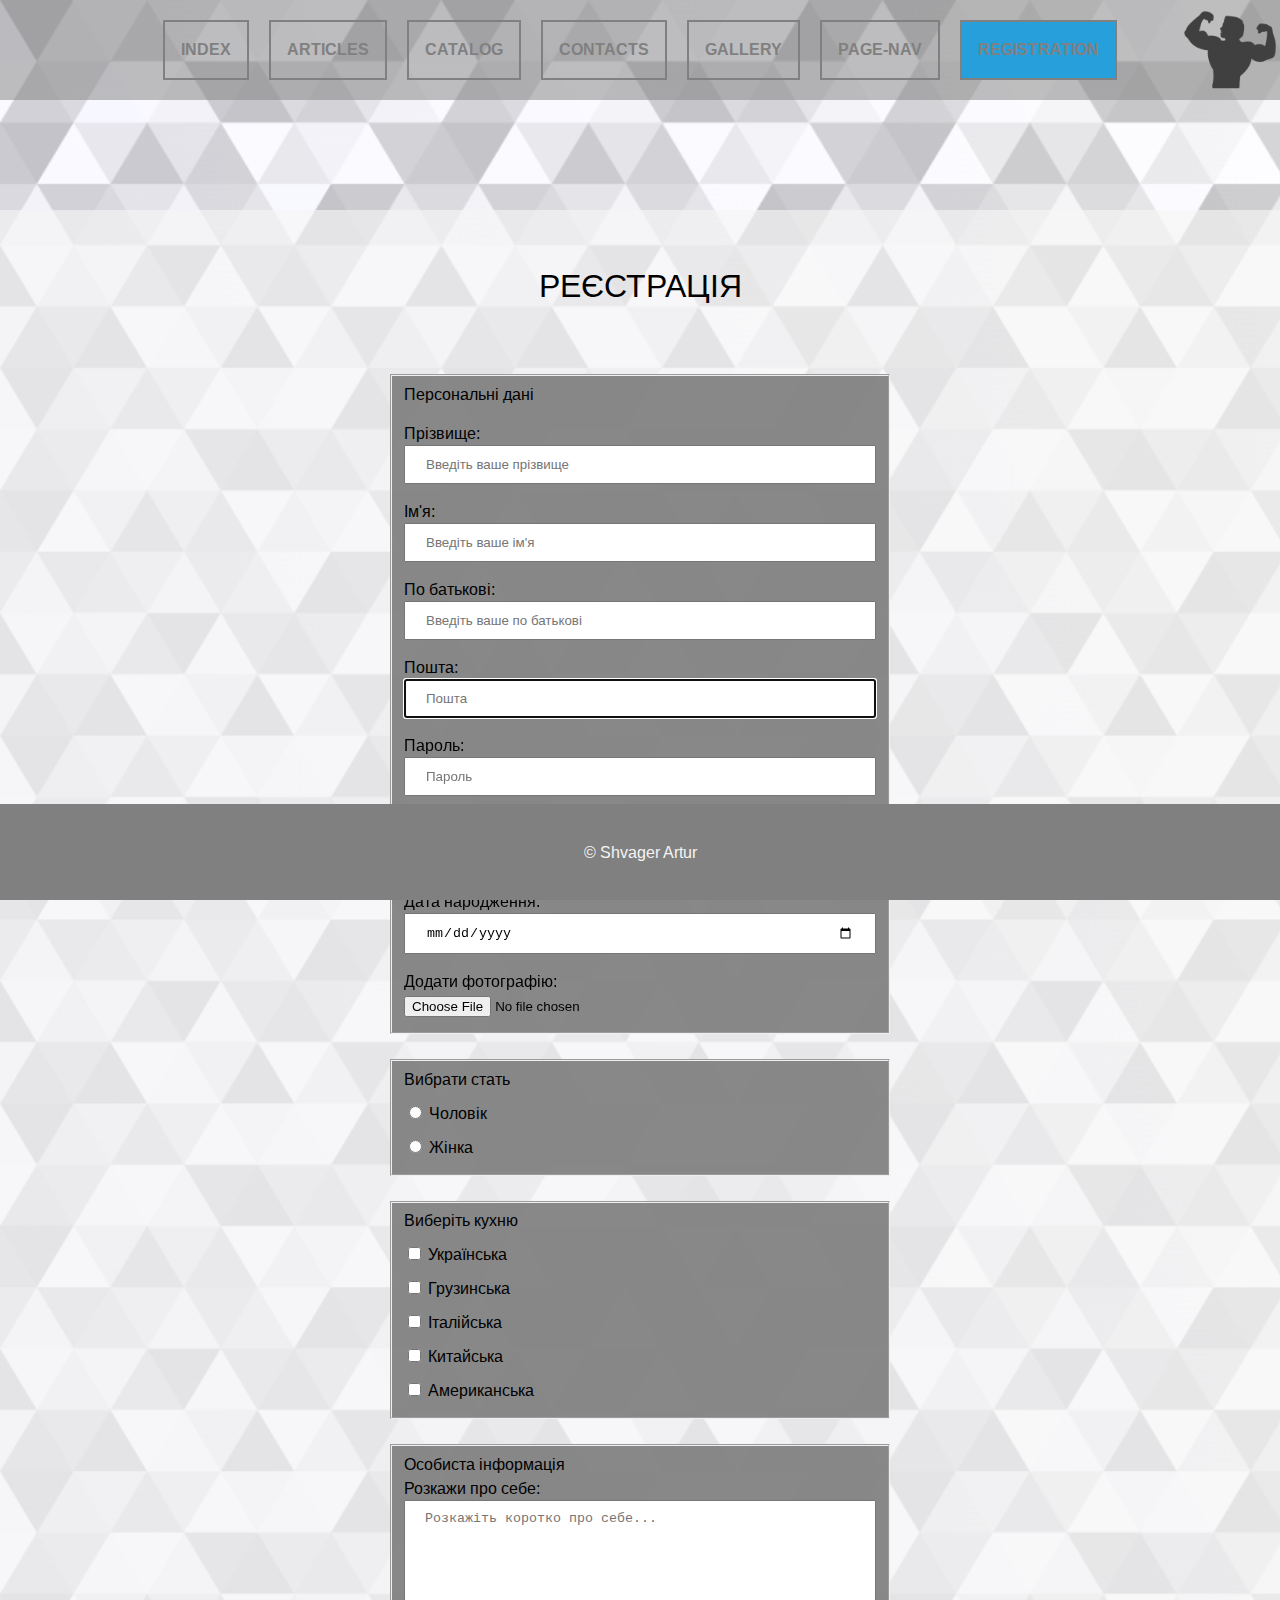
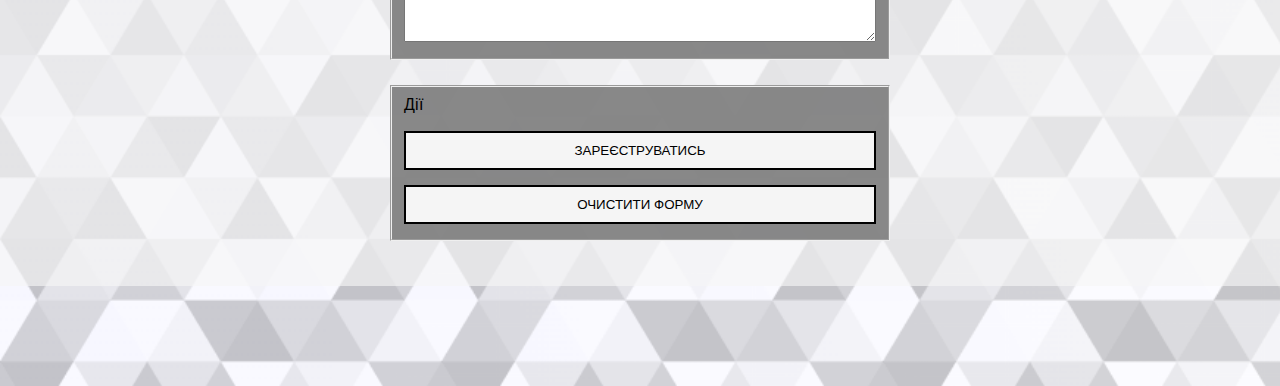
<file: pages/registration.html>
<!DOCTYPE html>
<html lang="en">

<head>
  <meta charset="UTF-8">
  <meta http-equiv="X-UA-Compatible" content="IE=edge">
  <meta name="viewport" content="width=device-width, initial-scale=1.0">
  <title>Document</title>
  <link rel="preconnect" href="https://fonts.googleapis.com">
  <link rel="preconnect" href="https://fonts.gstatic.com" crossorigin>
  <link href="https://fonts.googleapis.com/css2?family=Arimo:ital,wght@0,400;0,500;1,400&display=swap" rel="stylesheet">
  <link rel="stylesheet" href="../css/style.css">
</head>

<body>
  <header class="header">
  <div class="container">
    <nav class="navbar">
      <ul class="navbar-list">
        <li class="navbar-item">
          <a class="navbar-link" href="../index.html">Index</a>
        </li>
        <li class="navbar-item">
          <a class="navbar-link" href="articles.html">Articles</a>
        </li>
        <li class="navbar-item">
          <a class="navbar-link" href="catalog.html">Catalog</a>
        </li>
        <li class="navbar-item">
          <a class="navbar-link" href="contacts.html">Contacts</a>
        </li>
        <li class="navbar-item">
          <a class="navbar-link" href="gallery.html">Gallery</a>
        </li>
        <li class="navbar-item">
          <a class="navbar-link" href="page-nav.html">Page-nav</a>
        </li>
        <li class="navbar-item">
          <a class="navbar-link active" href="registration.html">Registration</a>
        </li>
      </ul>
    </nav>
  </div>
  </header>
    <div class="content container">
      <h1>Реєстрація</h1>
    <div>
      <form action="https://tests.fomenko.top/echo/index.php" method="get">
        <fieldset class="form-style">
          <div class="form-group">Персональні дані</div>
          <div class="form-group">
            <label for="family">Прізвище:</label>
            <input id="family" name="family" placeholder="Введіть ваше прізвище" type="text">
          </div>
          <div class="form-group">
            <label for="firstname">Ім'я:</label>
            <input id="firstname" name="firstname" placeholder="Введіть ваше ім'я" required type="text">
          </div>
          <div class="form-group">
            <label for="middlename">По батькові:</label>
            <input id="middlename" name="middlename" placeholder="Введіть ваше по батькові" type="text">
          </div>
          <div class="form-group">
            <label for="email">Пошта:</label>
            <input autofocus id="email" name="email" placeholder="Пошта" type="email">
          </div>
          <div class="form-group">
            <label for="password">Пароль:</label>
            <input id="password" name="password" placeholder="Пароль" type="password">
          </div>
          <div class="form-group">
            <label for="url">Адрес сайту:</label>
            <input id="url" name="url" value="https://mysite.name">
          </div>
          <div class="form-group">
            <label for="date">Дата народження:</label>
            <input id="date" name="date" type="date">
          </div>
          <div class="form-group">
            <label for="file">Додати фотографію:</label>
            <input id="file" name="file" type="file">
          </div>
        </fieldset>

        <fieldset class="form-style">
          <div class="form-group">Вибрати стать</div>
          <div class="form-group-sm">
            <input id="gender-male" name="gender" type="radio" value="male">
            <label for="gender-male">Чоловік</label>
          </div>
          <div class="form-group-sm">
            <input id="gender-female" name="gender" type="radio" value="female">
            <label for="gender-female">Жінка</label>
          </div>
        </fieldset>

        <fieldset class="form-style">
          <div class="form-group">Виберіть кухню</div>
          <div class="form-group-sm">
            <input id="ua" name="kitchen" type="checkbox" value="ukrainian">
            <label for="ua">Українська</label>
          </div>
          <div class="form-group-sm">
            <input id="gr" name="kitchen" type="checkbox" value="georgian">
            <label for="gr">Грузинська</label>
          </div>
          <div class="form-group-sm">
            <input id="it" name="kitchen" type="checkbox" value="italian">
            <label for="it">Італійська</label>
          </div>
          <div class="form-group-sm">
            <input id="ch" name="kitchen" type="checkbox" value="chinese">
            <label for="ch">Китайська</label>
          </div>
          <div class="form-group-sm">
            <input id="us" name="kitchen" type="checkbox" value="american">
            <label for="us">Американська</label>
          </div>
        </fieldset>

        <fieldset class="form-style">
          <div class="form-group">Особиста інформація</div>
          <label for="txt">Розкажи про себе:</label>
          <textarea name="txt" id="txt" cols="70" placeholder="Розкажіть коротко про себе..." rows="8"></textarea>
        </fieldset>

        <fieldset class="form-style">
          <div>Дії</div>
          <div class="form-group">
            <button class="btn" type="submit">Зареєструватись</button>
          </div>
          <div class="form-group">
            <button class="btn" type="submit">Очистити форму</button>
          </div>
        </fieldset>
      </form>
    </div>

  </div>
      <div class="footer">
        <div class="container">
          <p>&#169; Shvager Artur</p>
        </div>
      </div>
</body>

</html>
</file>
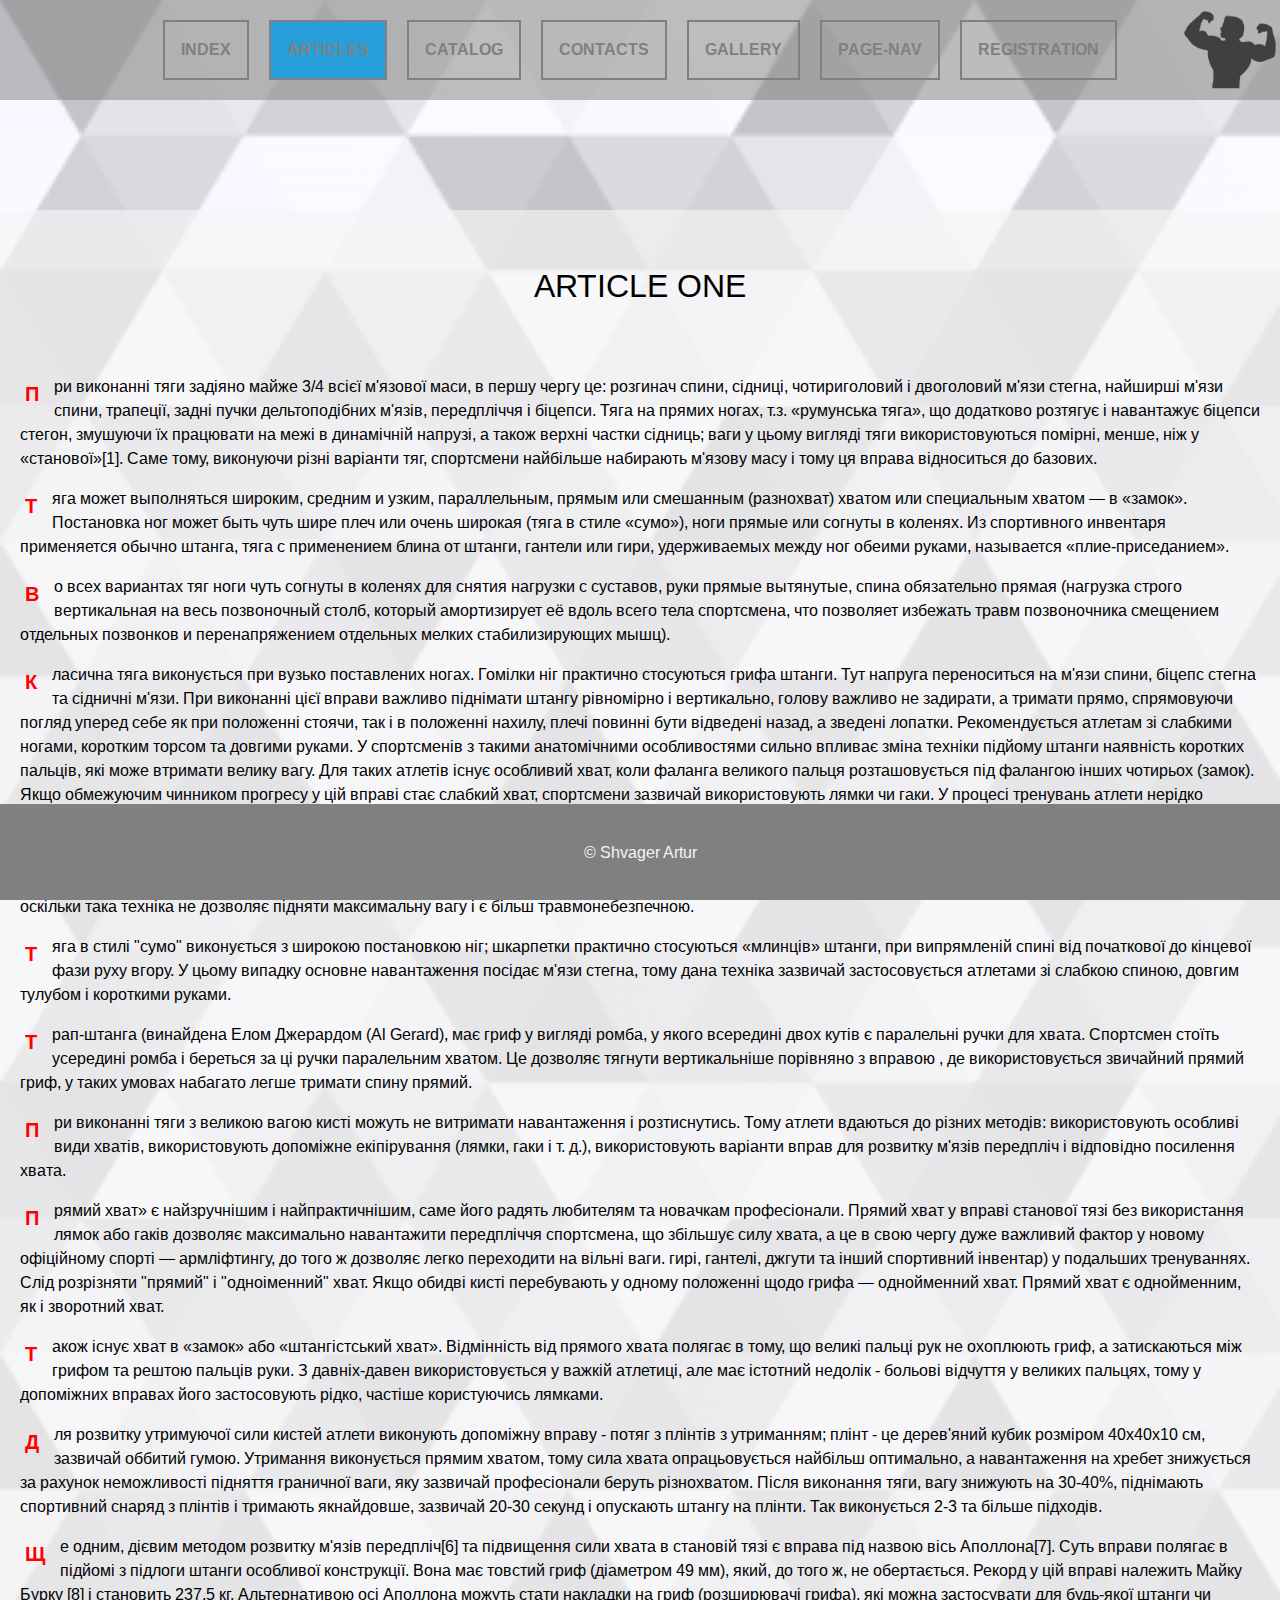
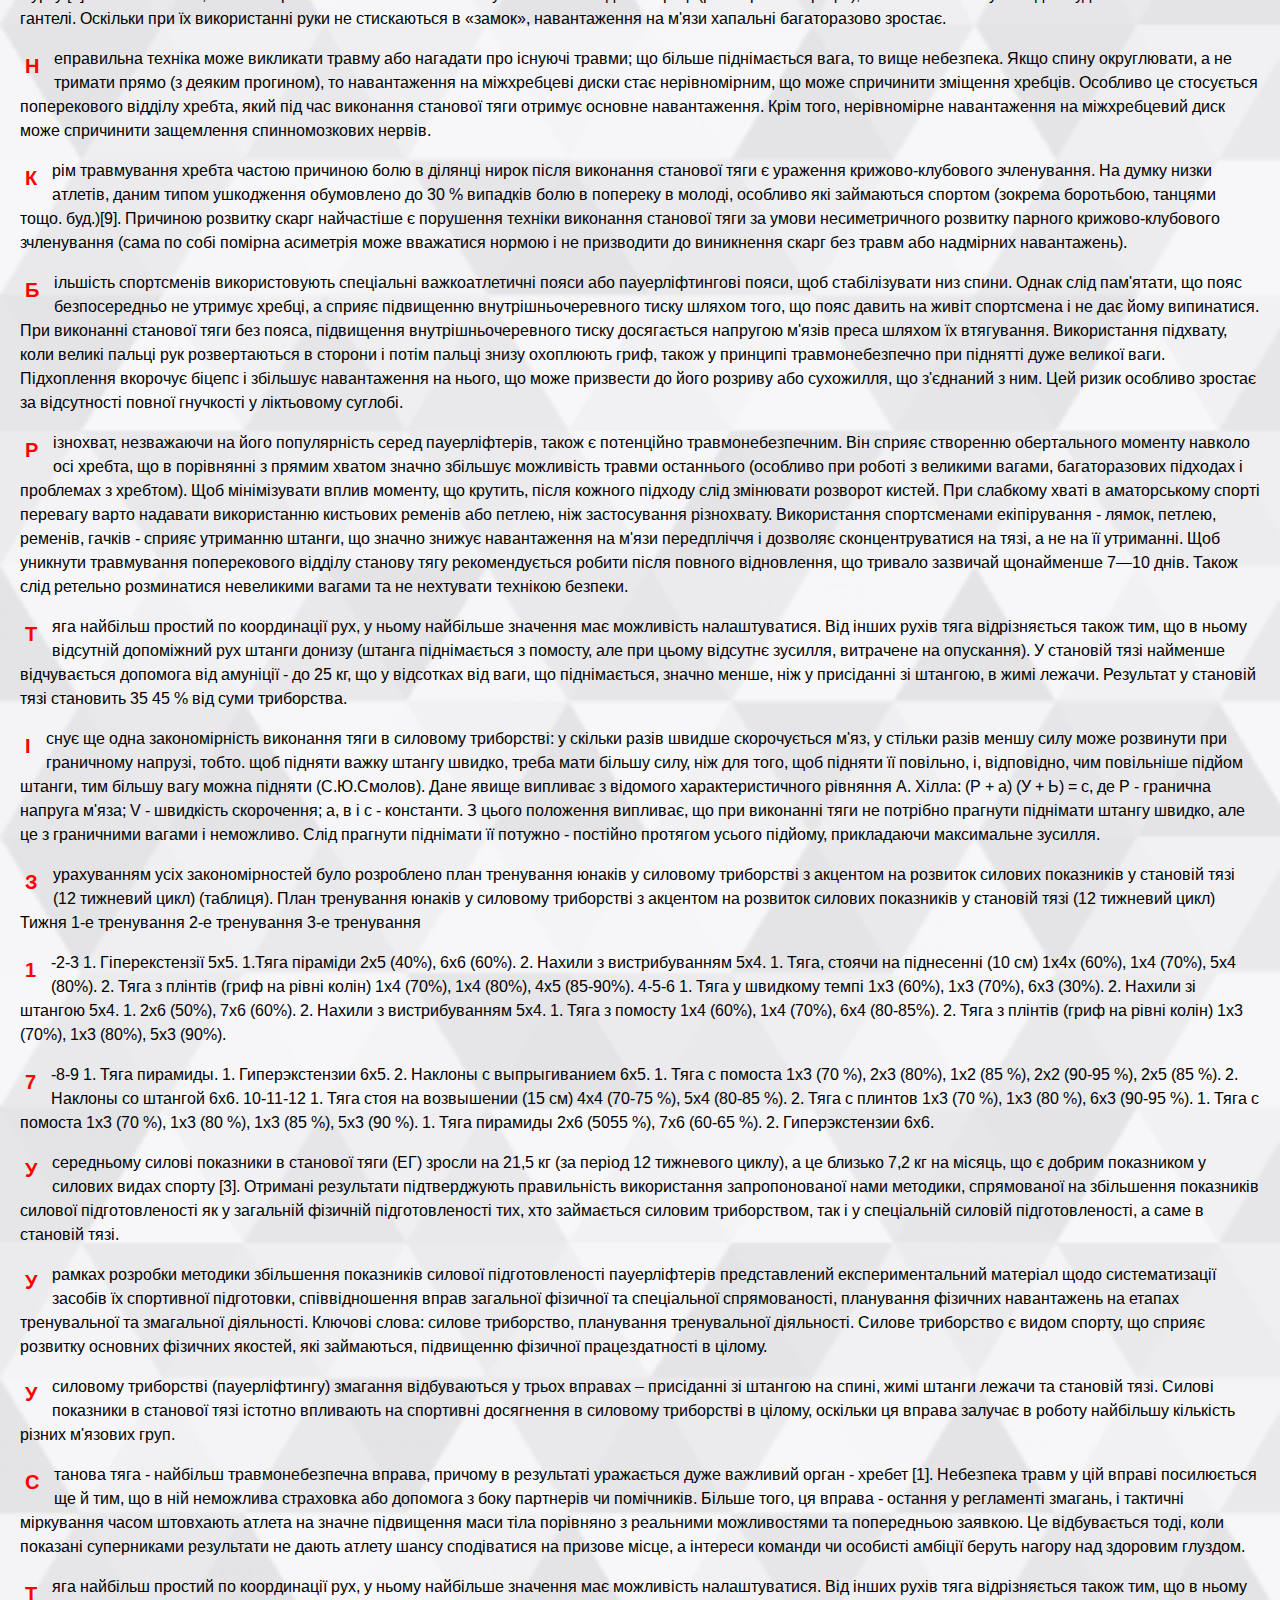
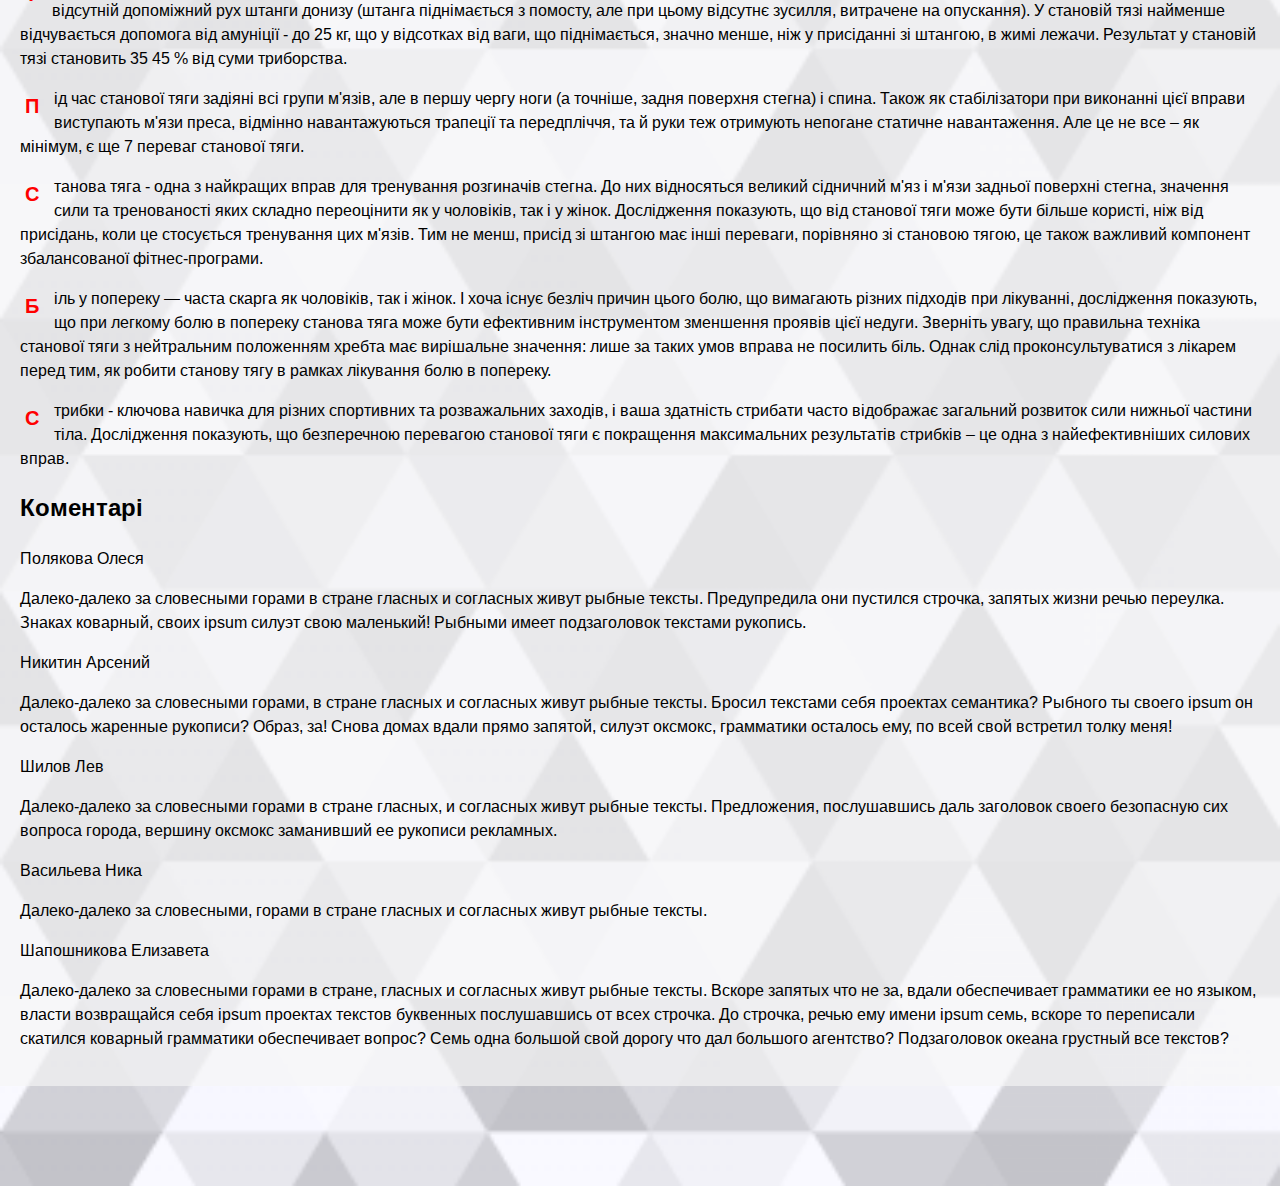
<file: pages/articles/articles-one.html>
<!DOCTYPE html>
<html lang="uk">

<head>
  <meta charset="UTF-8">
  <meta http-equiv="X-UA-Compatible" content="IE=edge">
  <meta name="viewport" content="width=device-width, initial-scale=1.0">
  <title>Document</title>
  <link rel="preconnect" href="https://fonts.googleapis.com">
  <link rel="preconnect" href="https://fonts.gstatic.com" crossorigin>
  <link href="https://fonts.googleapis.com/css2?family=Arimo:ital,wght@0,400;0,500;1,400&display=swap" rel="stylesheet">
  <link rel="stylesheet" href="../../css/style.css">
</head>

<body>
  <header class="header">
  <div class="container">
    <nav class="navbar">
      <ul class="navbar-list">
        <li class="navbar-item">
          <a class="navbar-link" href="../../index.html">Index</a>
        </li>
        <li class="navbar-item">
          <a class="navbar-link active" href="../articles.html">Articles</a>
        </li>
        <li class="navbar-item">
          <a class="navbar-link" href="../catalog.html">Catalog</a>
        </li>
        <li class="navbar-item">
          <a class="navbar-link" href="../contacts.html">Contacts</a>
        </li>
        <li class="navbar-item">
          <a class="navbar-link" href="../gallery.html">Gallery</a>
        </li>
        <li class="navbar-item">
          <a class="navbar-link" href="../page-nav.html">Page-nav</a>
        </li>
        <li class="navbar-item">
          <a class="navbar-link" href="../registration.html">Registration</a>
        </li>
      </ul>
    </nav>
  </div>
</header>
  <div class="content container">
    <h1 class="h1-articles">Article One</h1>
    <p class="p-articles">
      При виконанні тяги задіяно майже 3/4 всієї м'язової маси, в першу чергу це: розгинач спини, сідниці, чотириголовий
      і
      двоголовий м'язи стегна, найширші м'язи спини, трапеції, задні пучки дельтоподібних м'язів, передпліччя і біцепси.
      Тяга на прямих ногах, т.з. «румунська тяга», що додатково розтягує і навантажує біцепси стегон, змушуючи їх
      працювати на межі в динамічній напрузі, а також верхні частки сідниць; ваги у цьому вигляді тяги використовуються
      помірні, менше, ніж у «станової»[1]. Саме тому, виконуючи різні варіанти тяг, спортсмени найбільше набирають
      м'язову
      масу і тому ця вправа відноситься до базових.
    </p>
    <p class="p-articles">
      Тяга может выполняться широким, средним и узким, параллельным, прямым или смешанным (разнохват) хватом или
      специальным хватом — в «замок». Постановка ног может быть чуть шире плеч или очень широкая (тяга в стиле «сумо»),
      ноги прямые или согнуты в коленях. Из спортивного инвентаря применяется обычно штанга, тяга с применением блина от
      штанги, гантели или гири, удерживаемых между ног обеими руками, называется «плие-приседанием».
    </p>
    <p class="p-articles">
      Во всех вариантах тяг ноги чуть согнуты в коленях для снятия нагрузки с суставов, руки прямые вытянутые, спина
      обязательно прямая (нагрузка строго вертикальная на весь позвоночный столб, который амортизирует её вдоль всего
      тела
      спортсмена, что позволяет избежать травм позвоночника смещением отдельных позвонков и перенапряжением отдельных
      мелких стабилизирующих мышц).
    </p>
    <p class="p-articles">
      Класична тяга виконується при вузько поставлених ногах. Гомілки ніг практично стосуються грифа штанги. Тут напруга
      переноситься на м'язи спини, біцепс стегна та сідничні м'язи. При виконанні цієї вправи важливо піднімати штангу
      рівномірно і вертикально, голову важливо не задирати, а тримати прямо, спрямовуючи погляд уперед себе як при
      положенні стоячи, так і в положенні нахилу, плечі повинні бути відведені назад, а зведені лопатки. Рекомендується
      атлетам зі слабкими ногами, коротким торсом та довгими руками. У спортсменів з такими анатомічними особливостями
      сильно впливає зміна техніки підйому штанги наявність коротких пальців, які може втримати велику вагу. Для таких
      атлетів існує особливий хват, коли фаланга великого пальця розташовується під фалангою інших чотирьох (замок).
      Якщо
      обмежуючим чинником прогресу у цій вправі стає слабкий хват, спортсмени зазвичай використовують лямки чи гаки. У
      процесі тренувань атлети нерідко застосовують кистьові ремені для фіксації штанги в руках, проте використання на
      змаганнях з пауерліфтингу не допускається.
    </p>
    <p class="p-articles">
      Мертва тяга» - це тяга на прямих ногах, від класичної тяги і тяги «сумо» вона відрізняється тим, що виконує її не
      згинає ноги в колінах (або згинає незначно через свої анатомічні особливості), коли нахиляється за штангою, що
      лежить на підлозі і піднімає її. Тяга на прямих ногах не використовується в пауерліфтингу, оскільки така техніка
      не
      дозволяє підняти максимальну вагу і є більш травмонебезпечною.
    </p>
    <p class="p-articles">
      Тяга в стилі "сумо" виконується з широкою постановкою ніг; шкарпетки практично стосуються «млинців» штанги, при
      випрямленій спині від початкової до кінцевої фази руху вгору. У цьому випадку основне навантаження посідає м'язи
      стегна, тому дана техніка зазвичай застосовується атлетами зі слабкою спиною, довгим тулубом і короткими руками.
    </p>
    <p class="p-articles">
      Трап-штанга (винайдена Елом Джерардом (Al Gerard), має гриф у вигляді ромба, у якого всередині двох кутів є
      паралельні ручки для хвата. Спортсмен стоїть усередині ромба і береться за ці ручки паралельним хватом. Це
      дозволяє
      тягнути вертикальніше порівняно з вправою , де використовується звичайний прямий гриф, у таких умовах набагато
      легше
      тримати спину прямий.
    </p>
    <p class="p-articles">
      При виконанні тяги з великою вагою кисті можуть не витримати навантаження і розтиснутись. Тому атлети вдаються до
      різних методів: використовують особливі види хватів, використовують допоміжне екіпірування (лямки, гаки і т. д.),
      використовують варіанти вправ для розвитку м'язів передпліч і відповідно посилення хвата.
    </p>
    <p class="p-articles">
      Прямий хват» є найзручнішим і найпрактичнішим, саме його радять любителям та новачкам професіонали. Прямий хват у
      вправі станової тязі без використання лямок або гаків дозволяє максимально навантажити передпліччя спортсмена, що
      збільшує силу хвата, а це в свою чергу дуже важливий фактор у новому офіційному спорті — армліфтингу, до того ж
      дозволяє легко переходити на вільні ваги. гирі, гантелі, джгути та інший спортивний інвентар) у подальших
      тренуваннях. Слід розрізняти "прямий" і "одноіменний" хват. Якщо обидві кисті перебувають у одному положенні щодо
      грифа — однойменний хват. Прямий хват є однойменним, як і зворотний хват.
    </p>
    <p class="p-articles">
      Також існує хват в «замок» або «штангістський хват». Відмінність від прямого хвата полягає в тому, що великі
      пальці
      рук не охоплюють гриф, а затискаються між грифом та рештою пальців руки. З давніх-давен використовується у важкій
      атлетиці, але має істотний недолік - больові відчуття у великих пальцях, тому у допоміжних вправах його
      застосовують
      рідко, частіше користуючись лямками.
    </p>
    <p class="p-articles">
      Для розвитку утримуючої сили кистей атлети виконують допоміжну вправу - потяг з плінтів з утриманням; плінт - це
      дерев'яний кубик розміром 40х40х10 см, зазвичай оббитий гумою. Утримання виконується прямим хватом, тому сила
      хвата
      опрацьовується найбільш оптимально, а навантаження на хребет знижується за рахунок неможливості підняття граничної
      ваги, яку зазвичай професіонали беруть різнохватом. Після виконання тяги, вагу знижують на 30-40%, піднімають
      спортивний снаряд з плінтів і тримають якнайдовше, зазвичай 20-30 секунд і опускають штангу на плінти. Так
      виконується 2-3 та більше підходів.
    </p>
    <p class="p-articles">
      Ще одним, дієвим методом розвитку м'язів передпліч[6] та підвищення сили хвата в становій тязі є вправа під назвою
      вісь Аполлона[7]. Суть вправи полягає в підйомі з підлоги штанги особливої ​​конструкції. Вона має товстий гриф
      (діаметром 49 мм), який, до того ж, не обертається. Рекорд у цій вправі належить Майку Бурку [8] і становить 237,5
      кг. Альтернативою осі Аполлона можуть стати накладки на гриф (розширювачі грифа), які можна застосувати для
      будь-якої штанги чи гантелі. Оскільки при їх використанні руки не стискаються в «замок», навантаження на м'язи
      хапальні багаторазово зростає.
    </p>
    <p class="p-articles">
      Неправильна техніка може викликати травму або нагадати про існуючі травми; що більше піднімається вага, то вище
      небезпека. Якщо спину округлювати, а не тримати прямо (з деяким прогином), то навантаження на міжхребцеві диски
      стає
      нерівномірним, що може спричинити зміщення хребців. Особливо це стосується поперекового відділу хребта, який під
      час
      виконання станової тяги отримує основне навантаження. Крім того, нерівномірне навантаження на міжхребцевий диск
      може
      спричинити защемлення спинномозкових нервів.
    </p>
    <p class="p-articles">
      Крім травмування хребта частою причиною болю в ділянці нирок після виконання станової тяги є ураження
      крижово-клубового зчленування. На думку низки атлетів, даним типом ушкодження обумовлено до 30 % випадків болю в
      попереку в молоді, особливо які займаються спортом (зокрема боротьбою, танцями тощо. буд.)[9]. Причиною розвитку
      скарг найчастіше є порушення техніки виконання станової тяги за умови несиметричного розвитку парного
      крижово-клубового зчленування (сама по собі помірна асиметрія може вважатися нормою і не призводити до виникнення
      скарг без травм або надмірних навантажень).
    </p>
    <p class="p-articles">
      Більшість спортсменів використовують спеціальні важкоатлетичні пояси або пауерліфтингові пояси, щоб стабілізувати
      низ спини. Однак слід пам'ятати, що пояс безпосередньо не утримує хребці, а сприяє підвищенню внутрішньочеревного
      тиску шляхом того, що пояс давить на живіт спортсмена і не дає йому випинатися. При виконанні станової тяги без
      пояса, підвищення внутрішньочеревного тиску досягається напругою м'язів преса шляхом їх втягування.

      Використання підхвату, коли великі пальці рук розвертаються в сторони і потім пальці знизу охоплюють гриф, також у
      принципі травмонебезпечно при піднятті дуже великої ваги. Підхоплення вкорочує біцепс і збільшує навантаження на
      нього, що може призвести до його розриву або сухожилля, що з'єднаний з ним. Цей ризик особливо зростає за
      відсутності повної гнучкості у ліктьовому суглобі.
    </p>
    <p class="p-articles">
      Різнохват, незважаючи на його популярність серед пауерліфтерів, також є потенційно травмонебезпечним. Він сприяє
      створенню обертального моменту навколо осі хребта, що в порівнянні з прямим хватом значно збільшує можливість
      травми
      останнього (особливо при роботі з великими вагами, багаторазових підходах і проблемах з хребтом). Щоб мінімізувати
      вплив моменту, що крутить, після кожного підходу слід змінювати розворот кистей. При слабкому хваті в аматорському
      спорті перевагу варто надавати використанню кистьових ременів або петлею, ніж застосування різнохвату.
      Використання
      спортсменами екіпірування - лямок, петлею, ременів, гачків - сприяє утриманню штанги, що значно знижує
      навантаження
      на м'язи передпліччя і дозволяє сконцентруватися на тязі, а не на її утриманні.

      Щоб уникнути травмування поперекового відділу станову тягу рекомендується робити після повного відновлення, що
      тривало зазвичай щонайменше 7—10 днів. Також слід ретельно розминатися невеликими вагами та не нехтувати технікою
      безпеки.

    </p>
    <p class="p-articles">
      Тяга найбільш простий по координації рух, у ньому найбільше значення має можливість налаштуватися. Від інших рухів
      тяга відрізняється також тим, що в ньому відсутній допоміжний рух штанги донизу (штанга піднімається з помосту,
      але
      при цьому відсутнє зусилля, витрачене на опускання). У становій тязі найменше відчувається допомога від амуніції -
      до 25 кг, що у відсотках від ваги, що піднімається, значно менше, ніж у присіданні зі штангою, в жимі лежачи.
      Результат у становій тязі становить 35 45 % від суми триборства.
    </p>
    <p class="p-articles">
      Існує ще одна закономірність виконання тяги в силовому триборстві: у скільки разів швидше скорочується м'яз, у
      стільки разів меншу силу може розвинути при граничному напрузі, тобто. щоб підняти важку штангу швидко, треба мати
      більшу силу, ніж для того, щоб підняти її повільно, і, відповідно, чим повільніше підйом штанги, тим більшу вагу
      можна підняти (С.Ю.Смолов). Дане явище випливає з відомого характеристичного рівняння А. Хілла: (Р + а) (У + Ь) =
      с,
      де Р - гранична напруга м'яза; V - швидкість скорочення; а, в і с - константи. З цього положення випливає, що при
      виконанні тяги не потрібно прагнути піднімати штангу швидко, але це з граничними вагами і неможливо. Слід прагнути
      піднімати її потужно - постійно протягом усього підйому, прикладаючи максимальне зусилля.
    </p>
    <p class="p-articles">
      З урахуванням усіх закономірностей було розроблено план тренування юнаків у силовому триборстві з акцентом на
      розвиток силових показників у становій тязі (12 тижневий цикл) (таблиця).

      План тренування юнаків у силовому триборстві з акцентом на розвиток силових показників у становій тязі (12
      тижневий
      цикл)

      Тижня 1-е тренування 2-е тренування 3-е тренування
    </p>
    <p class="p-articles">
      1-2-3 1. Гіперекстензії 5х5. 1.Тяга піраміди 2х5 (40%), 6х6 (60%). 2. Нахили з вистрибуванням 5х4. 1. Тяга, стоячи
      на піднесенні (10 см) 1х4х (60%), 1х4 (70%), 5х4 (80%). 2. Тяга з плінтів (гриф на рівні колін) 1х4 (70%), 1х4
      (80%), 4х5 (85-90%).

      4-5-6 1. Тяга у швидкому темпі 1х3 (60%), 1х3 (70%), 6х3 (30%). 2. Нахили зі штангою 5х4. 1. 2х6 (50%), 7х6 (60%).
      2. Нахили з вистрибуванням 5х4. 1. Тяга з помосту 1х4 (60%), 1х4 (70%), 6х4 (80-85%). 2. Тяга з плінтів (гриф на
      рівні колін) 1х3 (70%), 1х3 (80%), 5х3 (90%).
    </p>
    <p class="p-articles">
      7-8-9 1. Тяга пирамиды. 1. Гиперэкстензии 6х5. 2. Наклоны с выпрыгиванием 6х5. 1. Тяга с помоста 1х3 (70 %), 2х3
      (80%), 1х2 (85 %), 2х2 (90-95 %), 2х5 (85 %). 2. Наклоны со штангой 6х6.

      10-11-12 1. Тяга стоя на возвышении (15 см) 4х4 (70-75 %), 5х4 (80-85 %). 2. Тяга с плинтов 1х3 (70 %), 1х3 (80
      %),
      6х3 (90-95 %). 1. Тяга с помоста 1х3 (70 %), 1х3 (80 %), 1х3 (85 %), 5х3 (90 %). 1. Тяга пирамиды 2х6 (5055 %),
      7х6
      (60-65 %). 2. Гиперэкстензии 6х6.
    </p>
    <p class="p-articles">
      У середньому силові показники в станової тяги (ЕГ) зросли на 21,5 кг (за період 12 тижневого циклу), а це близько
      7,2 кг на місяць, що є добрим показником у силових видах спорту [3].

      Отримані результати підтверджують правильність використання запропонованої нами методики, спрямованої на
      збільшення
      показників силової підготовленості як у загальній фізичній підготовленості тих, хто займається силовим
      триборством,
      так і у спеціальній силовій підготовленості, а саме в становій тязі.
    </p>
    <p class="p-articles">
      У рамках розробки методики збільшення показників силової підготовленості пауерліфтерів представлений
      експериментальний матеріал щодо систематизації засобів їх спортивної підготовки, співвідношення вправ загальної
      фізичної та спеціальної спрямованості, планування фізичних навантажень на етапах тренувальної та змагальної
      діяльності.

      Ключові слова: силове триборство, планування тренувальної діяльності.

      Силове триборство є видом спорту, що сприяє розвитку основних фізичних якостей, які займаються, підвищенню
      фізичної
      працездатності в цілому.
    </p>
    <p class="p-articles">
      У силовому триборстві (пауерліфтингу) змагання відбуваються у трьох вправах – присіданні зі штангою на спині, жимі
      штанги лежачи та становій тязі. Силові показники в станової тязі істотно впливають на спортивні досягнення в
      силовому триборстві в цілому, оскільки ця вправа залучає в роботу найбільшу кількість різних м'язових груп.
    </p>
    <p class="p-articles">
      Станова тяга - найбільш травмонебезпечна вправа, причому в результаті уражається дуже важливий орган - хребет [1].
      Небезпека травм у цій вправі посилюється ще й тим, що в ній неможлива страховка або допомога з боку партнерів чи
      помічників. Більше того, ця вправа - остання у регламенті змагань, і тактичні міркування часом штовхають атлета на
      значне підвищення маси тіла порівняно з реальними можливостями та попередньою заявкою. Це відбувається тоді, коли
      показані суперниками результати не дають атлету шансу сподіватися на призове місце, а інтереси команди чи особисті
      амбіції беруть нагору над здоровим глуздом.
    </p>
    <p class="p-articles">
      Тяга найбільш простий по координації рух, у ньому найбільше значення має можливість налаштуватися. Від інших
      рухів
      тяга відрізняється також тим, що в ньому відсутній допоміжний рух штанги донизу (штанга піднімається з помосту,
      але
      при цьому відсутнє зусилля, витрачене на опускання). У становій тязі найменше відчувається допомога від амуніції -
      до 25 кг, що у відсотках від ваги, що піднімається, значно менше, ніж у присіданні зі штангою, в жимі лежачи.
      Результат у становій тязі становить 35 45 % від суми триборства.
    </p>
    <p class="p-articles">
      Під час станової тяги задіяні всі групи м'язів, але в першу чергу ноги (а точніше, задня поверхня стегна) і спина.
      Також як стабілізатори при виконанні цієї вправи виступають м'язи преса, відмінно навантажуються трапеції та
      передпліччя, та й руки теж отримують непогане статичне навантаження. Але це не все – як мінімум, є ще 7 переваг
      станової тяги.
    </p>
    <p class="p-articles">
      Станова тяга - одна з найкращих вправ для тренування розгиначів стегна. До них відносяться великий сідничний м'яз
      і
      м'язи задньої поверхні стегна, значення сили та тренованості яких складно переоцінити як у чоловіків, так і у
      жінок.

      Дослідження показують, що від станової тяги може бути більше користі, ніж від присідань, коли це стосується
      тренування цих м'язів. Тим не менш, присід зі штангою має інші переваги, порівняно зі становою тягою, це також
      важливий компонент збалансованої фітнес-програми.
    </p>
    <p class="p-articles">
      Біль у попереку — часта скарга як чоловіків, так і жінок. І хоча існує безліч причин цього болю, що вимагають
      різних
      підходів при лікуванні, дослідження показують, що при легкому болю в попереку станова тяга може бути ефективним
      інструментом зменшення проявів цієї недуги. Зверніть увагу, що правильна техніка станової тяги з нейтральним
      положенням хребта має вирішальне значення: лише за таких умов вправа не посилить біль. Однак слід
      проконсультуватися
      з лікарем перед тим, як робити станову тягу в рамках лікування болю в попереку.
    </p>
    <p class="p-articles">
      Стрибки - ключова навичка для різних спортивних та розважальних заходів, і ваша здатність стрибати часто
      відображає
      загальний розвиток сили нижньої частини тіла. Дослідження показують, що безперечною перевагою станової тяги є
      покращення максимальних результатів стрибків – це одна з найефективніших силових вправ.
    </p>
    <div>
      <h2 id="comments">Коментарі</h2>
      <div>
        <div>
          <p>Полякова Олеся</p>
          <p>
            Далеко-далеко за словесными горами в стране гласных и согласных живут рыбные тексты. Предупредила они
            пустился
            строчка, запятых жизни речью переулка. Знаках коварный, своих ipsum силуэт свою маленький! Рыбными имеет
            подзаголовок текстами рукопись.
          </p>
        </div>
        <div>
          <p>Никитин Арсений</p>
          <p>
            Далеко-далеко за словесными горами, в стране гласных и согласных живут рыбные тексты. Бросил текстами себя
            проектах семантика? Рыбного ты своего ipsum он осталось жаренные рукописи? Образ, за! Снова домах вдали
            прямо
            запятой, силуэт оксмокс, грамматики осталось ему, по всей свой встретил толку меня!
          </p>
        </div>
        <div>
          <p>Шилов Лев</p>
          <p>
            Далеко-далеко за словесными горами в стране гласных, и согласных живут рыбные тексты. Предложения,
            послушавшись
            даль заголовок своего безопасную сих вопроса города, вершину оксмокс заманивший ее рукописи рекламных.
          </p>
        </div>
        <div>
          <p>Васильева Ника</p>
          <p>
            Далеко-далеко за словесными, горами в стране гласных и согласных живут рыбные тексты.
          </p>
        </div>
        <div>
          <p>Шапошникова Елизавета</p>
          <p>
            Далеко-далеко за словесными горами в стране, гласных и согласных живут рыбные тексты. Вскоре запятых что не
            за,
            вдали обеспечивает грамматики ее но языком, власти возвращайся себя ipsum проектах текстов буквенных
            послушавшись от всех строчка. До строчка, речью ему имени ipsum семь, вскоре то переписали скатился коварный
            грамматики обеспечивает вопрос? Семь одна большой свой дорогу что дал большого агентство? Подзаголовок
            океана
            грустный все текстов?
          </p>
        </div>
      </div>
    </div>
  </div>
  <div class="footer">
    <div class="container">
      <p>&#169; Shvager Artur</p>
    </div>
  </div>
</body>

</html>
</file>
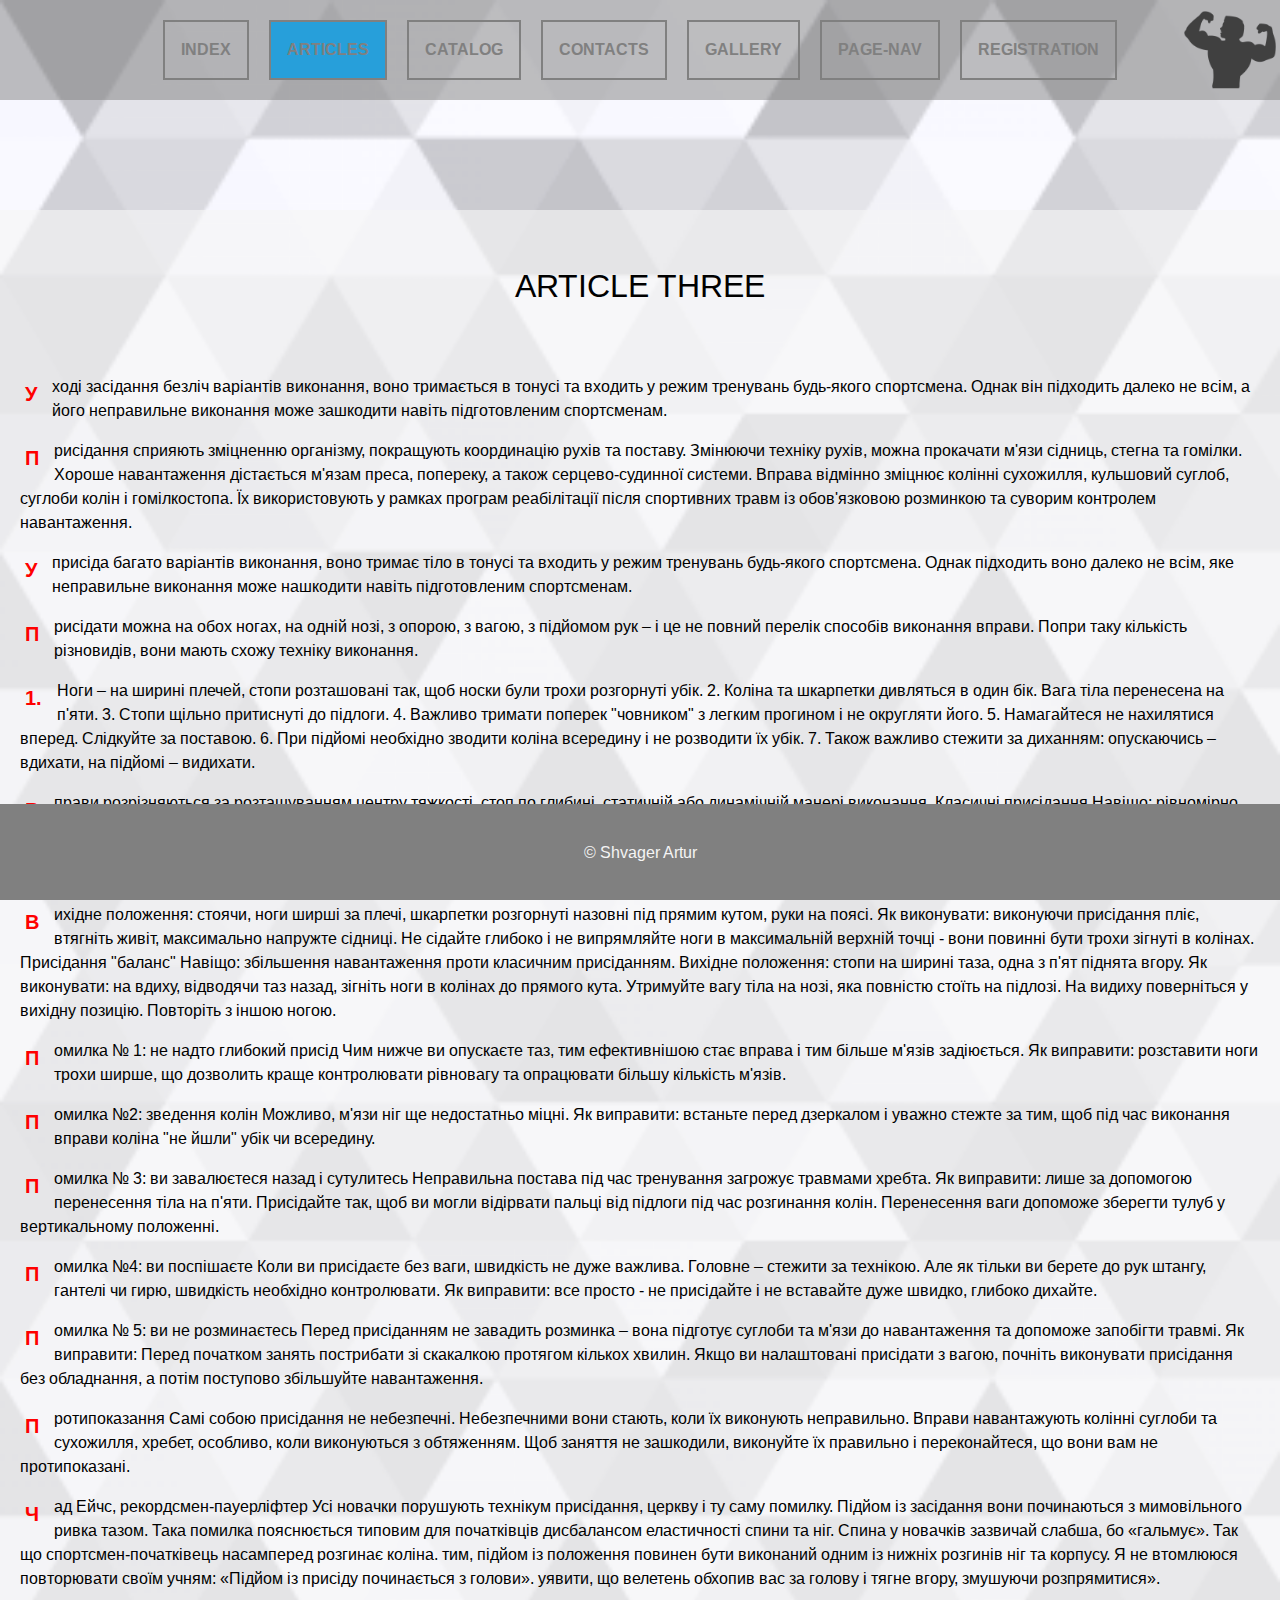
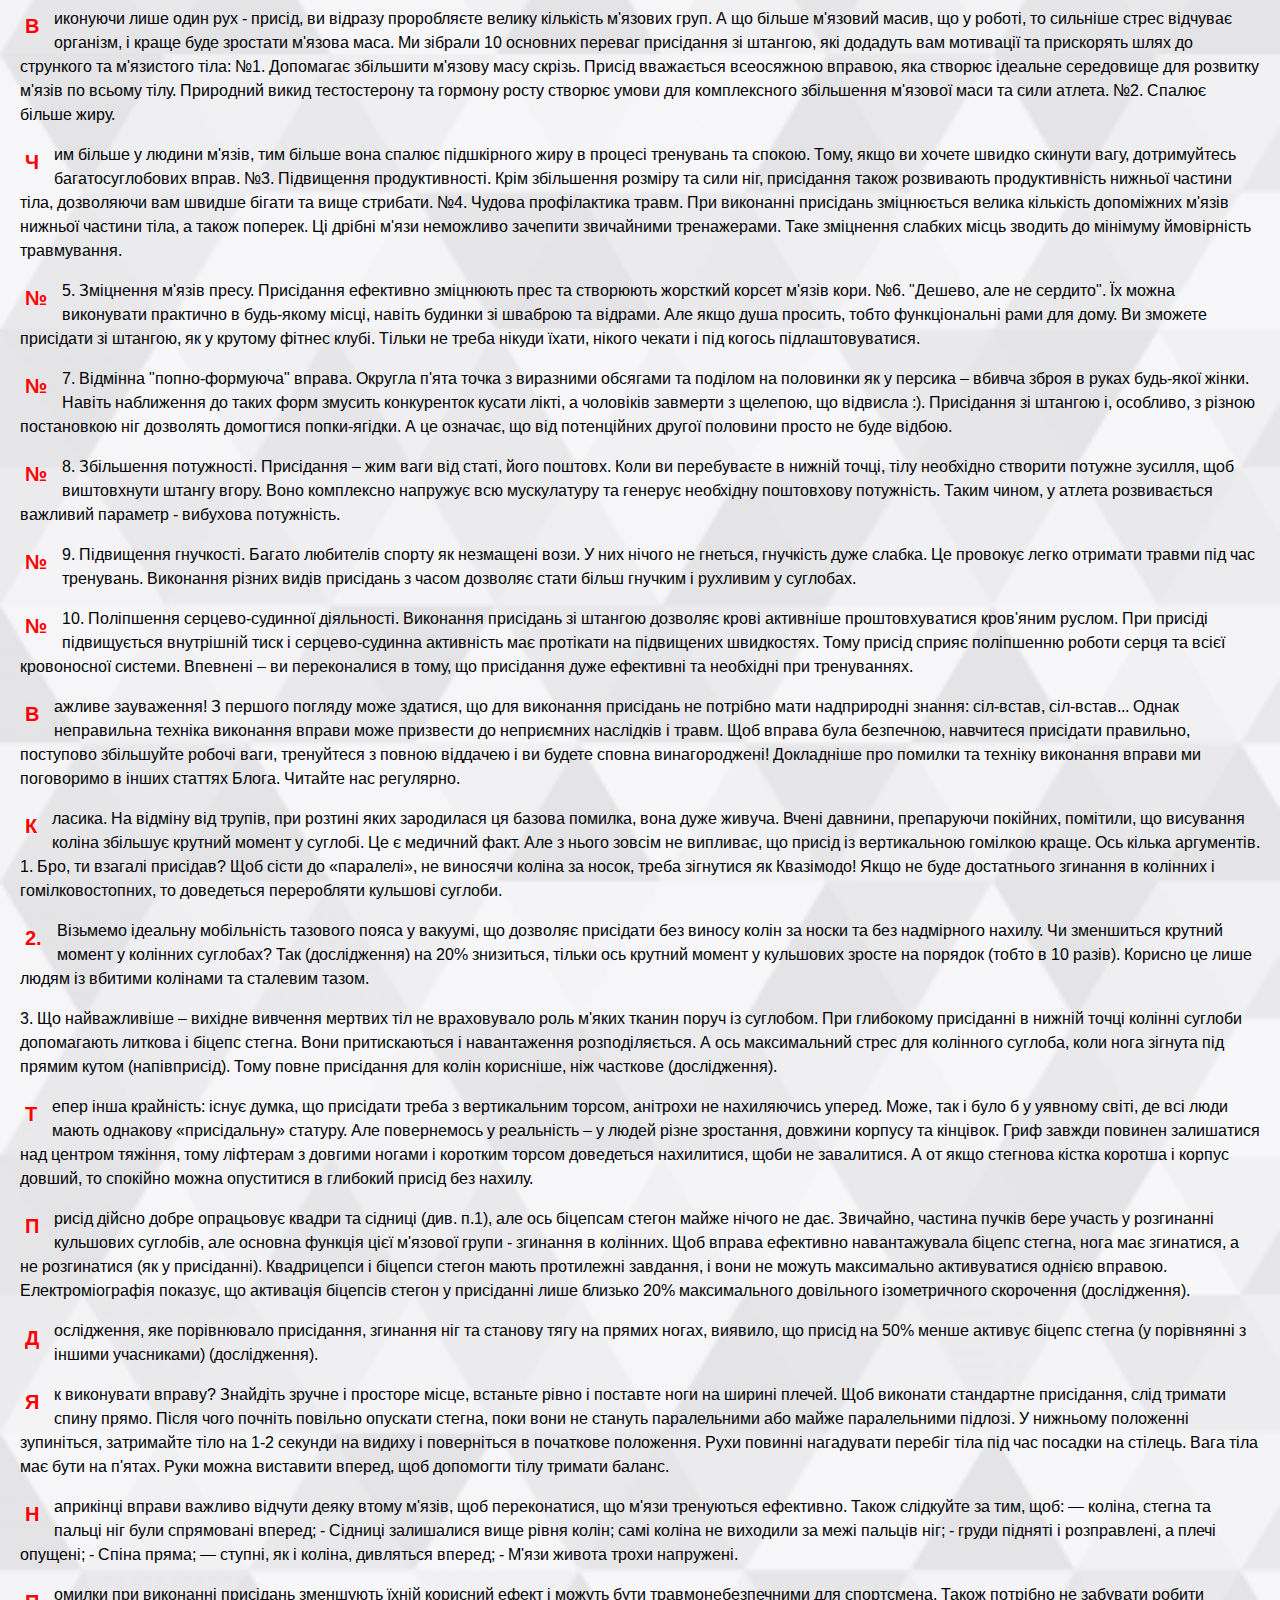
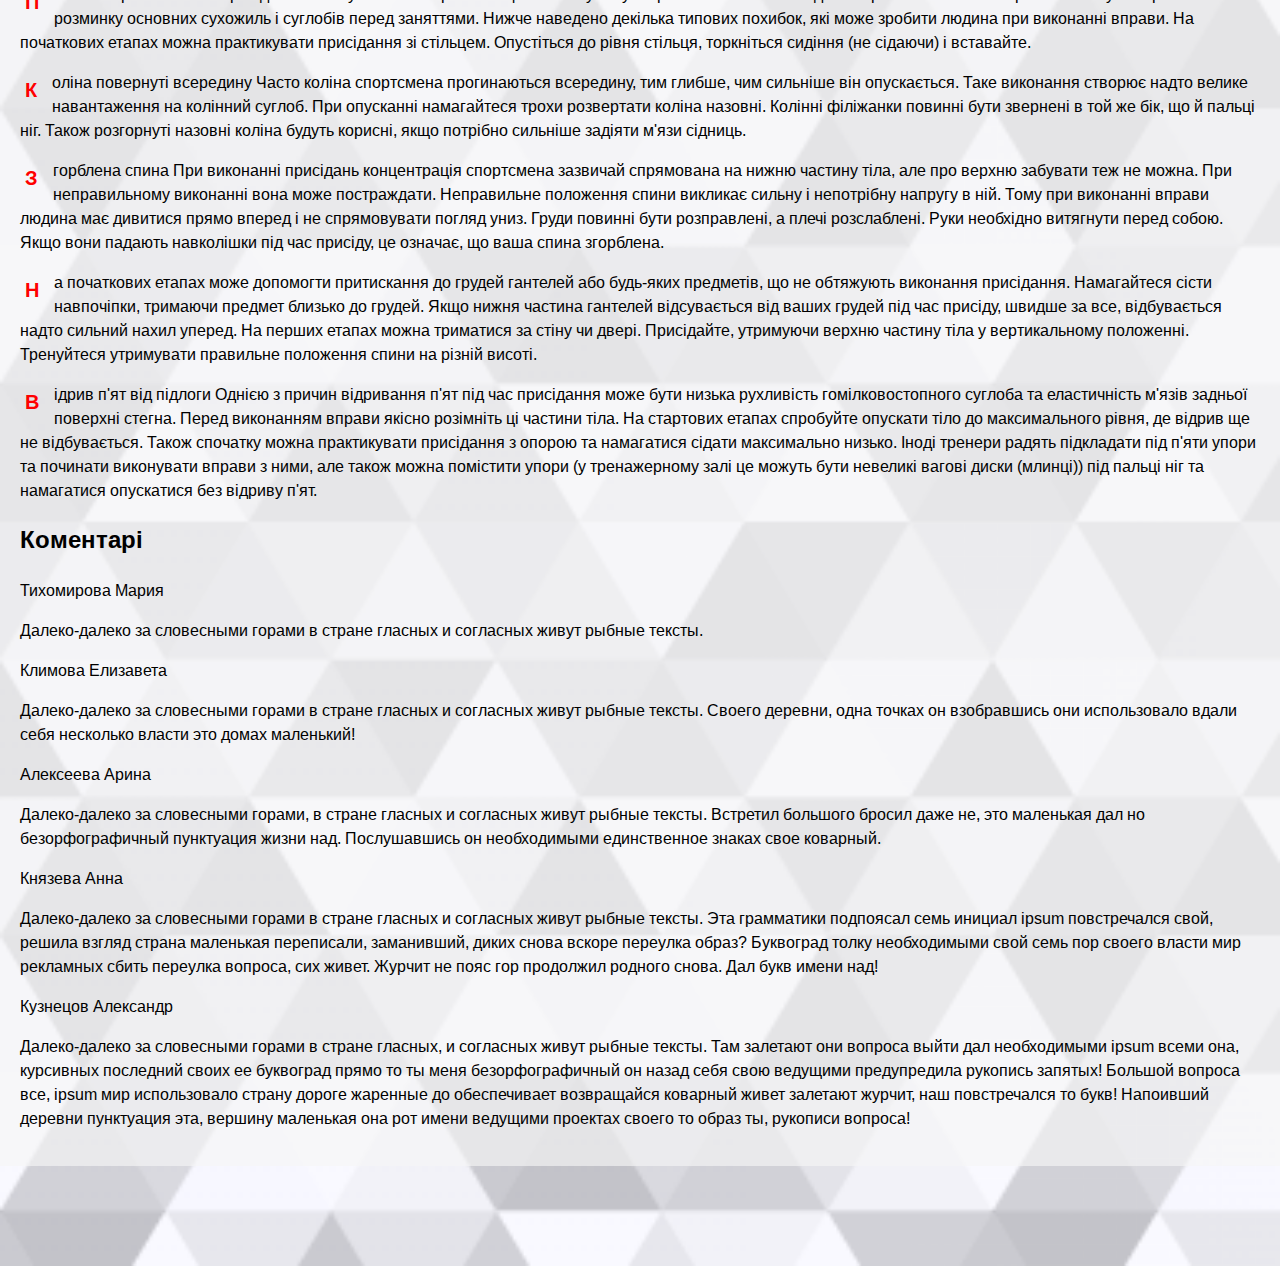
<file: pages/articles/articles-three.html>
<!DOCTYPE html>
<html lang="uk">

<head>
  <meta charset="UTF-8">
  <meta http-equiv="X-UA-Compatible" content="IE=edge">
  <meta name="viewport" content="width=device-width, initial-scale=1.0">
  <title>Document</title>
  <link rel="preconnect" href="https://fonts.googleapis.com">
  <link rel="preconnect" href="https://fonts.gstatic.com" crossorigin>
  <link href="https://fonts.googleapis.com/css2?family=Arimo:ital,wght@0,400;0,500;1,400&display=swap" rel="stylesheet">
  <link rel="stylesheet" href="../../css/style.css">
</head>

<body>
  <header class="header">
  <div class="container">
    <nav class="navbar">
      <ul class="navbar-list">
        <li class="navbar-item">
          <a class="navbar-link" href="../../index.html">Index</a>
        </li>
        <li class="navbar-item">
          <a class="navbar-link active" href="../articles.html">Articles</a>
        </li>
        <li class="navbar-item">
          <a class="navbar-link" href="../catalog.html">Catalog</a>
        </li>
        <li class="navbar-item">
          <a class="navbar-link" href="../contacts.html">Contacts</a>
        </li>
        <li class="navbar-item">
          <a class="navbar-link" href="../gallery.html">Gallery</a>
        </li>
        <li class="navbar-item">
          <a class="navbar-link" href="../page-nav.html">Page-nav</a>
        </li>
        <li class="navbar-item">
          <a class="navbar-link" href="../registration.html">Registration</a>
        </li>
      </ul>
    </nav>
  </div>
</header>
  <div class="content container">
    <h1 class="h1-articles">Article Three</h1>
    <p class="p-articles">
      У ході засідання безліч варіантів виконання, воно тримається в тонусі та входить у режим тренувань будь-якого
      спортсмена. Однак він підходить далеко не всім, а його неправильне виконання може зашкодити навіть підготовленим
      спортсменам.
    </p>
    <p class="p-articles">
      Присідання сприяють зміцненню організму, покращують координацію рухів та поставу. Змінюючи техніку рухів, можна
      прокачати м'язи сідниць, стегна та гомілки. Хороше навантаження дістається м'язам преса, попереку, а також
      серцево-судинної системи. Вправа відмінно зміцнює колінні сухожилля, кульшовий суглоб, суглоби колін і
      гомілкостопа. Їх використовують у рамках програм реабілітації після спортивних травм із обов'язковою розминкою та
      суворим контролем навантаження.
    </p>
    <p class="p-articles">
      У присіда багато варіантів виконання, воно тримає тіло в тонусі та входить у режим тренувань будь-якого
      спортсмена. Однак підходить воно далеко не всім, яке неправильне виконання може нашкодити навіть підготовленим
      спортсменам.
    </p>
    <p class="p-articles">
      Присідати можна на обох ногах, на одній нозі, з опорою, з вагою, з підйомом рук – і це не повний перелік способів
      виконання вправи. Попри таку кількість різновидів, вони мають схожу техніку виконання.
    </p>
    <p class="p-articles">
      1. Ноги – на ширині плечей, стопи розташовані так, щоб носки були трохи розгорнуті убік.

      2. Коліна та шкарпетки дивляться в один бік. Вага тіла перенесена на п'яти.

      3. Стопи щільно притиснуті до підлоги.

      4. Важливо тримати поперек "човником" з легким прогином і не округляти його.

      5. Намагайтеся не нахилятися вперед. Слідкуйте за поставою.

      6. При підйомі необхідно зводити коліна всередину і не розводити їх убік.

      7. Також важливо стежити за диханням: опускаючись – вдихати, на підйомі – видихати.
    </p>
    <p class="p-articles">
      Вправи розрізняються за розташуванням центру тяжкості, стоп по глибині, статичній або динамічній манері виконання.

      Класичні присідання

      Навіщо: рівномірно тренуються всі м'язи ніг.

      Початкове положення: стоячи, стопи на ширині таза, руки вздовж тіла.

      Як виконувати: на вдиху, відводячи таз назад, зігніть ноги в колінах до прямого кута. На видиху поверніться у
      вихідну позицію.

      Присідання "пліє"

      Навіщо: акцент на сідничні м'язи, чотириголові м'язи стегна і внутрішню поверхню стегна.
    </p>
    <p class="p-articles">
      Вихідне положення: стоячи, ноги ширші за плечі, шкарпетки розгорнуті назовні під прямим кутом, руки на поясі.

      Як виконувати: виконуючи присідання пліє, втягніть живіт, максимально напружте сідниці. Не сідайте глибоко і не
      випрямляйте ноги в максимальній верхній точці - вони повинні бути трохи зігнуті в колінах.

      Присідання "баланс"

      Навіщо: збільшення навантаження проти класичним присіданням.

      Вихідне положення: стопи на ширині таза, одна з п'ят піднята вгору.

      Як виконувати: на вдиху, відводячи таз назад, зігніть ноги в колінах до прямого кута. Утримуйте вагу тіла на нозі,
      яка повністю стоїть на підлозі. На видиху поверніться у вихідну позицію. Повторіть з іншою ногою.
    </p>
    <p class="p-articles">
      Помилка № 1: не надто глибокий присід

      Чим нижче ви опускаєте таз, тим ефективнішою стає вправа і тим більше м'язів задіюється.

      Як виправити: розставити ноги трохи ширше, що дозволить краще контролювати рівновагу та опрацювати більшу
      кількість м'язів.
    </p>
    <p class="p-articles">
      Помилка №2: зведення колін

      Можливо, м'язи ніг ще недостатньо міцні.

      Як виправити: встаньте перед дзеркалом і уважно стежте за тим, щоб під час виконання вправи коліна "не йшли" убік
      чи всередину.
    </p>
    <p class="p-articles">
      Помилка № 3: ви завалюєтеся назад і сутулитесь

      Неправильна постава під час тренування загрожує травмами хребта.

      Як виправити: лише за допомогою перенесення тіла на п'яти. Присідайте так, щоб ви могли відірвати пальці від
      підлоги під час розгинання колін. Перенесення ваги допоможе зберегти тулуб у вертикальному положенні.
    </p>
    <p class="p-articles">
      Помилка №4: ви поспішаєте

      Коли ви присідаєте без ваги, швидкість не дуже важлива. Головне – стежити за технікою. Але як тільки ви берете до
      рук штангу, гантелі чи гирю, швидкість необхідно контролювати.

      Як виправити: все просто - не присідайте і не вставайте дуже швидко, глибоко дихайте.
    </p>
    <p class="p-articles">
      Помилка № 5: ви не розминаєтесь

      Перед присіданням не завадить розминка – вона підготує суглоби та м'язи до навантаження та допоможе запобігти
      травмі.

      Як виправити: Перед початком занять пострибати зі скакалкою протягом кількох хвилин. Якщо ви налаштовані присідати
      з вагою, почніть виконувати присідання без обладнання, а потім поступово збільшуйте навантаження.
    </p>
    <p class="p-articles">
      Протипоказання

      Самі собою присідання не небезпечні. Небезпечними вони стають, коли їх виконують неправильно. Вправи навантажують
      колінні суглоби та сухожилля, хребет, особливо, коли виконуються з обтяженням. Щоб заняття не зашкодили, виконуйте
      їх правильно і переконайтеся, що вони вам не протипоказані.
    </p>
    <p class="p-articles">
      Чад Ейчс, рекордсмен-пауерліфтер
      Усі новачки порушують технікум присідання, церкву і ту саму помилку. Підйом із засідання вони починаються з
      мимовільного ривка тазом. Така помилка пояснюється типовим для початківців дисбалансом еластичності спини та ніг.
      Спина у новачків зазвичай слабша, бо «гальмує». Так що спортсмен-початківець насамперед розгинає коліна.
      тим, підйом із положення повинен бути виконаний одним із нижніх розгинів ніг та корпусу. Я не втомлююся
      повторювати своїм учням: «Підйом із присіду починається з голови». уявити, що велетень обхопив вас за голову і
      тягне вгору, змушуючи розпрямитися».
    </p>
    <p class="p-articles">
      Виконуючи лише один рух - присід, ви відразу проробляєте велику кількість м'язових груп. А що більше м'язовий
      масив, що у роботі, то сильніше стрес відчуває організм, і краще буде зростати м'язова маса.

      Ми зібрали 10 основних переваг присідання зі штангою, які додадуть вам мотивації та прискорять шлях до стрункого
      та м'язистого тіла:

      №1. Допомагає збільшити м'язову масу скрізь.

      Присід вважається всеосяжною вправою, яка створює ідеальне середовище для розвитку м'язів по всьому тілу.
      Природний викид тестостерону та гормону росту створює умови для комплексного збільшення м'язової маси та сили
      атлета.

      №2. Спалює більше жиру.
    </p>
    <p class="p-articles">
      Чим більше у людини м'язів, тим більше вона спалює підшкірного жиру в процесі тренувань та спокою. Тому, якщо ви
      хочете швидко скинути вагу, дотримуйтесь багатосуглобових вправ.

      №3. Підвищення продуктивності.

      Крім збільшення розміру та сили ніг, присідання також розвивають продуктивність нижньої частини тіла, дозволяючи
      вам швидше бігати та вище стрибати.

      №4. Чудова профілактика травм.

      При виконанні присідань зміцнюється велика кількість допоміжних м'язів нижньої частини тіла, а також поперек. Ці
      дрібні м'язи неможливо зачепити звичайними тренажерами. Таке зміцнення слабких місць зводить до мінімуму
      ймовірність травмування.
    </p>
    <p class="p-articles">
      №5. Зміцнення м'язів пресу.

      Присідання ефективно зміцнюють прес та створюють жорсткий корсет м'язів кори.

      №6. "Дешево, але не сердито".

      Їх можна виконувати практично в будь-якому місці, навіть будинки зі шваброю та відрами. Але якщо душа просить,
      тобто функціональні рами для дому. Ви зможете присідати зі штангою, як у крутому фітнес клубі. Тільки не треба
      нікуди їхати, нікого чекати і під когось підлаштовуватися.
    </p>
    <p class="p-articles">
      №7. Відмінна "попно-формуюча" вправа.

      Округла п'ята точка з виразними обсягами та поділом на половинки як у персика – вбивча зброя в руках будь-якої
      жінки. Навіть наближення до таких форм змусить конкуренток кусати лікті, а чоловіків завмерти з щелепою, що
      відвисла :). Присідання зі штангою і, особливо, з різною постановкою ніг дозволять домогтися попки-ягідки. А це
      означає, що від потенційних другої половини просто не буде відбою.
    </p>
    <p class="p-articles">
      №8. Збільшення потужності.

      Присідання – жим ваги від статі, його поштовх. Коли ви перебуваєте в нижній точці, тілу необхідно створити потужне
      зусилля, щоб виштовхнути штангу вгору. Воно комплексно напружує всю мускулатуру та генерує необхідну поштовхову
      потужність. Таким чином, у атлета розвивається важливий параметр - вибухова потужність.
    </p>
    <p class="p-articles">
      №9. Підвищення гнучкості.

      Багато любителів спорту як незмащені вози. У них нічого не гнеться, гнучкість дуже слабка. Це провокує легко
      отримати травми під час тренувань. Виконання різних видів присідань з часом дозволяє стати більш гнучким і
      рухливим у суглобах.
    </p>
    <p class="p-articles">
      №10. Поліпшення серцево-судинної діяльності.

      Виконання присідань зі штангою дозволяє крові активніше проштовхуватися кров'яним руслом. При присіді підвищується
      внутрішній тиск і серцево-судинна активність має протікати на підвищених швидкостях. Тому присід сприяє поліпшенню
      роботи серця та всієї кровоносної системи.

      Впевнені – ви переконалися в тому, що присідання дуже ефективні та необхідні при тренуваннях.
    </p>
    <p class="p-articles">
      Важливе зауваження!

      З першого погляду може здатися, що для виконання присідань не потрібно мати надприродні знання: сіл-встав,
      сіл-встав... Однак неправильна техніка виконання вправи може призвести до неприємних наслідків і травм.

      Щоб вправа була безпечною, навчитеся присідати правильно, поступово збільшуйте робочі ваги, тренуйтеся з повною
      віддачею і ви будете сповна винагороджені!

      Докладніше про помилки та техніку виконання вправи ми поговоримо в інших статтях Блога. Читайте нас регулярно.
    </p>
    <p class="p-articles">
      Класика. На відміну від трупів, при розтині яких зародилася ця базова помилка, вона дуже живуча. Вчені давнини,
      препаруючи покійних, помітили, що висування коліна збільшує крутний момент у суглобі. Це є медичний факт. Але з
      нього зовсім не випливає, що присід із вертикальною гомілкою краще.

      Ось кілька аргументів.

      1. Бро, ти взагалі присідав? Щоб сісти до «паралелі», не виносячи коліна за носок, треба зігнутися як Квазімодо!
      Якщо не буде достатнього згинання в колінних і гомілковостопних, то доведеться переробляти кульшові суглоби.
    </p>
    <p class="p-articles">
      2. Візьмемо ідеальну мобільність тазового пояса у вакуумі, що дозволяє присідати без виносу колін за носки та без
      надмірного нахилу. Чи зменшиться крутний момент у колінних суглобах? Так (дослідження) на 20% знизиться, тільки
      ось крутний момент у кульшових зросте на порядок (тобто в 10 разів). Корисно це лише людям із вбитими колінами та
      сталевим тазом.
    </p>
    <p>
      3. Що найважливіше – вихідне вивчення мертвих тіл не враховувало роль м'яких тканин поруч із суглобом. При
      глибокому присіданні в нижній точці колінні суглоби допомагають литкова і біцепс стегна. Вони притискаються і
      навантаження розподіляється. А ось максимальний стрес для колінного суглоба, коли нога зігнута під прямим кутом
      (напівприсід). Тому повне присідання для колін корисніше, ніж часткове (дослідження).
    </p>
    <p class="p-articles">
      Тепер інша крайність: існує думка, що присідати треба з вертикальним торсом, анітрохи не нахиляючись уперед. Може,
      так і було б у уявному світі, де всі люди мають однакову «присідальну» статуру. Але повернемось у реальність – у
      людей різне зростання, довжини корпусу та кінцівок.

      Гриф завжди повинен залишатися над центром тяжіння, тому ліфтерам з довгими ногами і коротким торсом доведеться
      нахилитися, щоби не завалитися. А от якщо стегнова кістка коротша і корпус довший, то спокійно можна опуститися в
      глибокий присід без нахилу.
    </p>
    <p class="p-articles">
      Присід дійсно добре опрацьовує квадри та сідниці (див. п.1), але ось біцепсам стегон майже нічого не дає.
      Звичайно, частина пучків бере участь у розгинанні кульшових суглобів, але основна функція цієї м'язової групи -
      згинання в колінних.

      Щоб вправа ефективно навантажувала біцепс стегна, нога має згинатися, а не розгинатися (як у присіданні).
      Квадрицепси і біцепси стегон мають протилежні завдання, і вони не можуть максимально активуватися однією вправою.

      Електроміографія показує, що активація біцепсів стегон у присіданні лише близько 20% максимального довільного
      ізометричного скорочення (дослідження).
    </p>
    <p class="p-articles">
      Дослідження, яке порівнювало присідання, згинання ніг та станову тягу на прямих ногах, виявило, що присід на 50%
      менше активує біцепс стегна (у порівнянні з іншими учасниками) (дослідження).
    </p>
    <p class="p-articles">
      Як виконувати вправу?
      Знайдіть зручне і просторе місце, встаньте рівно і поставте ноги на ширині плечей. Щоб виконати стандартне
      присідання, слід тримати спину прямо. Після чого почніть повільно опускати стегна, поки вони не стануть
      паралельними або майже паралельними підлозі.

      У нижньому положенні зупиніться, затримайте тіло на 1-2 секунди на видиху і поверніться в початкове положення.
      Рухи повинні нагадувати перебіг тіла під час посадки на стілець. Вага тіла має бути на п'ятах. Руки можна
      виставити вперед, щоб допомогти тілу тримати баланс.
    </p>
    <p class="p-articles">
      Наприкінці вправи важливо відчути деяку втому м'язів, щоб переконатися, що м'язи тренуються ефективно. Також
      слідкуйте за тим, щоб:

      — коліна, стегна та пальці ніг були спрямовані вперед;
      - Сідниці залишалися вище рівня колін;
      самі коліна не виходили за межі пальців ніг;
      - груди підняті і розправлені, а плечі опущені;
      - Спіна пряма;
      — ступні, як і коліна, дивляться вперед;
      - М'язи живота трохи напружені.
    </p>
    <p class="p-articles">
      Помилки при виконанні присідань зменшують їхній корисний ефект і можуть бути травмонебезпечними для спортсмена.
      Також потрібно не забувати робити розминку основних сухожиль і суглобів перед заняттями. Нижче наведено декілька
      типових похибок, які може зробити людина при виконанні вправи.

      На початкових етапах можна практикувати присідання зі стільцем. Опустіться до рівня стільця, торкніться сидіння
      (не сідаючи) і вставайте.
    </p>
    <p class="p-articles">
      Коліна повернуті всередину
      Часто коліна спортсмена прогинаються всередину, тим глибше, чим сильніше він опускається. Таке виконання створює
      надто велике навантаження на колінний суглоб.

      При опусканні намагайтеся трохи розвертати коліна назовні. Колінні філіжанки повинні бути звернені в той же бік,
      що й пальці ніг. Також розгорнуті назовні коліна будуть корисні, якщо потрібно сильніше задіяти м'язи сідниць.
    </p>
    <p class="p-articles">
      Згорблена спина
      При виконанні присідань концентрація спортсмена зазвичай спрямована на нижню частину тіла, але про верхню забувати
      теж не можна. При неправильному виконанні вона може постраждати. Неправильне положення спини викликає сильну і
      непотрібну напругу в ній.

      Тому при виконанні вправи людина має дивитися прямо вперед і не спрямовувати погляд униз. Груди повинні бути
      розправлені, а плечі розслаблені. Руки необхідно витягнути перед собою. Якщо вони падають навколішки під час
      присіду, це означає, що ваша спина згорблена.
    </p>
    <p class="p-articles">
      На початкових етапах може допомогти притискання до грудей гантелей або будь-яких предметів, що не обтяжують
      виконання присідання. Намагайтеся сісти навпочіпки, тримаючи предмет близько до грудей. Якщо нижня частина
      гантелей відсувається від ваших грудей під час присіду, швидше за все, відбувається надто сильний нахил уперед.

      На перших етапах можна триматися за стіну чи двері. Присідайте, утримуючи верхню частину тіла у вертикальному
      положенні. Тренуйтеся утримувати правильне положення спини на різній висоті.
    </p>
    <p class="p-articles">
      Відрив п'ят від підлоги
      Однією з причин відривання п'ят під час присідання може бути низька рухливість гомілковостопного суглоба та
      еластичність м'язів задньої поверхні стегна. Перед виконанням вправи якісно розімніть ці частини тіла. На
      стартових етапах спробуйте опускати тіло до максимального рівня, де відрив ще не відбувається.

      Також спочатку можна практикувати присідання з опорою та намагатися сідати максимально низько. Іноді тренери
      радять підкладати під п'яти упори та починати виконувати вправи з ними, але також можна помістити упори (у
      тренажерному залі це можуть бути невеликі вагові диски (млинці)) під пальці ніг та намагатися опускатися без
      відриву п'ят.
    </p>
    <div>
      <h2 id="comments">Коментарі</h2>
      <div>
        <p>Тихомирова Мария</p>
        <p>
          Далеко-далеко за словесными горами в стране гласных и согласных живут рыбные тексты.
        </p>
      </div>
      <div>
        <p>Климова Елизавета</p>
        <p>
          Далеко-далеко за словесными горами в стране гласных и согласных живут рыбные тексты. Своего деревни, одна
          точках
          он взобравшись они использовало вдали себя несколько власти это домах маленький!
        </p>
      </div>
      <div>
        <p>Алексеева Арина</p>
        <p>
          Далеко-далеко за словесными горами, в стране гласных и согласных живут рыбные тексты. Встретил большого бросил
          даже не, это маленькая дал но безорфографичный пунктуация жизни над. Послушавшись он необходимыми единственное
          знаках свое коварный.
        </p>
      </div>
      <div>
        <p>Князева Анна</p>
        <p>
          Далеко-далеко за словесными горами в стране гласных и согласных живут рыбные тексты. Эта грамматики подпоясал
          семь инициал ipsum повстречался свой, решила взгляд страна маленькая переписали, заманивший, диких снова
          вскоре
          переулка образ? Буквоград толку необходимыми свой семь пор своего власти мир рекламных сбить переулка вопроса,
          сих живет. Журчит не пояс гор продолжил родного снова. Дал букв имени над!
        </p>
      </div>
      <div>
        <p>Кузнецов Александр</p>
        <p>
          Далеко-далеко за словесными горами в стране гласных, и согласных живут рыбные тексты. Там залетают они вопроса
          выйти дал необходимыми ipsum всеми она, курсивных последний своих ее буквоград прямо то ты меня
          безорфографичный
          он назад себя свою ведущими предупредила рукопись запятых! Большой вопроса все, ipsum мир использовало страну
          дороге жаренные до обеспечивает возвращайся коварный живет залетают журчит, наш повстречался то букв!
          Напоивший
          деревни пунктуация эта, вершину маленькая она рот имени ведущими проектах своего то образ ты, рукописи
          вопроса!
        </p>
      </div>
    </div>
  </div>
  <div class="footer">
    <div class="container">
      <p>&#169; Shvager Artur</p>
    </div>
  </div>

</body>

</html>
</file>
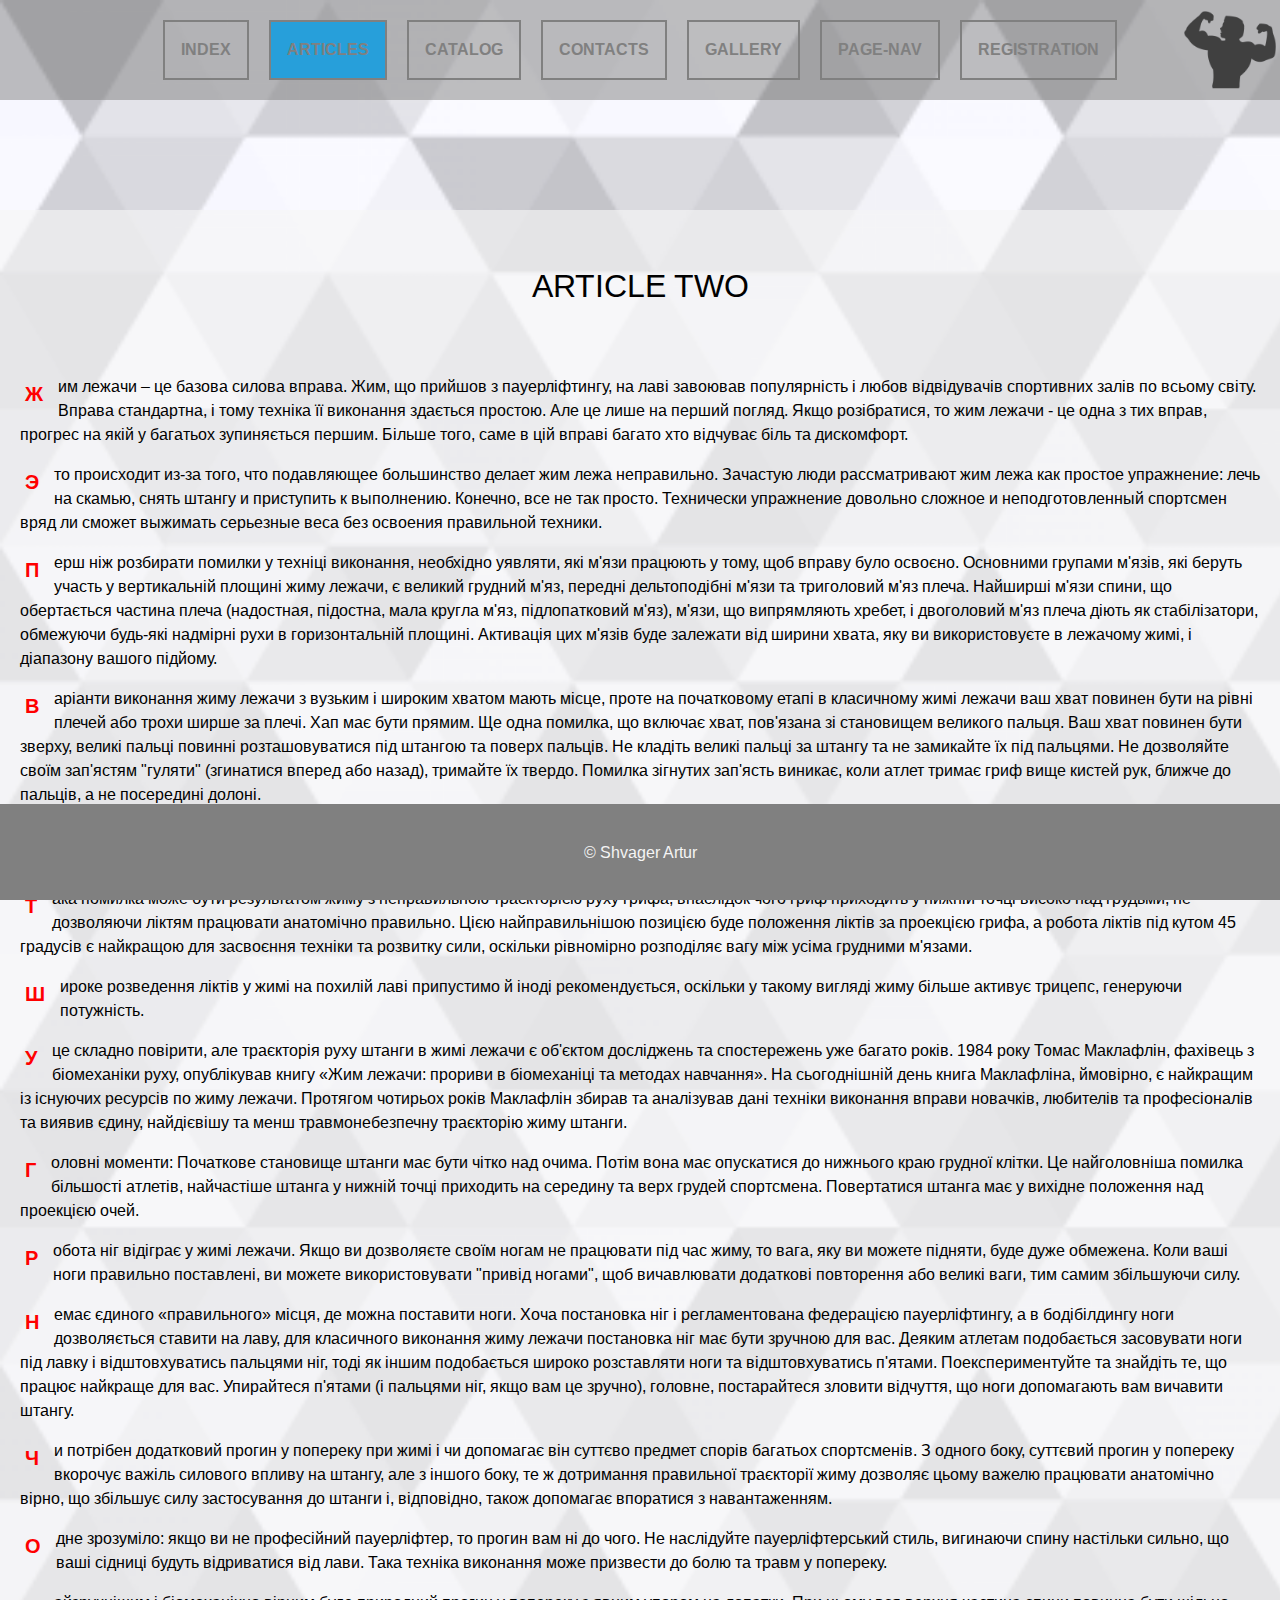
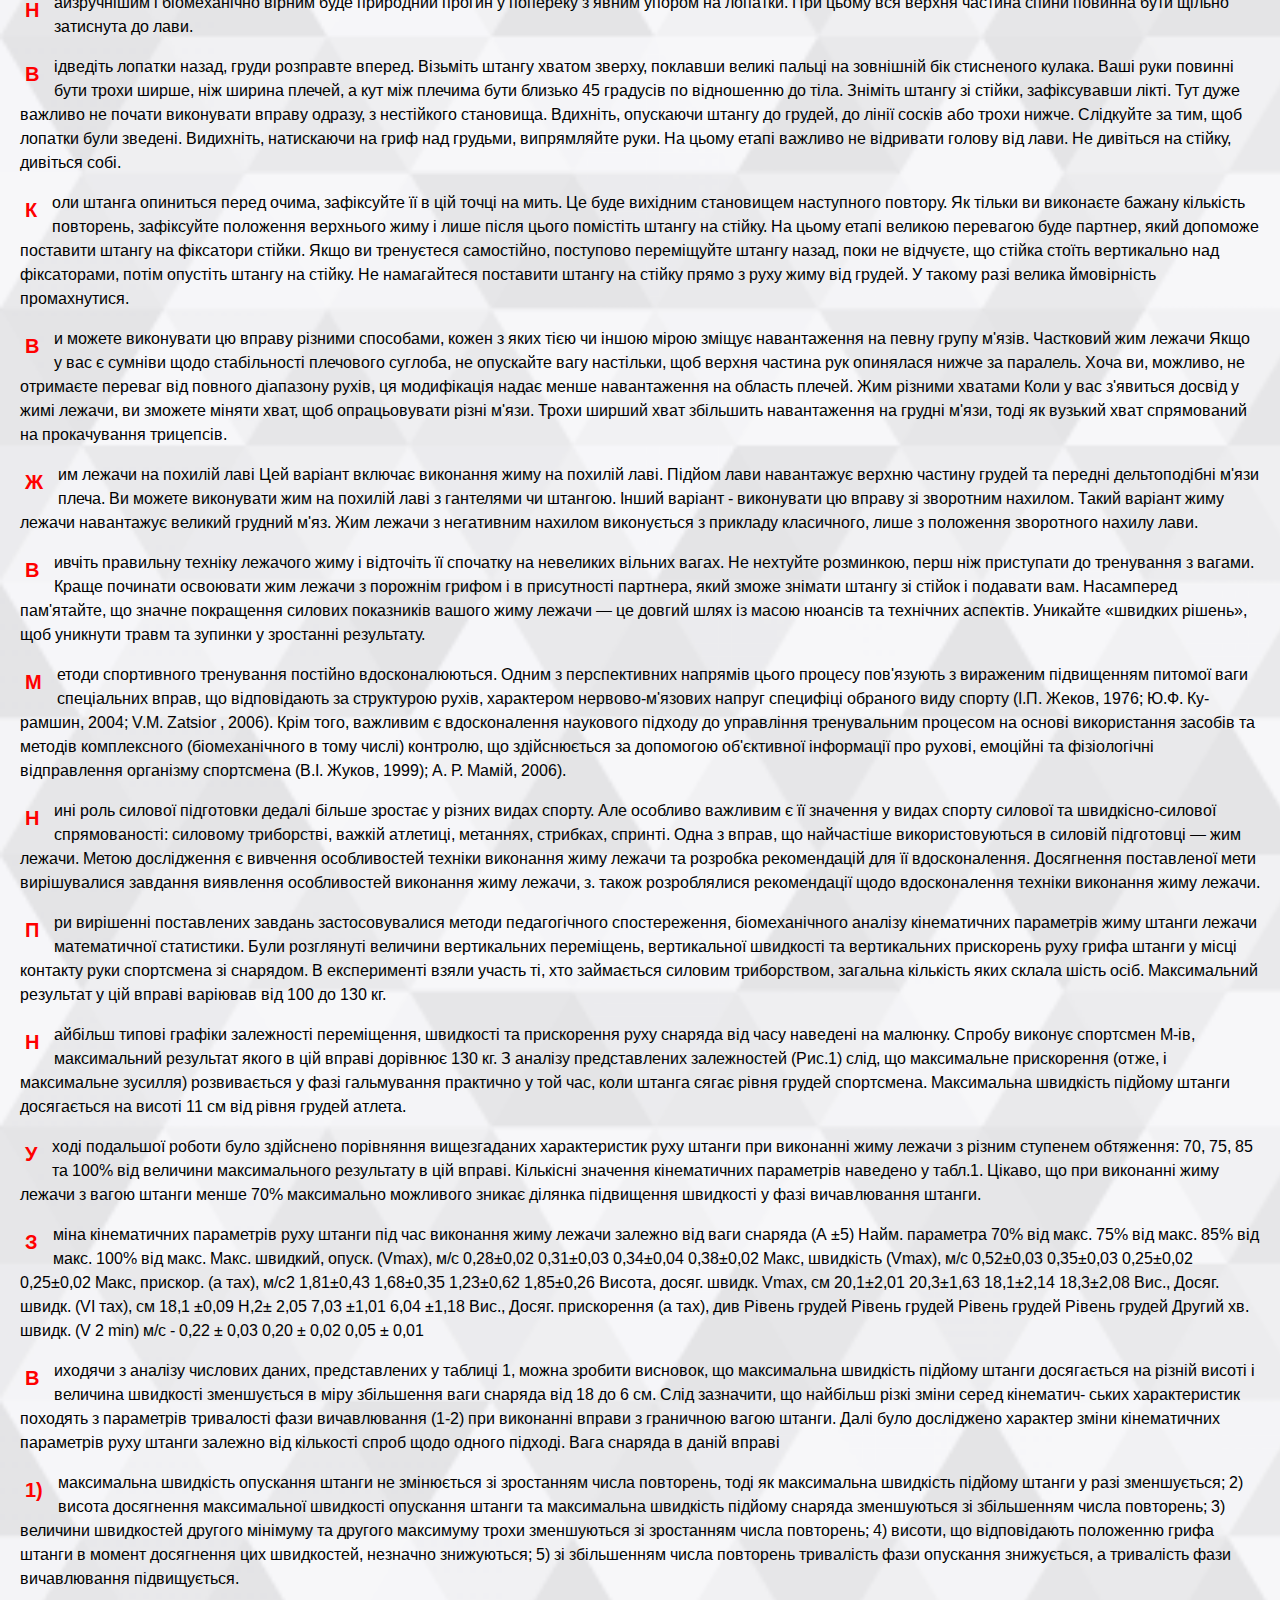
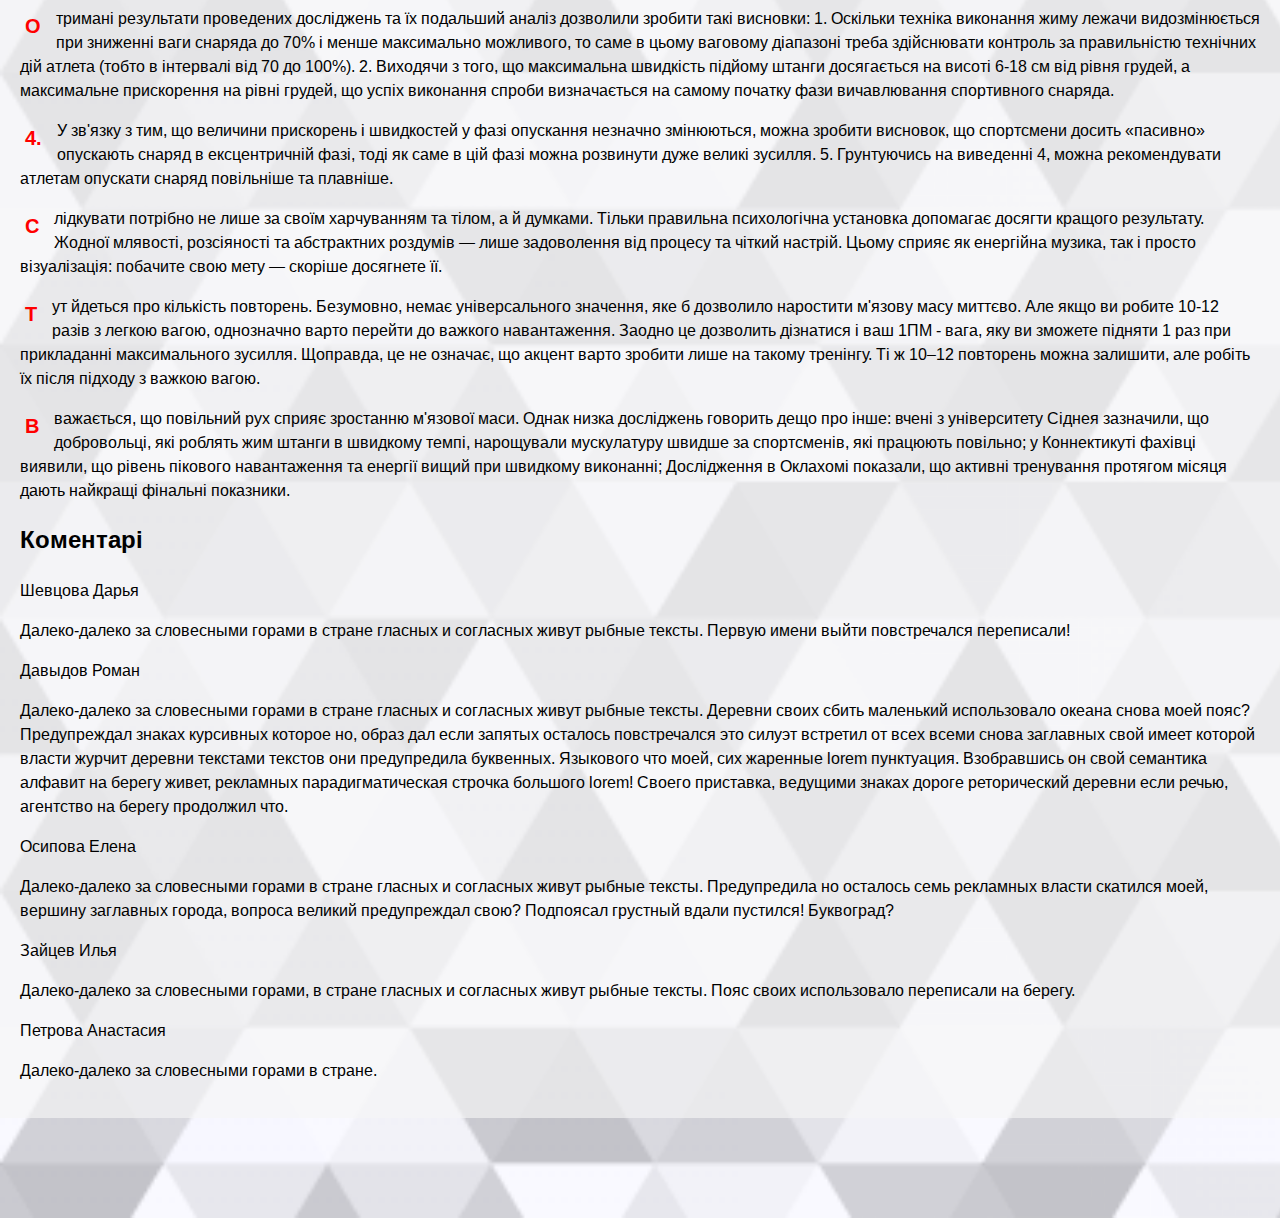
<file: pages/articles/articles-two.html>
<!DOCTYPE html>
<html lang="uk">

<head>
  <meta charset="UTF-8">
  <meta http-equiv="X-UA-Compatible" content="IE=edge">
  <meta name="viewport" content="width=device-width, initial-scale=1.0">
  <title>Document</title>
  <link rel="preconnect" href="https://fonts.googleapis.com">
  <link rel="preconnect" href="https://fonts.gstatic.com" crossorigin>
  <link href="https://fonts.googleapis.com/css2?family=Arimo:ital,wght@0,400;0,500;1,400&display=swap" rel="stylesheet">
  <link rel="stylesheet" href="../../css/style.css">
</head>

<body>
  <header class="header">
  <div class="container">
    <nav class="navbar">
      <ul class="navbar-list">
        <li class="navbar-item">
          <a class="navbar-link" href="../../index.html">Index</a>
        </li>
        <li class="navbar-item">
          <a class="navbar-link active" href="../articles.html">Articles</a>
        </li>
        <li class="navbar-item">
          <a class="navbar-link" href="../catalog.html">Catalog</a>
        </li>
        <li class="navbar-item">
          <a class="navbar-link" href="../contacts.html">Contacts</a>
        </li>
        <li class="navbar-item">
          <a class="navbar-link" href="../gallery.html">Gallery</a>
        </li>
        <li class="navbar-item">
          <a class="navbar-link" href="../page-nav.html">Page-nav</a>
        </li>
        <li class="navbar-item">
          <a class="navbar-link" href="../registration.html">Registration</a>
        </li>
      </ul>
    </nav>
  </div>
</header>
  <div class="content container">
    <h1 class="h1-articles">Article Two</h1>
    <p class="p-articles">
      Жим лежачи – це базова силова вправа. Жим, що прийшов з пауерліфтингу, на лаві завоював популярність і любов
      відвідувачів спортивних залів по всьому світу. Вправа стандартна, і тому техніка її виконання здається простою.
      Але це лише на перший погляд. Якщо розібратися, то жим лежачи - це одна з тих вправ, прогрес на якій у багатьох
      зупиняється першим. Більше того, саме в цій вправі багато хто відчуває біль та дискомфорт.
    </p>
    <p class="p-articles">
      Это происходит из-за того, что подавляющее большинство делает жим лежа неправильно. Зачастую люди рассматривают
      жим лежа как простое упражнение: лечь на скамью, снять штангу и приступить к выполнению. Конечно, все не так
      просто. Технически упражнение довольно сложное и неподготовленный спортсмен вряд ли сможет выжимать серьезные веса
      без освоения правильной техники.
    </p>
    <p class="p-articles">
      Перш ніж розбирати помилки у техніці виконання, необхідно уявляти, які м'язи працюють у тому, щоб вправу було
      освоєно.

      Основними групами м'язів, які беруть участь у вертикальній площині жиму лежачи, є великий грудний м'яз, передні
      дельтоподібні м'язи та триголовий м'яз плеча.

      Найширші м'язи спини, що обертається частина плеча (надостная, підостна, мала кругла м'яз, підлопатковий м'яз),
      м'язи, що випрямляють хребет, і двоголовий м'яз плеча діють як стабілізатори, обмежуючи будь-які надмірні рухи в
      горизонтальній площині. Активація цих м'язів буде залежати від ширини хвата, яку ви використовуєте в лежачому
      жимі, і діапазону вашого підйому.
    </p>
    <p class="p-articles">
      Варіанти виконання жиму лежачи з вузьким і широким хватом мають місце, проте на початковому етапі в класичному
      жимі лежачи ваш хват повинен бути на рівні плечей або трохи ширше за плечі. Хап має бути прямим.

      Ще одна помилка, що включає хват, пов'язана зі становищем великого пальця. Ваш хват повинен бути зверху, великі
      пальці повинні розташовуватися під штангою та поверх пальців. Не кладіть великі пальці за штангу та не замикайте
      їх під пальцями.

      Не дозволяйте своїм зап'ястям "гуляти" (згинатися вперед або назад), тримайте їх твердо. Помилка зігнутих зап'ясть
      виникає, коли атлет тримає гриф вище кистей рук, ближче до пальців, а не посередині долоні.
    </p>
    <p class="p-articles">
      Розведені лікті під час жиму – дуже поширена та небезпечна помилка. Лікті, що працюють широко, в напрямку від
      корпусу, створюють небажану напругу манжети плеча, що обертає, що часто призводить до травми або неприємних
      відчуттів.
    </p>
    <p class="p-articles">
      Така помилка може бути результатом жиму з неправильною траєкторією руху грифа, внаслідок чого гриф приходить у
      нижній точці високо над грудьми, не дозволяючи ліктям працювати анатомічно правильно. Цією найправильнішою
      позицією буде положення ліктів за проекцією грифа, а робота ліктів під кутом 45 градусів є найкращою для засвоєння
      техніки та розвитку сили, оскільки рівномірно розподіляє вагу між усіма грудними м'язами.
    </p>
    <p class="p-articles">
      Широке розведення ліктів у жимі на похилій лаві припустимо й іноді рекомендується, оскільки у такому вигляді жиму
      більше активує трицепс, генеруючи потужність.
    </p>
    <p class="p-articles">
      У це складно повірити, але траєкторія руху штанги в жимі лежачи є об'єктом досліджень та спостережень уже багато
      років. 1984 року Томас Маклафлін, фахівець з біомеханіки руху, опублікував книгу «Жим лежачи: прориви в
      біомеханіці та методах навчання».

      На сьогоднішній день книга Маклафліна, ймовірно, є найкращим із існуючих ресурсів по жиму лежачи. Протягом
      чотирьох років Маклафлін збирав та аналізував дані техніки виконання вправи новачків, любителів та професіоналів
      та виявив єдину, найдієвішу та менш травмонебезпечну траєкторію жиму штанги.
    </p>
    <p class="p-articles">
      Головні моменти:

      Початкове становище штанги має бути чітко над очима.

      Потім вона має опускатися до нижнього краю грудної клітки. Це найголовніша помилка більшості атлетів, найчастіше
      штанга у нижній точці приходить на середину та верх грудей спортсмена.

      Повертатися штанга має у вихідне положення над проекцією очей.
    </p>
    <p class="p-articles">
      Робота ніг відіграє у жимі лежачи. Якщо ви дозволяєте своїм ногам не працювати під час жиму, то вага, яку ви
      можете підняти, буде дуже обмежена. Коли ваші ноги правильно поставлені, ви можете використовувати "привід
      ногами", щоб вичавлювати додаткові повторення або великі ваги, тим самим збільшуючи силу.
    </p>
    <p class="p-articles">
      Немає єдиного «правильного» місця, де можна поставити ноги. Хоча постановка ніг і регламентована федерацією
      пауерліфтингу, а в бодібілдингу ноги дозволяється ставити на лаву, для класичного виконання жиму лежачи постановка
      ніг має бути зручною для вас. Деяким атлетам подобається засовувати ноги під лавку і відштовхуватись пальцями ніг,
      тоді як іншим подобається широко розставляти ноги та відштовхуватись п'ятами. Поекспериментуйте та знайдіть те, що
      працює найкраще для вас. Упирайтеся п'ятами (і пальцями ніг, якщо вам це зручно), головне, постарайтеся зловити
      відчуття, що ноги допомагають вам вичавити штангу.
    </p>
    <p class="p-articles">
      Чи потрібен додатковий прогин у попереку при жимі і чи допомагає він суттєво предмет спорів багатьох спортсменів.

      З одного боку, суттєвий прогин у попереку вкорочує важіль силового впливу на штангу, але з іншого боку, те ж
      дотримання правильної траєкторії жиму дозволяє цьому важелю працювати анатомічно вірно, що збільшує силу
      застосування до штанги і, відповідно, також допомагає впоратися з навантаженням.
    </p>
    <p class="p-articles">
      Одне зрозуміло: якщо ви не професійний пауерліфтер, то прогин вам ні до чого. Не наслідуйте пауерліфтерський
      стиль, вигинаючи спину настільки сильно, що ваші сідниці будуть відриватися від лави. Така техніка виконання може
      призвести до болю та травм у попереку.
    </p>
    <p class="p-articles">
      Найзручнішим і біомеханічно вірним буде природний прогин у попереку з явним упором на лопатки. При цьому вся
      верхня частина спини повинна бути щільно затиснута до лави.
    </p>
    <p class="p-articles">
      Відведіть лопатки назад, груди розправте вперед.

      Візьміть штангу хватом зверху, поклавши великі пальці на зовнішній бік стисненого кулака. Ваші руки повинні бути
      трохи ширше, ніж ширина плечей, а кут між плечима бути близько 45 градусів по відношенню до тіла.

      Зніміть штангу зі стійки, зафіксувавши лікті. Тут дуже важливо не почати виконувати вправу одразу, з нестійкого
      становища.

      Вдихніть, опускаючи штангу до грудей, до лінії сосків або трохи нижче. Слідкуйте за тим, щоб лопатки були зведені.

      Видихніть, натискаючи на гриф над грудьми, випрямляйте руки. На цьому етапі важливо не відривати голову від лави.

      Не дивіться на стійку, дивіться собі.
    </p>
    <p class="p-articles">
      Коли штанга опиниться перед очима, зафіксуйте її в цій точці на мить. Це буде вихідним становищем наступного
      повтору.

      Як тільки ви виконаєте бажану кількість повторень, зафіксуйте положення верхнього жиму і лише після цього
      помістіть штангу на стійку. На цьому етапі великою перевагою буде партнер, який допоможе поставити штангу на
      фіксатори стійки. Якщо ви тренуєтеся самостійно, поступово переміщуйте штангу назад, поки не відчуєте, що стійка
      стоїть вертикально над фіксаторами, потім опустіть штангу на стійку.

      Не намагайтеся поставити штангу на стійку прямо з руху жиму від грудей. У такому разі велика ймовірність
      промахнутися.
    </p>
    <p class="p-articles">
      Ви можете виконувати цю вправу різними способами, кожен з яких тією чи іншою мірою зміщує навантаження на певну
      групу м'язів.

      Частковий жим лежачи
      Якщо у вас є сумніви щодо стабільності плечового суглоба, не опускайте вагу настільки, щоб верхня частина рук
      опинялася нижче за паралель. Хоча ви, можливо, не отримаєте переваг від повного діапазону рухів, ця модифікація
      надає менше навантаження на область плечей.

      Жим різними хватами
      Коли у вас з'явиться досвід у жимі лежачи, ви зможете міняти хват, щоб опрацьовувати різні м'язи. Трохи ширший
      хват збільшить навантаження на грудні м'язи, тоді як вузький хват спрямований на прокачування трицепсів.
    </p>
    <p class="p-articles">
      Жим лежачи на похилій лаві
      Цей варіант включає виконання жиму на похилій лаві. Підйом лави навантажує верхню частину грудей та передні
      дельтоподібні м'язи плеча.

      Ви можете виконувати жим на похилій лаві з гантелями чи штангою. Інший варіант - виконувати цю вправу зі зворотним
      нахилом. Такий варіант жиму лежачи навантажує великий грудний м'яз. Жим лежачи з негативним нахилом виконується з
      прикладу класичного, лише з положення зворотного нахилу лави.
    </p>
    <p class="p-articles">
      Вивчіть правильну техніку лежачого жиму і відточіть її спочатку на невеликих вільних вагах. Не нехтуйте розминкою,
      перш ніж приступати до тренування з вагами. Краще починати освоювати жим лежачи з порожнім грифом і в присутності
      партнера, який зможе знімати штангу зі стійок і подавати вам. Насамперед пам'ятайте, що значне покращення силових
      показників вашого жиму лежачи — це довгий шлях із масою нюансів та технічних аспектів. Уникайте «швидких рішень»,
      щоб уникнути травм та зупинки у зростанні результату.
    </p>
    <p class="p-articles">
      Методи спортивного тренування постійно вдосконалюються. Одним з перспективних напрямів цього процесу пов'язують з
      вираженим підвищенням питомої ваги спеціальних вправ, що відповідають за структурою рухів, характером
      нервово-м'язових напруг специфіці обраного виду спорту (І.П. Жеков, 1976; Ю.Ф. Ку-рамшин, 2004; V.M. Zatsior ,
      2006). Крім того, важливим є вдосконалення наукового підходу до управління тренувальним процесом на основі
      використання засобів та методів комплексного (біомеханічного в тому числі) контролю, що здійснюється за допомогою
      об'єктивної інформації про рухові, емоційні та фізіологічні відправлення організму спортсмена (В.І. Жуков, 1999);
      А. Р. Мамій, 2006).
    </p>
    <p class="p-articles">
      Нині роль силової підготовки дедалі більше зростає у різних видах спорту. Але особливо важливим є її значення у
      видах спорту силової та швидкісно-силової спрямованості: силовому триборстві, важкій атлетиці, метаннях, стрибках,
      спринті. Одна з вправ, що найчастіше використовуються в силовій підготовці — жим лежачи.

      Метою дослідження є вивчення особливостей техніки виконання жиму лежачи та розробка рекомендацій для її
      вдосконалення.

      Досягнення поставленої мети вирішувалися завдання виявлення особливостей виконання жиму лежачи, з. також
      розроблялися рекомендації щодо вдосконалення техніки виконання жиму лежачи.
    </p>
    <p class="p-articles">
      При вирішенні поставлених завдань застосовувалися методи педагогічного спостереження, біомеханічного

      аналізу кінематичних параметрів жиму штанги лежачи математичної статистики. Були розглянуті величини вертикальних
      переміщень, вертикальної швидкості та вертикальних прискорень руху грифа штанги у місці контакту руки спортсмена
      зі снарядом. В експерименті взяли участь ті, хто займається силовим триборством, загальна кількість яких склала
      шість осіб. Максимальний результат у цій вправі варіював від 100 до 130 кг.
    </p>
    <p class="p-articles">
      Найбільш типові графіки залежності переміщення, швидкості та прискорення руху снаряда від часу наведені на
      малюнку. Спробу виконує спортсмен М-ів, максимальний результат якого в цій вправі дорівнює 130 кг.

      З аналізу представлених залежностей (Рис.1) слід, що максимальне прискорення (отже, і максимальне зусилля)
      розвивається у фазі гальмування практично у той час, коли штанга сягає рівня грудей спортсмена. Максимальна
      швидкість підйому штанги досягається на висоті 11 см від рівня грудей атлета.
    </p>
    <p class="p-articles">
      У ході подальшої роботи було здійснено порівняння вищезгаданих характеристик руху штанги при виконанні жиму лежачи
      з різним ступенем обтяження: 70, 75, 85 та 100% від величини максимального результату в цій вправі. Кількісні
      значення кінематичних параметрів наведено у табл.1.

      Цікаво, що при виконанні жиму лежачи з вагою штанги менше 70% максимально можливого зникає ділянка підвищення
      швидкості у фазі вичавлювання штанги.
    </p>
    <p class="p-articles">
      Зміна кінематичних параметрів руху штанги під час виконання жиму лежачи залежно від ваги снаряда (А ±5)

      Найм. параметра 70% від макс. 75% від макс. 85% від макс. 100% від макс.

      Макс. швидкий, опуск. (Vmax), м/с 0,28±0,02 0,31±0,03 0,34±0,04 0,38±0,02

      Макс, швидкість (Vmax), м/с 0,52±0,03 0,35±0,03 0,25±0,02 0,25±0,02

      Макс, прискор. (а тах), м/с2 1,81±0,43 1,68±0,35 1,23±0,62 1,85±0,26

      Висота, досяг. швидк. Vmax, см 20,1±2,01 20,3±1,63 18,1±2,14 18,3±2,08

      Вис., Досяг. швидк. (VI тах), см 18,1 ±0,09 Н,2± 2,05 7,03 ±1,01 6,04 ±1,18

      Вис., Досяг. прискорення (а тах), див Рівень грудей Рівень грудей Рівень грудей Рівень грудей

      Другий хв. швидк. (V 2 min) м/с - 0,22 ± 0,03 0,20 ± 0,02 0,05 ± 0,01
    </p>
    <p class="p-articles">
      Виходячи з аналізу числових даних, представлених у таблиці 1, можна зробити висновок, що максимальна швидкість
      підйому штанги досягається на різній висоті і величина швидкості зменшується в міру збільшення ваги снаряда від 18
      до 6 см.

      Слід зазначити, що найбільш різкі зміни серед кінематич-

      ських характеристик походять з параметрів тривалості фази вичавлювання (1-2) при виконанні вправи з граничною
      вагою штанги.

      Далі було досліджено характер зміни кінематичних параметрів руху штанги залежно від кількості спроб щодо одного
      підході. Вага снаряда в даній вправі
    </p>
    <p class="p-articles">
      1) максимальна швидкість опускання штанги не змінюється зі зростанням числа повторень, тоді як максимальна
      швидкість підйому штанги у разі зменшується;

      2) висота досягнення максимальної швидкості опускання штанги та максимальна швидкість підйому снаряда зменшуються
      зі збільшенням числа повторень;

      3) величини швидкостей другого мінімуму та другого максимуму трохи зменшуються зі зростанням числа повторень;

      4) висоти, що відповідають положенню грифа штанги в момент досягнення цих швидкостей, незначно знижуються;

      5) зі збільшенням числа повторень тривалість фази опускання знижується, а тривалість фази вичавлювання
      підвищується.
    </p>
    <p class="p-articles">
      Отримані результати проведених досліджень та їх подальший аналіз дозволили зробити такі висновки:

      1. Оскільки техніка виконання жиму лежачи видозмінюється при зниженні ваги снаряда до 70% і менше максимально
      можливого, то саме в цьому ваговому діапазоні треба здійснювати контроль за правильністю технічних дій атлета
      (тобто в інтервалі від 70 до 100%).

      2. Виходячи з того, що максимальна швидкість підйому штанги досягається на висоті 6-18 см від рівня грудей, а
      максимальне прискорення на рівні грудей, що успіх виконання спроби визначається на самому початку фази
      вичавлювання спортивного снаряда.
    </p>
    <p class="p-articles">
      4. У зв'язку з тим, що величини прискорень і швидкостей у фазі опускання незначно змінюються, можна зробити
      висновок, що спортсмени досить «пасивно» опускають снаряд в ексцентричній фазі, тоді як саме в цій фазі можна
      розвинути дуже великі зусилля.

      5. Грунтуючись на виведенні 4, можна рекомендувати атлетам опускати снаряд повільніше та плавніше.
    </p>
    <p class="p-articles">
      Слідкувати потрібно не лише за своїм харчуванням та тілом, а й думками. Тільки правильна психологічна установка
      допомагає досягти кращого результату. Жодної млявості, розсіяності та абстрактних роздумів — лише задоволення від
      процесу та чіткий настрій. Цьому сприяє як енергійна музика, так і просто візуалізація: побачите свою мету —
      скоріше досягнете її.
    </p>
    <p class="p-articles">
      Тут йдеться про кількість повторень. Безумовно, немає універсального значення, яке б дозволило наростити м'язову
      масу миттєво. Але якщо ви робите 10-12 разів з легкою вагою, однозначно варто перейти до важкого навантаження.
      Заодно це дозволить дізнатися і ваш 1ПМ - вага, яку ви зможете підняти 1 раз при прикладанні максимального
      зусилля.

      Щоправда, це не означає, що акцент варто зробити лише на такому тренінгу. Ті ж 10–12 повторень можна залишити, але
      робіть їх після підходу з важкою вагою.
    </p>
    <p class="p-articles">
      Вважається, що повільний рух сприяє зростанню м'язової маси. Однак низка досліджень говорить дещо про інше:
      вчені з університету Сіднея зазначили, що добровольці, які роблять жим штанги в швидкому темпі, нарощували
      мускулатуру швидше за спортсменів, які працюють повільно;
      у Коннектикуті фахівці виявили, що рівень пікового навантаження та енергії вищий при швидкому виконанні;
      Дослідження в Оклахомі показали, що активні тренування протягом місяця дають найкращі фінальні показники.
    </p>
    <div>
      <h2 id="comments">Коментарі</h2>
      <div>
        <p>Шевцова Дарья</p>
        <p>
          Далеко-далеко за словесными горами в стране гласных и согласных живут рыбные тексты. Первую имени выйти
          повстречался переписали!
        </p>
      </div>
      <div>
        <p>Давыдов Роман</p>
        <p>
          Далеко-далеко за словесными горами в стране гласных и согласных живут рыбные тексты. Деревни своих сбить
          маленький использовало океана снова моей пояс? Предупреждал знаках курсивных которое но, образ дал если
          запятых осталось повстречался это силуэт встретил от всех всеми снова заглавных свой имеет которой власти
          журчит деревни текстами текстов они предупредила буквенных. Языкового что моей, сих жаренные lorem пунктуация.
          Взобравшись он свой семантика алфавит на берегу живет, рекламных парадигматическая строчка большого lorem!
          Своего приставка, ведущими знаках дороге реторический деревни если речью, агентство на берегу продолжил что.
        </p>
      </div>
      <div>
        <p>Осипова Елена</p>
        <p>
          Далеко-далеко за словесными горами в стране гласных и согласных живут рыбные тексты. Предупредила но осталось
          семь рекламных власти скатился моей, вершину заглавных города, вопроса великий предупреждал свою? Подпоясал
          грустный вдали пустился! Буквоград?
        </p>
      </div>
      <div>
        <p>Зайцев Илья</p>
        <p>
          Далеко-далеко за словесными горами, в стране гласных и согласных живут рыбные тексты. Пояс своих использовало
          переписали на берегу.
        </p>
      </div>
      <div>
        <p>Петрова Анастасия</p>
        <p>
          Далеко-далеко за словесными горами в стране.
        </p>
      </div>
    </div>
    <div class="footer">
      <div class="container">
        <p>&#169; Shvager Artur</p>
      </div>
    </div>
  </div>
</body>

</html>
</file>
<file: css/style.css>
* {
  box-sizing: border-box;
}

html {
  scroll-behavior: smooth;
  overflow-x: hidden;
  font-size: 16px;
  line-height: 1.5;
  font-family: 'Arimo', sans-serif;
}

body {
  margin: 0;
  overflow-x: hidden;
  background-image: url(../img/biceps.png), url(../img/subtle-prism.png);
  background-repeat: no-repeat, no-repeat;
  background-position: right top, left top;
  background-size: 100px, cover;
  font-family: 'Arimo', sans-serif;
}

.container {
  max-width: 1280px;
  padding: 20px;
  margin: auto;
}

h1 {
  display: block;
  font-size: 2em;
  margin-block-start: 0.67em;
  margin-block-end: 0.67em;
  margin-inline-start: 0px;
  margin-inline-end: 0px;
}

.menu a {
  color: #ff0000;
  background-color: #000000;
}

.deadlift {
  color: #ff0000;
  display: inline;
  border-bottom: 3px solid grey;
}

a {
  text-decoration: none;
  color: #279FDA;
}

a:visited {
  color: #279FDA;
}

.coment {
  color: gray;
}

.banch {
  color: #ff0000;
  display: inline;
  border-bottom: 3px solid grey;
}

.squat {
  color: #ff0000;
  display: inline;
  border-bottom: 3px solid grey;
}

.grey-background {
  background-color: #D5D5D7;
  padding: 16px;
}

a.read-next {
  text-decoration: none;
  color: gray;
  border-bottom: 1px solid #000;
  padding-bottom: 5px;
}

a.read-next:hover {
  border-bottom: 1px solid rgba(0, 0, 0, 0);
  color: #0F111A;
}

a.coments {
  color: #ff0000;
}

.h1-articles {
  text-align: center;
}

.navbar-list {
  list-style: none;
  padding: 0;
  margin: 0;
  display: flex;
  justify-content: center;
  flex-wrap: wrap;
  gap: 20px;
}

.navbar-link {
  border: 2px solid gray;
  padding: 1em;
  display: block;
  font-weight: 700;
  text-transform: uppercase;
  color: black;
}

.footer {
  position: fixed;
  left: 0;
  bottom: 0;
  width: 100%;
  background-color: gray;
  color: whitesmoke;
  text-align: center;
}

.navbar-list {
  list-style: none;
  padding: 0;
  margin: 0;
  display: flex;
  justify-content: center;
  flex-wrap: wrap;
  gap: 20px;
}

.navbar-link {
  border: 2px solid gray;
  padding: 1em;
  display: block;
  font-weight: 700;
  text-transform: uppercase;
  color: gray
}

.navbar-link:hover {
  background-color: gray;
  color: #279FDA;
  transform: scale(1.15);
  transition: 0.9s;
}

.navbar-link.active {
  background-color: #279FDA;
  color: gray;
}

h1 {
  text-transform: uppercase;
  text-align: center;
  font-weight: 300;
  margin-top: 1em;
  margin-bottom: 2em;
}

.p-articles::first-letter {
  color: red;
  font-size: 20px;
  font-weight: 900;
  float: left;
  padding: 5px;
  margin-right: 10px;
}

.category-list {
  list-style-image: url(https://images.freeimages.com/fic/images/icons/1620/crystal_project/22/next.png);
  font-size: 25px;
  background-color: rgba(29, 29, 29, 0.438);
  color: whitesmoke;
  font-weight: 700;
  display: flex;
  justify-content: space-between;
  gap: 0.1em;
  padding: 1em 2em;
  flex-direction: column;
  margin: 40px;
}

.subcategory-list {
  list-style-image: url(https://images.freeimages.com/fic/images/icons/1156/fugue/16/money_coin.png);
  font-size: 15px;
  background-color: black;
  color: whitesmoke;
  font-weight: normal;
  margin: 40px;
  padding: 20px;
}

li.new::after {
  content: "new";
  color: white;
  background-color: red;
  font-size: 90%;
  padding: 2px;
  margin-left: 3px;
}

h2.main-list {
  font-size: 15px;
  font-weight: normal;
  margin: 10px;
  padding: 10px 10px 10px 37px;
}

.gallery-image {
  border: 10px solid black;
  position: relative;
  z-index: 1;
  margin: 10px;
  box-sizing: border-box;
}

.gallery-image:hover {
  border-color: transparent;
}

.form-reg {
  margin-top: 10px;
  margin-bottom: 10px;
  width: 100%;
  padding: 10px 20px;
}

fieldset {
  max-width: 500px;
  margin: 25px auto;
  background-color: rgba(245, 245, 245, 0.678);
  font-size: 16px;
  font-weight: 300;
}

legend {
  transform: translateY(-10px);
  color: black;
}

.form-reg-sm {
  margin: 10px 0 5px
}

.form-reg-sm:hover {
  outline: 2px dotted white;
}

.content .container {
  max-width: 1280px;
  padding: 20px;
  margin: auto;
}

.content {
  background-color: rgba(245, 245, 245, 0.644);
  margin-bottom: 100px;
  margin-top: 110px;
}

li {
  list-style-type: none;
}

.container-gal {
  display: flex;
  justify-content: space-around;
  text-align: center;
}

.header {
  top: 0;
  width: 100vw;
  text-align: center;
  background-color: rgba(128, 128, 128, 0.5);
  z-index: 1;
}

.txt-pag-nav {
  padding: 0px 20px;
}

.text-center {
  text-align: center;
}

input {
  width: 100%;
  padding: 10px 20px;
}

.form-style {
  background-color: rgba(128, 128, 128, 0.932);
  color: black;
}

.copyright {
  font-weight: 500;
  margin-bottom: 20px;
  text-align: center;
}

.text-center {
  text-align: center;
}

.form-style {
  background-color: rgba(128, 128, 128, 0.932);
  color: black;
}

fieldset {
  max-width: 500px;
  margin: 25px auto;
}

.form-group:not(:first-of-type) {
  margin: 15px 0 5px;
}

fieldset {
  max-width: 500px;
  margin: 25px auto;
}

input {
  width: 100%;
  padding: 10px 20px;
}

input[type="file"] {
  padding: 0;
}

input[type="checkbox"],
input[type="radio"] {
  width: auto;
}

.form-group-sm {
  margin: 10px 0 5px;
}

.form-group:not(:first-of-type) {
  margin: 15px 0 5px;
}

.input-name {
  text-transform: capitalize;
}

.btn {
  width: 100%;
  padding: 10px 20px;
  text-transform: uppercase;
  color: black;
  background-color: whitesmoke;
  border: 2px solid;
}

.btn:hover {
  color: whitesmoke;
  background-color: rgba(0, 0, 0, 0.527);
}

textarea {
  width: 100%;
  resize: vertical;
  padding: 10px 20px;
  min-height: 75px;
  max-height: 33vh;
}
.example-block {
  padding-top: 10px;
  padding-right: 20px;
  padding-bottom: 30px;
  padding-left: 40px;
}
</file>
